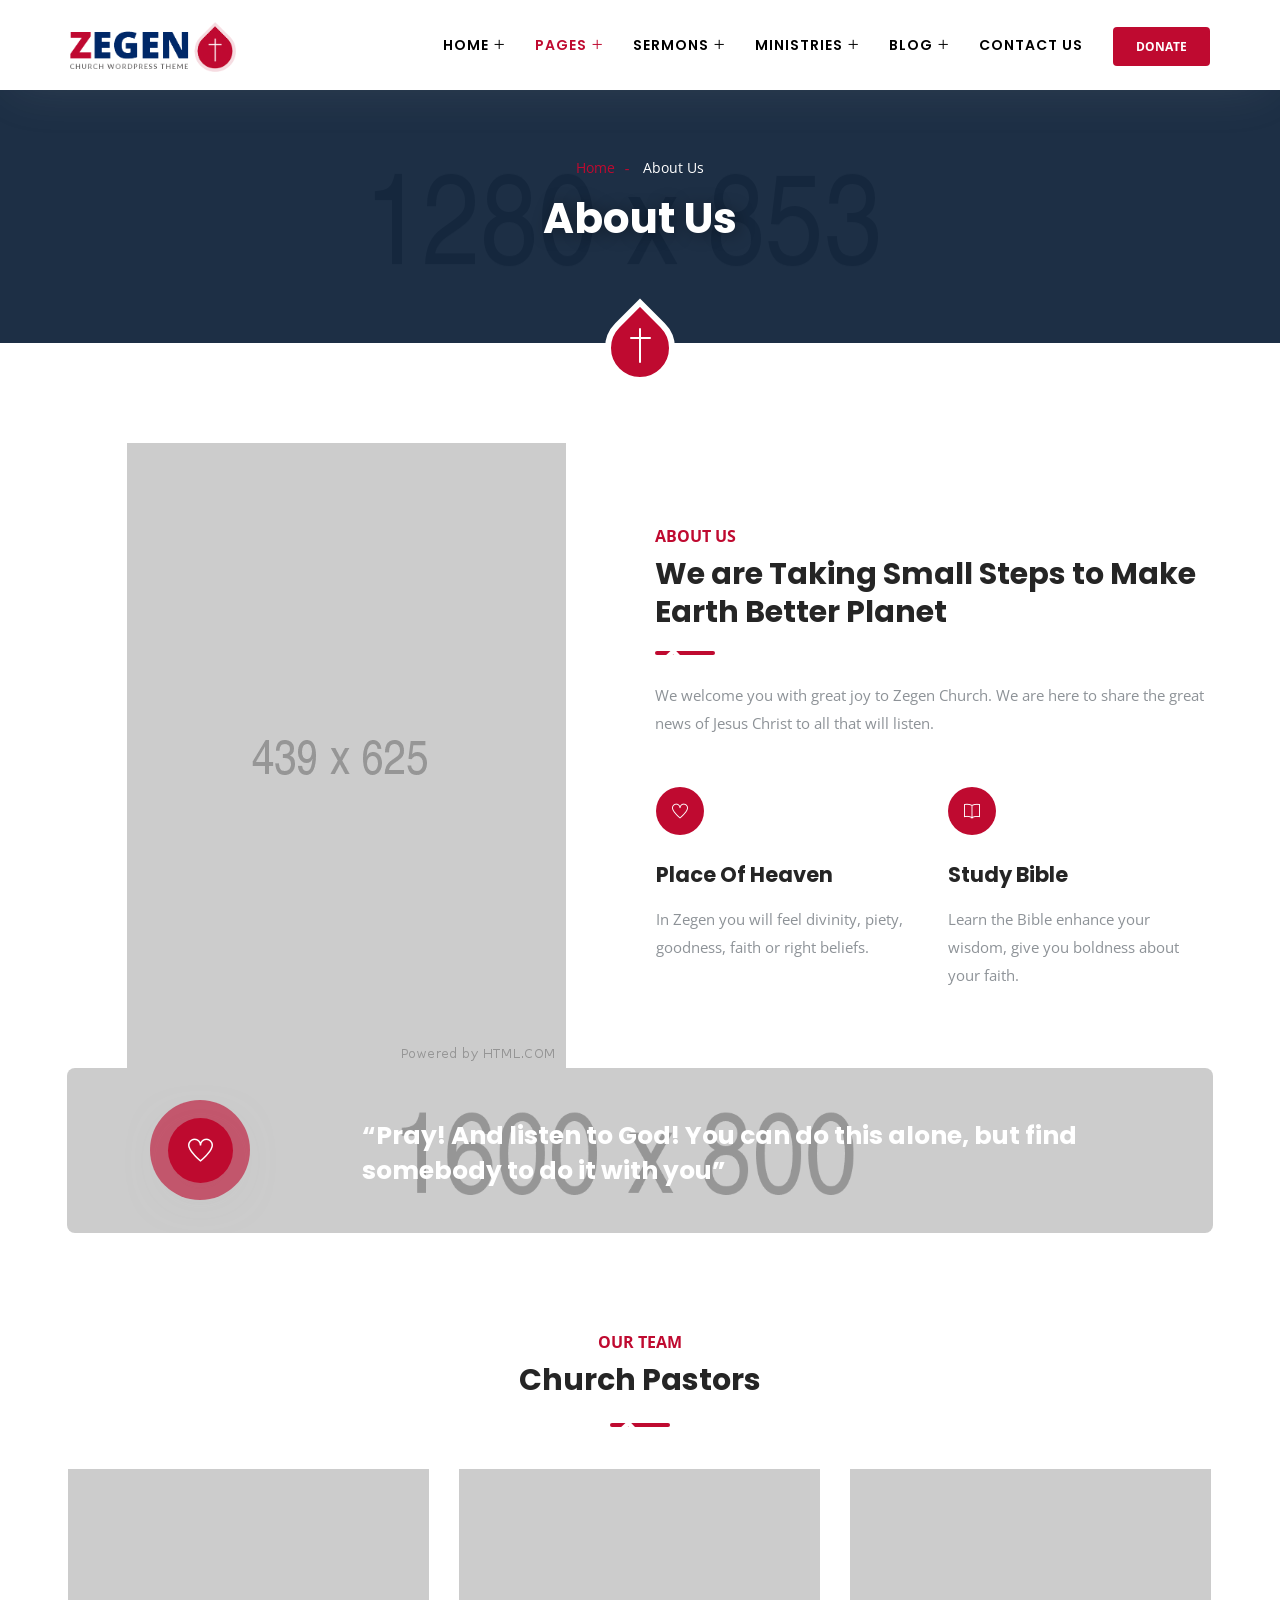
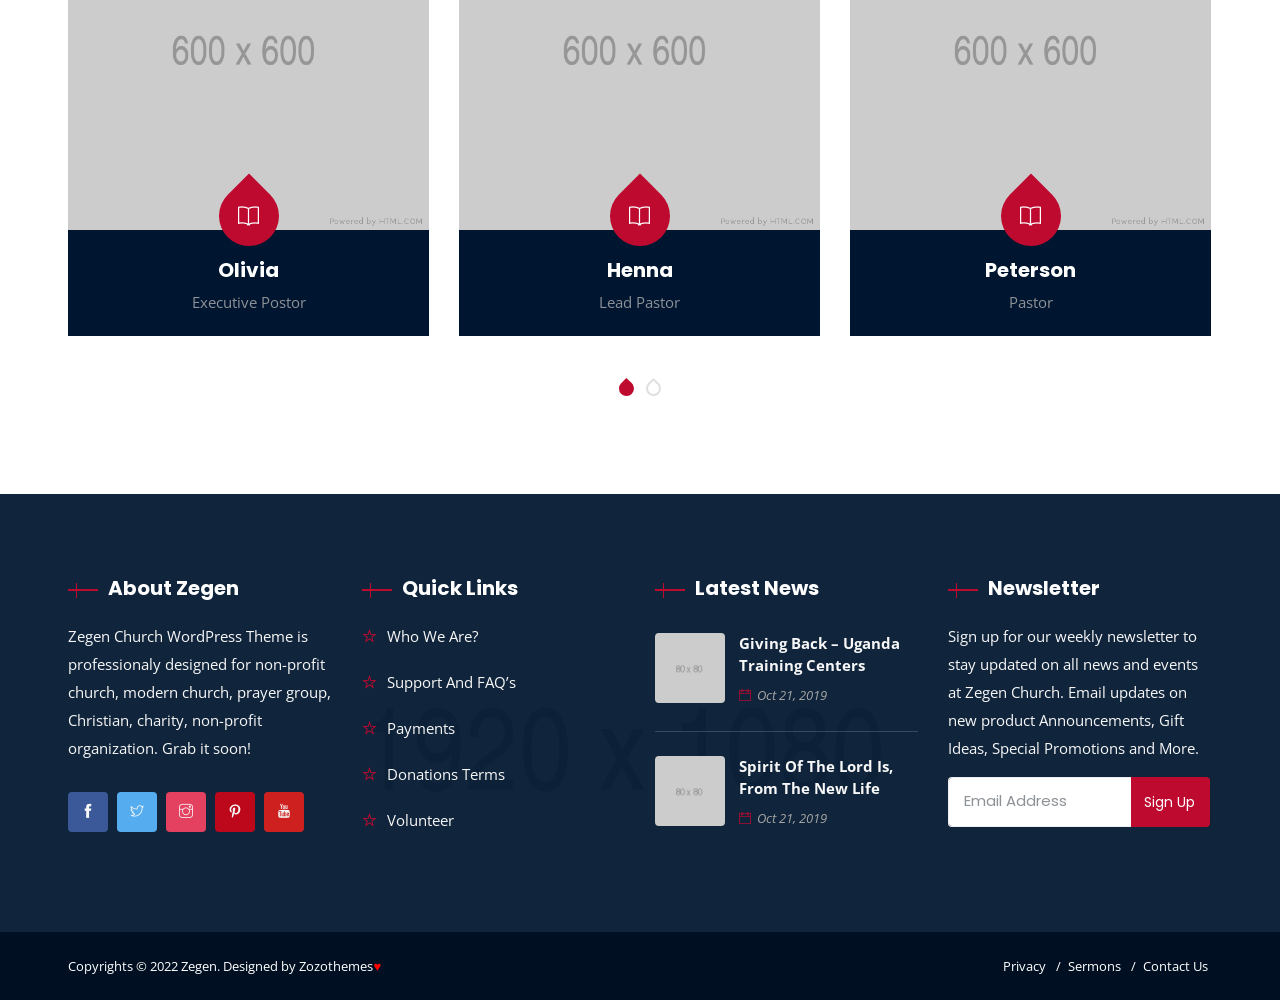
<file: about-us.html>
<!doctype html>
<html class="no-js" lang="zxx">

<head>
    <meta charset="utf-8">
    <meta http-equiv="X-UA-Compatible" content="IE=edge">
    <meta name="viewport" content="width=device-width, initial-scale=1">
	<link href="images/favicon.png" rel="icon" />
    <!--Title-->
    <title>Zegen - About Us</title>
    <!-- CSS -->
    <!-- Font CSS -->
     
    <!-- Bootstrap -->
    <link rel="stylesheet" href="css/bootstrap.min.css">
    <!-- Font Awesome -->
    <link rel="stylesheet" href="css/font-awesome.min.css">
    <!-- Simple Line Icons -->
    <link rel="stylesheet" href="css/simple-line-icons.min.css">
    <!-- Themify Icons -->
    <link rel="stylesheet" href="css/themify-icons.css">
	<!-- Owl Slider -->
    <link rel="stylesheet" href="css/owl.carousel.min.css">
    <link rel="stylesheet" href="css/owl.theme.default.min.css">
	<!-- Magnific Popup -->
    <link rel="stylesheet" href="css/magnific-popup.css">
    <!-- Main Style -->
    <link rel="stylesheet" href="css/color-schemes/red.css">
    <link rel="stylesheet" href="css/style.css" class="main-style">
</head>
<!--Body Start-->
<body data-res-from="1025">
    <!--Page Loader-->
    <div class="page-loader"></div>
    <!--Zmm Wrapper-->
    <div class="zmm-wrapper">
        <a href="#" class="zmm-close close"></a>
        <div class="zmm-inner bg-white typo-dark">
            <div class="text-center mobile-logo-part margin-bottom-30">
                 <a href="index.html" class="img-before"><img src="images/logo-dark.png" class="img-fluid" width="170" height="51" alt="Logo"></a>
            </div>
            <div class="zmm-main-nav">
            </div>            
			<div class="search-form-wrapper margin-top-30">
			    <form class="search-form" role="search">
			        <div class="input-group add-on">
			            <input class="form-control" placeholder="Search for.." name="srch-term" type="text">
			            <div class="input-group-btn">
			                <button class="btn btn-default search-btn" type="submit"><i class="ti-arrow-right"></i></button>
			            </div>
			        </div>
			    </form>
			</div>
        </div>
    </div>
    <!-- Overlay Search -->
    <div class="overlay-search text-center hide">
		<a href="#" class="close close-light overlay-search-close"></a>
		<div class="search-form-wrapper">
			<form class="navbar-form search-form sliding-search-form" role="search">
				<div class="input-group add-on">
					<input class="form-control" placeholder="Search for.." name="srch-term" type="text">
					<div class="input-group-btn">
						<button class="btn btn-default search-btn" type="submit"><i class="ti-arrow-right"></i></button>
					</div>
				</div>
			</form>
		</div>
	</div>
    <!-- Main wrapper-->
    <div class="page-wrapper">
        <div class="page-wrapper-inner">
            <header>
                <!--Mobile Header-->
                <div class="mobile-header bg-white typo-dark">
                    <div class="mobile-header-inner">
                        <div class="sticky-outer">
                            <div class="sticky-head">
                                <div class="basic-container clearfix">
                                    <ul class="nav mobile-header-items pull-left">
                                        <li class="nav-item"><a href="#" class="zmm-toggle img-before"><i class="ti-menu"></i></a></li>
                                    </ul>
                                    <ul class="nav mobile-header-items pull-center">
                                        <li>
                                            <a href="index.html" class="img-before"><img src="images/logo-dark.png" class="img-fluid" width="149" height="45" alt="Logo"></a>
                                        </li>
                                    </ul>
                                    <ul class="nav mobile-header-items pull-right">
                                        <li class="nav-item"><a href="#" class="img-before overlay-search-switch"><i class="icon-magnifier icons"></i></a></li>
                                    </ul>
                                </div>
                                <!-- .basic-container -->
                            </div>
                            <!-- .sticky-head -->
                        </div>
                        <!-- .sticky-outer -->
                    </div>
                    <!-- .mobile-header-inner -->
                </div>
                <!-- .mobile-header -->
                <!--Header-->
                <div class="header-inner header-1">
                    <!--Sticky part-->
                    <div class="sticky-outer">
                        <div class="sticky-head">
                            <!--Navbar-->
                            <nav class="navbar nav-shadow">
                                <div class="basic-container clearfix">
                                    <div class="navbar-inner">
										<!--Overlay Menu Switch-->
                                        <ul class="nav navbar-items pull-left">
                                            <li class="list-item">
                                                <a href="index.html" class="logo-general"><img src="images/logo-dark.png" class="img-fluid" width="166" height="50" alt="Logo" /></a>
												<a href="index.html" class="logo-sticky"><img src="images/logo-dark.png" class="img-fluid" width="166" height="50" alt="Logo" /></a>
                                            </li>
                                        </ul>
										<!-- Menu -->
                                        <ul class="nav navbar-items pull-right">
											<!--List Item-->
                                            <li class="list-item">
                                                <ul class="nav navbar-main menu-dark">
                                                    <li class="dropdown cus-img-menu dropdown-sub"><a href="index.html">Home</a>
														<ul class="dropdown-menu mega-dropdown-menu basic-container dropdown-col-5 clearfix">
                                                            <li class="mega-dropdown-col">                                                                
                                                                <div class="img-menu">
                                                                    <!--News Post-->
                                                                    <div class="img-block">
                                                                        <a href="index.html">
																			<img src="images/screenshot/home-1.jpg" width='400' height='500' alt="screenshot-img">
																		</a>
                                                                    </div>
                                                                    <div class="title-wrap">
																		<p><a href="index.html" class="mega-menu-title">Home</a> / <a href="index-onepage.html" class="mega-menu-title">Home One Page</a> </p>
																	</div>                                                                       
                                                                </div>
                                                            </li>
                                                            <li class="mega-dropdown-col">
                                                                <div class="img-menu">
                                                                    <!--News Post-->
                                                                    <div class="img-block">
                                                                        <a href="index-2.html">
																			<img src="images/screenshot/home-2.jpg" width='400' height='500' alt="screenshot-img">
																		</a>
                                                                    </div>
                                                                    <div class="title-wrap">
																		<p><a href="index-2.html" class="mega-menu-title">Home 2</a></p>
																	</div>                                                                       
                                                                </div>
                                                            </li>
                                                            <li class="mega-dropdown-col">
                                                                <div class="img-menu">
                                                                    <!--News Post-->
                                                                    <div class="img-block">
                                                                        <a href="index-3.html">
																			<img src="images/screenshot/home-3.jpg" width='400' height='500' alt="screenshot-img">
																		</a>
                                                                    </div>
                                                                    <div class="title-wrap">
																		<p><a href="index-3.html" class="mega-menu-title">Home 3</a></p>
																	</div>                                                                       
                                                                </div>
                                                            </li>
                                                            <li class="mega-dropdown-col">
                                                                <div class="img-menu">
                                                                    <!--News Post-->
                                                                    <div class="img-block">
                                                                        <a href="index-4.html">
																			<img src="images/screenshot/home-4.jpg" width='400' height='500' alt="screenshot-img">
																		</a>
                                                                    </div>
                                                                    <div class="title-wrap">
																		<p><a href="index-4.html" class="mega-menu-title">Home 4</a></p>
																	</div>                                                                       
                                                                </div>
                                                            </li>
                                                            <li class="mega-dropdown-col">
                                                                <div class="img-menu">
                                                                    <!--News Post-->
                                                                    <div class="img-block">
                                                                        <a href="index-5.html">
																			<img src="images/screenshot/home-5.jpg" width='400' height='500' alt="screenshot-img">
																		</a>
                                                                    </div>
                                                                    <div class="title-wrap">
																		<p><a href="index-5.html" class="mega-menu-title">Home 5</a></p>
																	</div>                                                                       
                                                                </div>
                                                            </li>
															<li class="mega-dropdown-col">
                                                                <div class="img-menu">
                                                                    <!--News Post-->
                                                                    <div class="img-block">
                                                                        <a href="index-6.html">
																			<img src="images/screenshot/home-6.jpg" width='400' height='500' alt="screenshot-img">
																		</a>
                                                                    </div>
                                                                    <div class="title-wrap">
																		<p><a href="index-6.html" class="mega-menu-title">Home 6</a></p>
																	</div>                                                                       
                                                                </div>
                                                            </li>
															<li class="mega-dropdown-col">
                                                                <div class="img-menu">
                                                                    <!--News Post-->
                                                                    <div class="img-block">
                                                                        <a href="index-7.html">
																			<img src="images/screenshot/home-7.jpg" width='400' height='500' alt="screenshot-img">
																		</a>
                                                                    </div>
                                                                    <div class="title-wrap">
																		<p><a href="index-7.html" class="mega-menu-title">Home 7</a></p>
																	</div>                                                                       
                                                                </div>
                                                            </li>
															<li class="mega-dropdown-col">
                                                                <div class="img-menu">
                                                                    <!--News Post-->
                                                                    <div class="img-block">
                                                                        <a href="index-8.html">
																			<img src="images/screenshot/home-8.jpg" width='400' height='500' alt="screenshot-img">
																		</a>
                                                                    </div>
                                                                    <div class="title-wrap">
																		<p><a href="index-8.html" class="mega-menu-title">Home 8</a></p>
																	</div>                                                                       
                                                                </div>
                                                            </li>
															<li class="mega-dropdown-col">
                                                                <div class="img-menu">
                                                                    <!--News Post-->
                                                                    <div class="img-block">
                                                                        <a href="index-9.html">
																			<img src="images/screenshot/home-9.jpg" width='400' height='500' alt="screenshot-img">
																		</a>
                                                                    </div>
                                                                    <div class="title-wrap">
																		<p><a href="index-9.html" class="mega-menu-title">Home 9</a></p>
																	</div>                                                                       
                                                                </div>
                                                            </li>
															<li class="mega-dropdown-col">
                                                                <div class="img-menu">
                                                                    <!--News Post-->
                                                                    <div class="img-block">
                                                                        <a href="index-10.html">
																			<img src="images/screenshot/home-10.jpg" width='400' height='500' alt="screenshot-img">
																		</a>
                                                                    </div>
                                                                    <div class="title-wrap">
																		<p><a href="index-10.html" class="mega-menu-title">Home 10</a></p>
																	</div>                                                                       
                                                                </div>
                                                            </li>
                                                        </ul>
													</li>
													<li class="dropdown active dropdown-sub"><a href="#">Pages</a>
														<ul class="dropdown-menu">
                                                            <li class="active"><a href="about-us.html">About Us</a></li>
															<li class="dropdown"><a href="events.html">Events</a>
																<ul class="dropdown-menu child-dropdown-menu">
																	<li><a href="events.html">Events Default</a></li>
																	<li><a href="events-2.html">Events 2</a></li>
																	<li><a href="events-3.html">Events 3</a></li>
																	<li><a href="event-details.html">Event Details</a></li>
																</ul>
															</li>
															<li class="dropdown"><a href="gallery.html">Gallery</a>
																<ul class="dropdown-menu child-dropdown-menu">
																	<li><a href="gallery-2-columns.html">Gallery 2 Columns</a></li>
																	<li><a href="gallery-3-columns.html">Gallery 3 Columns</a></li>
																	<li><a href="gallery-4-columns.html">Gallery 4 Columns</a></li>
																</ul>
															</li>
															<li class="dropdown"><a href="#">Gallery Single</a>
																<ul class="dropdown-menu">
																	<li><a href="gallery-standard.html">Standard</a></li>
																	<li><a href="gallery-video.html">Video</a></li>
																	<li><a href="gallery-audio.html">Audio</a></li>
																	<li><a href="single-gallery.html">Single Gallery</a></li>
																	<li><a href="google-maps.html">Google Maps</a></li>
																</ul>
															</li>
															<li class="dropdown"><a href="our-pastors.html">Our Pastors</a>
																<ul class="dropdown-menu">
																	<li>
																		<a href="our-pastors-slide.html">Our Pastors Slide</a>
																	</li>
																</ul>	
															</li>		
															<li class="dropdown"><a href="campaigns.html">Campaigns</a>
																<ul class="dropdown-menu">
																	<li>
																		<a href="donate-now.html">Donate Now</a>
																	</li>
																</ul>
															</li>															
                                                        </ul>
													</li>
													<li class="dropdown dropdown-sub"><a href="sermons.html">Sermons</a>
														<ul class="dropdown-menu">
                                                            <li class="dropdown">
																<a href="sermons-grid.html">Sermons Grid</a>
																<ul class="dropdown-menu">
																	<li><a href="sermons-grid-2.html">Sermons Grid 2</a></li>
																	<li><a href="sermons-grid-3.html">Sermons Grid 3</a></li>
																	<li><a href="sermons-grid-4.html">Sermons Grid 4</a></li>
																</ul>
															</li>
															<li class="dropdown">
																<a href="sermons.html">Sermon List</a>
																<ul class="dropdown-menu">
																	<li><a href="sermons-list-left-sidebar.html">Sermons List Left Sidebar</a></li>
																	<li><a href="sermons-list-right-sidebar.html">Sermons List Right Sidebar</a></li>
																</ul>
															</li>
															<li>
																<a href="sermon-details.html">Sermon Details</a>
															</li>
                                                        </ul>
													</li>
													<li class="dropdown mega-dropdown dropdown-sub relative"><a href="ministries-grid-2.html">Ministries</a>
														<ul class="dropdown-menu mega-dropdown-menu dropdown-col-2">
                                                            <li class="mega-dropdown-col"><a href="#" class="text-uppercase theme-color">Ministry Details</a>
																<ul class="mega-child-dropdown-menu">
																<li><a href="childrens-ministry.html">Childrens Ministry</a></li>
																<li><a href="family-ministry.html">Family Ministry</a></li>
																<li><a href="global-ministry.html">Global Ministry</a></li>
																<li><a href="music-ministry.html">Music Ministry</a></li>
																<li><a href="prison-ministry.html">Prison Ministry</a></li>
																</ul>
															</li>
															<li class="mega-dropdown-col"><a href="#" class="text-uppercase theme-color">Ministry Layouts</a>
																<ul class="mega-child-dropdown-menu">
																	<li><a href="ministries-grid-2.html">Ministries Grid 2</a></li>
																	<li><a href="ministries-grid-3.html">Ministries Grid 3</a></li>
																	<li><a href="ministries-grid-4.html">Ministries Grid 4</a></li>
																	<li><a href="ministries-left-sidebar.html">Ministries Left Sidebar</a></li>
																	<li><a href="ministries-grid-2.html">Ministries Right Sidebar</a></li>
																</ul>
															</li>
                                                        </ul>
													</li>													
                                                    <li class="dropdown dropdown-sub"><a href="blog.html">Blog</a>
														<ul class="dropdown-menu">
															<li class="dropdown"><a href="blog.html">Blog Grid</a>
																<ul class="dropdown-menu">
																	<li><a href="blog-grid-right-sidebar.html">Blog Grid 2</a></li>
																	<li><a href="blog-grid-3.html">Blog Grid 3</a></li>
																	<li><a href="blog-grid-4.html">Blog Grid 4</a></li>
																	<li><a href="blog-grid-left-sidebar.html">Blog Grid Left Sidebar</a></li>
																	<li><a href="blog-grid-right-sidebar.html">Blog Grid Right Sidebar</a></li>
																</ul>
															</li>
															<li class="dropdown"><a href="blog-masonry-3.html">Blog Masonry</a>
																<ul class="dropdown-menu">
																	<li><a href="blog-masonry-right-sidebar.html">Blog Masonry 2</a></li>
																	<li><a href="blog-masonry-3.html">Blog Masonry 3</a></li>
																	<li><a href="blog-masonry-4.html">Blog Masonry 4</a></li>
																	<li><a href="blog-masonry-left-sidebar.html">Blog Masonry + Left Sidebar</a></li>
																	<li><a href="blog-masonry-right-sidebar.html">Blog Masonry + Right Sidebar</a></li>
																</ul>
															</li>															
															<li><a href="blog-single.html">Blog Single</a></li>
														</ul>
													</li>
													<li class="dropdown"><a href="contact-us.html">Contact Us</a></li>
                                                </ul>
                                            </li>
											<!--List Item End-->
											<!--List Item-->
											<li class="list-item">
												<div class="header-navbar-text-1"><a href="https://elementor.zozothemes.com/zegen/donate-now/" class="h-donate-btn">Donate</a></div>
                                            </li>
											<!--List Item End-->
                                        </ul>
										<!-- Menu -->
                                    </div>
                                </div>
                            </nav>
                        </div>
                        <!--sticky-head-->
                    </div>
                    <!--sticky-outer-->
                </div>
            </header>
            <!-- header -->
            <!-- page-header -->
            <div class="page-title-wrap typo-white">
                <div class="page-title-wrap-inner section-bg-img" data-bg="images/page-title.jpg">
					<span class="theme-overlay"></span>
                    <div class="container">
                        <div class="row text-center">
                            <div class="col-md-12">
                                <div class="page-title-inner">
									<div id="breadcrumb" class="breadcrumb margin-bottom-10">
                                        <a href="index.html" class="theme-color">Home</a>
                                        <span class="current">About Us</span>
                                    </div>
                                    <h1 class="page-title mb-0">About Us</h1>                                    
                                </div>
                            </div>
                        </div>
                    </div>
                </div>
            </div>
            <!-- page-header -->
            <!-- Page Content -->
            <div class="content-wrapper pad-none">
                <div class="content-inner">
                    <!-- About Section -->
                    <section id="section-about" class="section-about pad-bottom-none">
                        <div class="container">
                            <!-- Row -->
                            <div class="row d-flex align-items-center">
                                <!-- Col -->
                                <div class="col-lg-6">
                                    <!-- about wrap -->
                                    <div class="about-wrap relative">
                                        <div class="about-wrap-inner">
                                            <!-- about details -->
                                            <div class="about-wrap-details">
                                                <!-- about button -->
                                                <div class="text-center">
                                                    <div class="about-img">
                                                        <img src="images/about-us/about-us-img.png" class="" alt="about-img">
                                                    </div>
                                                    <!-- .col -->
                                                </div>
                                            </div>
                                            <!-- about details End-->
                                        </div>
                                    </div>
                                    <!-- about wrap end -->
                                </div>
                                <!-- .col -->
								<!-- Col -->
                                <div class="col-lg-6">
                                    <div class="title-wrap margin-bottom-50">
                                        <div class="section-title">
                                            <span class="sub-title theme-color text-uppercase">About Us</span>
                                            <h2 class="section-title margin-top-5">We are Taking Small Steps to Make Earth Better Planet</h2>
                                            <span class="border-bottom"></span>
                                        </div>
                                        <div class="pad-top-15">
                                            <p class="margin-bottom-20">We welcome you with great joy to Zegen Church. We are here to share the great news of Jesus Christ to all that will listen.</p>                                            
                                        </div>
                                    </div>
									<div class="row">
										<!-- Feature Box -->
										<div class="col-md-6">
											<div class="feature-box-wrap f-box-style-1 relative">
												<div class="feature-box-details">
													<div class="feature-icon margin-bottom-25">
														<span class="ti-heart b-radius-50 d-block"></span>
													</div>
													<div class="feature-content">
														<div class="feature-title relative margin-bottom-15">
															<h4>Place Of Heaven</h4>
														</div>
														<p class="mb-0">In Zegen you will feel divinity, piety, goodness, faith or right beliefs.</p>
													</div>
												</div>
											</div>
										</div>
										<!-- Feature Box End -->
										<!-- Feature Box -->
										<div class="col-md-6">
											<div class="feature-box-wrap f-box-style-1 relative">
												<div class="feature-box-details">
													<div class="feature-icon margin-bottom-25">
														<span class="ti-book b-radius-50 d-block"></span>
													</div>
													<div class="feature-content">
														<div class="feature-title relative margin-bottom-15">
															<h4>Study Bible</h4>
														</div>
														<p class="mb-0">Learn the Bible enhance your wisdom, give you boldness about your faith.</p>
													</div>
												</div>
											</div>
										</div>
										<!-- Feature Box End -->
									</div>									
                                </div>
                                <!-- Col -->
                            </div>
                            <!-- Row -->
                        </div>
                        <!-- Container -->
                    </section>
                    <!-- About Section End -->
					<!-- Get a Quote Section -->
                    <section id="get-quote-section" class="get-quote-section pad-none">
                        <div class="container">
							<div class="div-bg-img b-radius-8 pad-top-50 pad-bottom-45" data-bg="images/bg/bg-1.jpg">
								<!-- Row -->						
								<div class="row get-quote-2">
									<!-- Col -->
									<div class="col-md-3">
										<!-- video wrap -->
										<div class="video-wrap wrap-stretch relative"><!-- video details -->
											<div class="video-wrap-details">
												<!-- video button -->
												<div class="video-play-btn text-center">			
													<div class="video-icon">
														<a class="popup-youtube box-shadow1" href="https://www.youtube.com/watch?v=1hLBCOlptq8">
															<i class="ti-heart"></i>
														</a>
													</div>														
												</div>
											</div>
											<!-- video details End-->
										</div>
										<!-- video wrap end -->
									</div>
									<!-- Col -->
									<!-- Col -->
									<div class="col-md-9 pe-5">
										<div class="title-wrap mb-0">
											<div class="section-title typo-white mb-0">
												<h2 class="title mb-0">“Pray! And listen to God! You can do this alone, but find somebody to do it with you”</h2>
											</div>																					
										</div>
									</div>
									<!-- Col -->								                           
								</div>
								<!-- Row -->
							</div>	
                        </div>
						<!-- Container -->
                    </section>
                    <!-- Get a Quote Section End -->
                    <!-- Team Section -->
					<section id="team-section" class="team-section pad-top-95 pad-bottom-90">
						<div class="container">
							<!-- Row -->
							<div class="row">
								<div class="offset-md-2 col-md-8">
									<div class="title-wrap text-center">
										<div class="section-title">
											<span class="sub-title theme-color text-uppercase">Our Team</span>
											<h2 class="section-title margin-top-5">Church Pastors</h2>
											<span class="border-bottom center"></span>											
										</div>
									</div>
								</div>
								<!--Team Main Slider-->
								<div class="owl-carousel team-main-wrapper" data-loop="1" data-nav="0" data-dots="1" data-autoplay="1" data-autoplaypause="1" data-autoplaytime="5000" data-smartspeed="1000" data-margin="30" data-items="3" data-items-tab="2" data-items-mob="1">
									<!--Item-->
									<div class="item">
										<div class="team-style-1">
											<!--Team Inner-->										
											<div class="team-inner margin-bottom-20">												
												<div class="team-thumb mb-0 relative">
													<!--Team Overlay-->
													<div class="team-overlay"></div>
													<img src="images/team/team-6.jpg" class="img-fluid thumb w-100" width="480" height="485" alt="team-img" />	
													<div class="team-overlay-details top-left-overlay typo-white text-center">
														<div class="social-icons">
															<a href="#"><span class="ti-facebook"></span></a>
															<a href="#"><span class="ti-twitter"></span></a>					
															<a href="#"><span class="ti-instagram"></span></a>	
															<a href="#"><span class="ti-linkedin"></span></a>									
														</div>
													</div>
												</div>												
												<div class="team-details text-center pad-20">
													<div class="team-name">
														<h3 class="mb-0"><a href="#" class="client-name typo-white">Olivia</a></h3>
													</div>
													<div class="team-designation"><p class="mb-0">Executive Postor</p></div>
												</div>
											</div>
											<!--Team Inner Ends-->
										</div>
									</div>
									<!--Item Ends-->
									<!--Item-->
									<div class="item">
										<div class="team-style-1">
											<!--Team Inner-->										
											<div class="team-inner margin-bottom-20">												
												<div class="team-thumb mb-0 relative">
													<!--Team Overlay-->
													<div class="team-overlay"></div>
													<img src="images/team/team-2.jpg" class="img-fluid thumb w-100" width="480" height="485" alt="team-img" />	
													<div class="team-overlay-details top-left-overlay typo-white text-center">
														<div class="social-icons">
															<a href="#"><span class="ti-facebook"></span></a>
															<a href="#"><span class="ti-twitter"></span></a>					
															<a href="#"><span class="ti-instagram"></span></a>	
															<a href="#"><span class="ti-linkedin"></span></a>									
														</div>
													</div>
												</div>												
												<div class="team-details text-center pad-20">
													<div class="team-name">
														<h3 class="mb-0"><a href="#" class="client-name typo-white">Henna</a></h3>
													</div>
													<div class="team-designation"><p class="mb-0">Lead Pastor</p></div>
												</div>
											</div>
											<!--Team Inner Ends-->
										</div>
									</div>
									<!--Item Ends-->
									<!--Item-->
									<div class="item">
										<div class="team-style-1">
											<!--Team Inner-->										
											<div class="team-inner margin-bottom-20">												
												<div class="team-thumb mb-0 relative">
													<!--Team Overlay-->
													<div class="team-overlay"></div>
													<img src="images/team/team-1.jpg" class="img-fluid thumb w-100" width="480" height="485" alt="team-img" />	
													<div class="team-overlay-details top-left-overlay typo-white text-center">
														<div class="social-icons">
															<a href="#"><span class="ti-facebook"></span></a>
															<a href="#"><span class="ti-twitter"></span></a>					
															<a href="#"><span class="ti-instagram"></span></a>	
															<a href="#"><span class="ti-linkedin"></span></a>									
														</div>
													</div>
												</div>												
												<div class="team-details text-center pad-20">
													<div class="team-name">
														<h3 class="mb-0"><a href="#" class="client-name typo-white">Peterson</a></h3>
													</div>
													<div class="team-designation"><p class="mb-0">Pastor</p></div>
												</div>
											</div>
											<!--Team Inner Ends-->
										</div>
									</div>
									<!--Item Ends-->
									<!--Item-->
									<div class="item">
										<div class="team-style-1">
											<!--Team Inner-->										
											<div class="team-inner margin-bottom-20">												
												<div class="team-thumb mb-0 relative">
													<!--Team Overlay-->
													<div class="team-overlay"></div>
													<img src="images/team/team-4.jpg" class="img-fluid thumb w-100" width="480" height="485" alt="team-img" />	
													<div class="team-overlay-details top-left-overlay typo-white text-center">
														<div class="social-icons">
															<a href="#"><span class="ti-facebook"></span></a>
															<a href="#"><span class="ti-twitter"></span></a>					
															<a href="#"><span class="ti-instagram"></span></a>	
															<a href="#"><span class="ti-linkedin"></span></a>									
														</div>
													</div>
												</div>												
												<div class="team-details text-center pad-20">
													<div class="team-name">
														<h3 class="mb-0"><a href="#" class="client-name typo-white">Jackson</a></h3>
													</div>
													<div class="team-designation"><p class="mb-0">Protestant Clergy</p></div>
												</div>
											</div>
											<!--Team Inner Ends-->
										</div>
									</div>
									<!--Item Ends-->
									<!--Item-->
									<div class="item">
										<div class="team-style-1">
											<!--Team Inner-->										
											<div class="team-inner margin-bottom-20">												
												<div class="team-thumb mb-0 relative">
													<!--Team Overlay-->
													<div class="team-overlay"></div>
													<img src="images/team/team-3.jpg" class="img-fluid thumb w-100" width="480" height="485" alt="team-img" />	
													<div class="team-overlay-details top-left-overlay typo-white text-center">
														<div class="social-icons">
															<a href="#"><span class="ti-facebook"></span></a>
															<a href="#"><span class="ti-twitter"></span></a>					
															<a href="#"><span class="ti-instagram"></span></a>	
															<a href="#"><span class="ti-linkedin"></span></a>									
														</div>
													</div>
												</div>												
												<div class="team-details text-center pad-20">
													<div class="team-name">
														<h3 class="mb-0"><a href="#" class="client-name typo-white">Johnny</a></h3>
													</div>
													<div class="team-designation"><p class="mb-0">Christian Speaker</p></div>
												</div>
											</div>
											<!--Team Inner Ends-->
										</div>
									</div>
									<!--Item Ends-->
									<!--Item-->
									<div class="item">
										<div class="team-style-1">
											<!--Team Inner-->										
											<div class="team-inner margin-bottom-20">												
												<div class="team-thumb mb-0 relative">
													<!--Team Overlay-->
													<div class="team-overlay"></div>
													<img src="images/team/team-5.jpg" class="img-fluid thumb w-100" width="480" height="485" alt="team-img" />	
													<div class="team-overlay-details top-left-overlay typo-white text-center">
														<div class="social-icons">
															<a href="#"><span class="ti-facebook"></span></a>
															<a href="#"><span class="ti-twitter"></span></a>					
															<a href="#"><span class="ti-instagram"></span></a>	
															<a href="#"><span class="ti-linkedin"></span></a>									
														</div>
													</div>
												</div>												
												<div class="team-details text-center pad-20">
													<div class="team-name">
														<h3 class="mb-0"><a href="#" class="client-name typo-white">Sophia Jones</a></h3>
													</div>
													<div class="team-designation"><p class="mb-0">Senior Postor</p></div>
												</div>
											</div>
											<!--Team Inner Ends-->
										</div>
									</div>
									<!--Item Ends-->
								</div>
								<!--Team Owl Slider-->
							</div>
							<!-- Row -->
						</div>
						<!-- Container -->
					</section>
					<!-- Team Section End -->				
                </div>
            </div>
        </div>
        <!-- .page-wrapper-inner -->
    </div>
    <!--page-wrapper-->    

    <!-- Footer -->
    <footer id="footer" class="footer footer-1 footer-bg-img" data-bg="images/bg/footer-bg.jpg">
        <!--Footer Widgets Columns Posibilities 4-->
        <div class="footer-widgets">
            <div class="footer-middle-wrap footer-overlay-dark">
				<div class="color-overlay"></div>
                <div class="container">
                    <div class="row">
                         <div class="col-lg-3 widget text-widget">
							<div class="widget-title">
                                <!-- Title -->
                                <h3 class="title typo-white">About Zegen</h3>
                            </div>
                            <!-- Text -->
                            <div class="widget-text margin-bottom-30">
								<p>Zegen Church WordPress Theme is professionaly designed for  non-profit church, modern church, prayer group, Christian, charity, non-profit organization. Grab it soon!</p>
							</div>
							<div class="social-icons">
								<a href="#" class="social-fb"><span class="ti-facebook"></span></a>
								<a href="#" class="social-twitter"><span class="ti-twitter"></span></a>
								<a href="#" class="social-instagram"><span class="ti-instagram"></span></a>
								<a href="#" class="social-pinterest"><span class="ti-pinterest"></span></a>
								<a href="#" class="social-youtube"><span class="ti-youtube"></span></a>
							</div>                            
                        </div>
						<!-- Col -->
						<div class="col-lg-3 widget text-widget">
							<div class="widget-title">
                                <!-- Title -->
                                <h3 class="title typo-white">Quick Links</h3>
                            </div>
                            <!-- Text -->
                            <div class="menu-quick-links">
								<ul class="menu">
									<li class="menu-item"><a href="#">Who We Are?</a></li>
									<li class="menu-item"><a href="#">Support and FAQ’s</a></li>
									<li class="menu-item"><a href="#">Payments</a></li>
									<li class="menu-item"><a href="#">Donations Terms</a></li>
									<li class="menu-item"><a href="#">Volunteer</a></li>
								</ul>
							</div>                           
                        </div>
                        <!-- Col -->
                        <div class="col-lg-3 widget recent-posts">
                            <div class="widget-title">
                                <!-- Title -->
                                <h3 class="title typo-white">Latest News</h3>
                            </div>
                            <nav>
                                <ul class="footer-list-posts">
                                    <!-- List Items -->
                                    <li>
                                        <div class="side-image">
										<a href="blog-single.html"><img width="80" height="80" src="images/blog/thumb/blog_thumb1-80x80.jpg" class="img-responsive wp-post-image" alt="Blog"></a>
										</div>
										<div class="side-item-text"><a href="blog-single.html">Giving Back – Uganda Training Centers</a>
                                        <span class="post-date d-block">Oct 21, 2019</span>
										</div>
                                    </li>
                                    <li>
										<div class="side-image">
										<a href="blog-single.html"><img width="80" height="80" src="images/blog/thumb/blog_thumb2-80x80.jpg" class="img-responsive wp-post-image" alt="Blog"></a>
										</div>
                                        <div class="side-item-text"><a href="blog-single.html">Spirit Of The Lord Is, From The New Life</a>
                                        <span class="post-date d-block">Oct 21, 2019</span>
										</div>
                                    </li>
                                </ul>
                            </nav>
                        </div>
                        <!-- Col -->
                        <div class="col-lg-3 widget contact-info-widget">
                            <div class="widget-title">
                                <!-- Title -->
                                <h3 class="title typo-white">Newsletter</h3>
                            </div>
                            <p>Sign up for our weekly newsletter to stay updated on all news and events at Zegen Church. Email updates on new product Announcements, Gift Ideas, Special Promotions and More.</p>
							<div class="mailchimp-widget-wrap">
								<!-- subscribe form -->
								<form id="subscribe-form-1" class="subscribe-form" action="inc/function.php">
									<div class="input-group add-on">
										<input type="text" class="form-control" name="mcemail" autocomplete="off" id="mcemail-1" placeholder="Email Address">
										<div class="input-group-btn">
											<button class="btn btn-default subscribe-btn" type="submit">Sign Up</button>
										</div>
									</div>
									<p class="subscribe-status-msg hide"></p>
								</form>
							</div>
                        </div>
						<!-- Col -->
                    </div>
                </div>
            </div>
        </div>
        <!--Footer Copyright Columns Posibilities 4-->
        <div class="footer-copyright">
            <div class="footer-bottom-wrap pad-tb-20 typo-white">
                <div class="container">
                    <div class="row">
                        <div class="col-md-12">
                            <ul class="footer-bottom-items pull-left">
                                <li class="nav-item">
                                    <div class="nav-item-inner">
                                        Copyrights  © 2022 <a href="index.html">Zegen</a>. Designed by <a href="http://zozothemes.com/">Zozothemes</a><span class="heart-color">♥</span>
                                    </div>
                                </li>
                            </ul>
                            <ul class="footer-bottom-items footer-menu pull-right">
                                <li class="nav-item">               
                                    <a href="#">Privacy</a>
                                </li>
								<li class="nav-item">               
                                    <a href="#">Sermons</a>
                                </li>
								<li class="nav-item">               
                                    <a href="#">Contact Us</a>
                                </li>
                            </ul>
                        </div>
                    </div>
                </div>
            </div>
        </div>
    </footer>
    <!-- Footer -->
    <!-- jQuery Lib -->
    <script src="js/jquery.min.js"></script>
    <!-- Bootstrap Js -->
    <script src="js/bootstrap.bundle.min.js"></script>
    <!-- Easing Js -->
    <script src="js/jquery.easing.min.js"></script>
    <!-- Carousel Js Code -->
    <script src="js/owl.carousel.min.js"></script> 
    <!-- Paroller Js -->
    <script src="js/jquery.paroller.min.js"></script>
    <!-- Isotope Js -->
    <script src="js/isotope.pkgd.min.js"></script>
    <!-- Magnific Popup Js -->
    <script src="js/jquery.magnific-popup.min.js"></script>
	<!-- Validator Js -->
    <script src="js/validator.min.js"></script>
    <!-- Smart Resize Js -->
    <script src="js/smartresize.min.js"></script>
    <!-- Appear Js -->
    <script src="js/jquery.appear.min.js"></script>
    <!-- Theme Custom Js -->
    <script src="js/custom.js"></script>
</body>
<!-- Body End -->

</html>
</file>
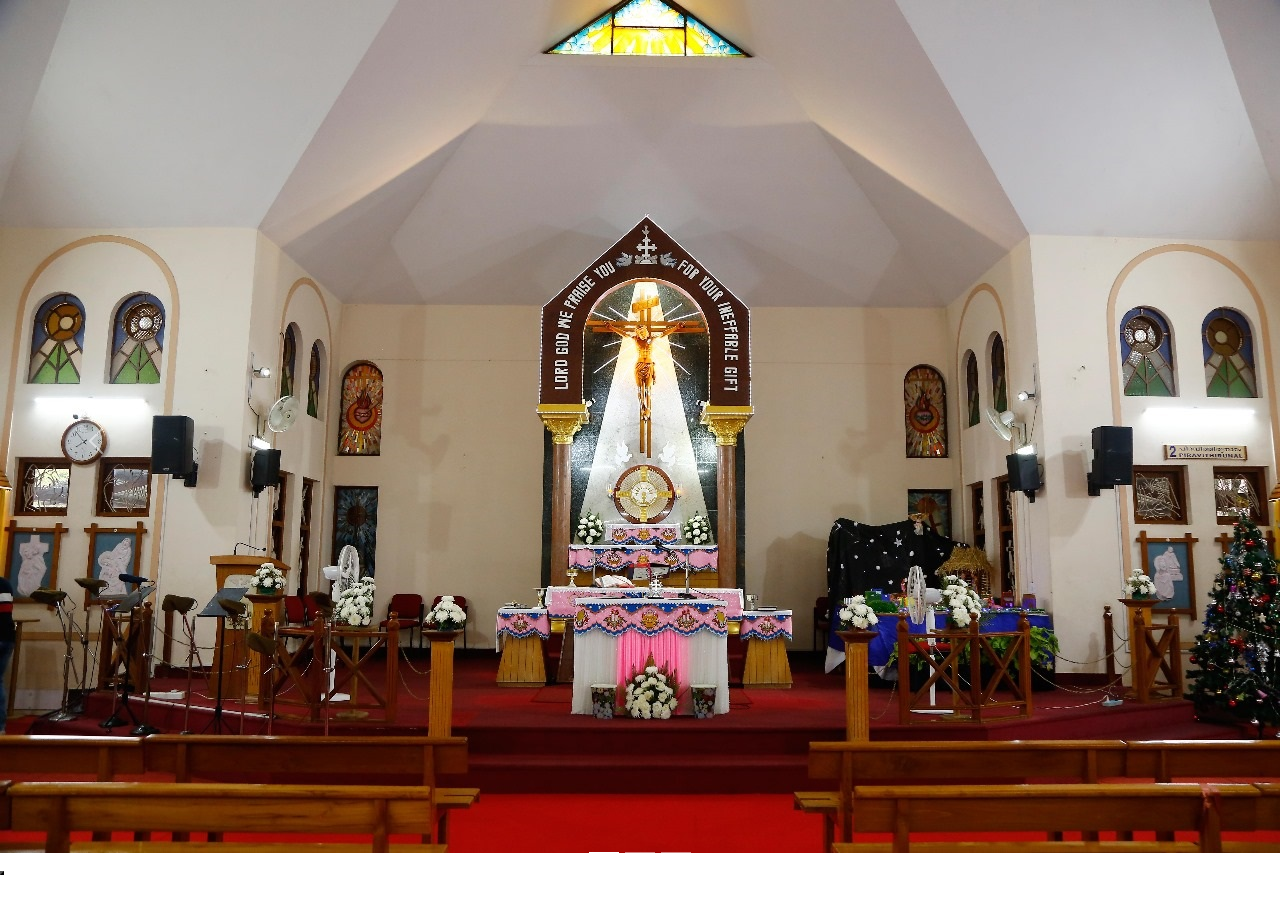
<file: animation.html>
<!DOCTYPE html>
<html lang="en">
<head>
    <meta charset="UTF-8">
    <title>Title</title>
    <link href="https://cdn.jsdelivr.net/npm/bootstrap@5.0.2/dist/css/bootstrap.min.css" rel="stylesheet" integrity="sha384-EVSTQN3/azprG1Anm3QDgpJLIm9Nao0Yz1ztcQTwFspd3yD65VohhpuuCOmLASjC" crossorigin="anonymous">
    <link rel="stylesheet" href="css/style.css">
</head>
<body>

<div id="cusCarousel" class="carousel slide" data-bs-ride="carousel">
  <div class="carousel-indicators">
    <button type="button" data-bs-target="#cusCarousel" data-bs-slide-to="0" class="active" aria-current="true" aria-label="Slide 1"></button>
    <button type="button" data-bs-target="#cusCarousel" data-bs-slide-to="1" aria-label="Slide 2"></button>
    <button type="button" data-bs-target="#cusCarousel" data-bs-slide-to="2" aria-label="Slide 3"></button>
  </div>
  <div class="carousel-inner">
    <div class="carousel-item active">
      <img src="rs-plugin/assets/zmain-slider-1-1536x864.jpg" class="d-block w-100" alt="...">
    </div>
    <div class="carousel-item">
      <img src="rs-plugin/assets/zmain-slider-2-1536x864.jpg" class="d-block w-100" alt="...">
    </div>
    <div class="carousel-item">
      <img src="rs-plugin/assets/zmain-slider-1-1536x864.jpg" class="d-block w-100" alt="...">
    </div>
  </div>
  <button class="carousel-control-prev" type="button" data-bs-target="#cusCarousel" data-bs-slide="prev">
    <span class="carousel-control-prev-icon" aria-hidden="true"></span>
    <span class="visually-hidden">Previous</span>
  </button>
  <button class="" type="button" data-bs-target="#cusCarousel" data-bs-slide="next">
    <span class="" aria-hidden="true"></span>
    <span class="visually-hidden">Next</span>
  </button>
</div>

<script src="https://cdn.jsdelivr.net/npm/bootstrap@5.0.2/dist/js/bootstrap.bundle.min.js" integrity="sha384-MrcW6ZMFYlzcLA8Nl+NtUVF0sA7MsXsP1UyJoMp4YLEuNSfAP+JcXn/tWtIaxVXM" crossorigin="anonymous"></script>
<script src="https://cdn.jsdelivr.net/npm/@popperjs/core@2.9.2/dist/umd/popper.min.js" integrity="sha384-IQsoLXl5PILFhosVNubq5LC7Qb9DXgDA9i+tQ8Zj3iwWAwPtgFTxbJ8NT4GN1R8p" crossorigin="anonymous"></script>
<script src="https://cdn.jsdelivr.net/npm/bootstrap@5.0.2/dist/js/bootstrap.min.js" integrity="sha384-cVKIPhGWiC2Al4u+LWgxfKTRIcfu0JTxR+EQDz/bgldoEyl4H0zUF0QKbrJ0EcQF" crossorigin="anonymous"></script>
</body>
</html>
</file>
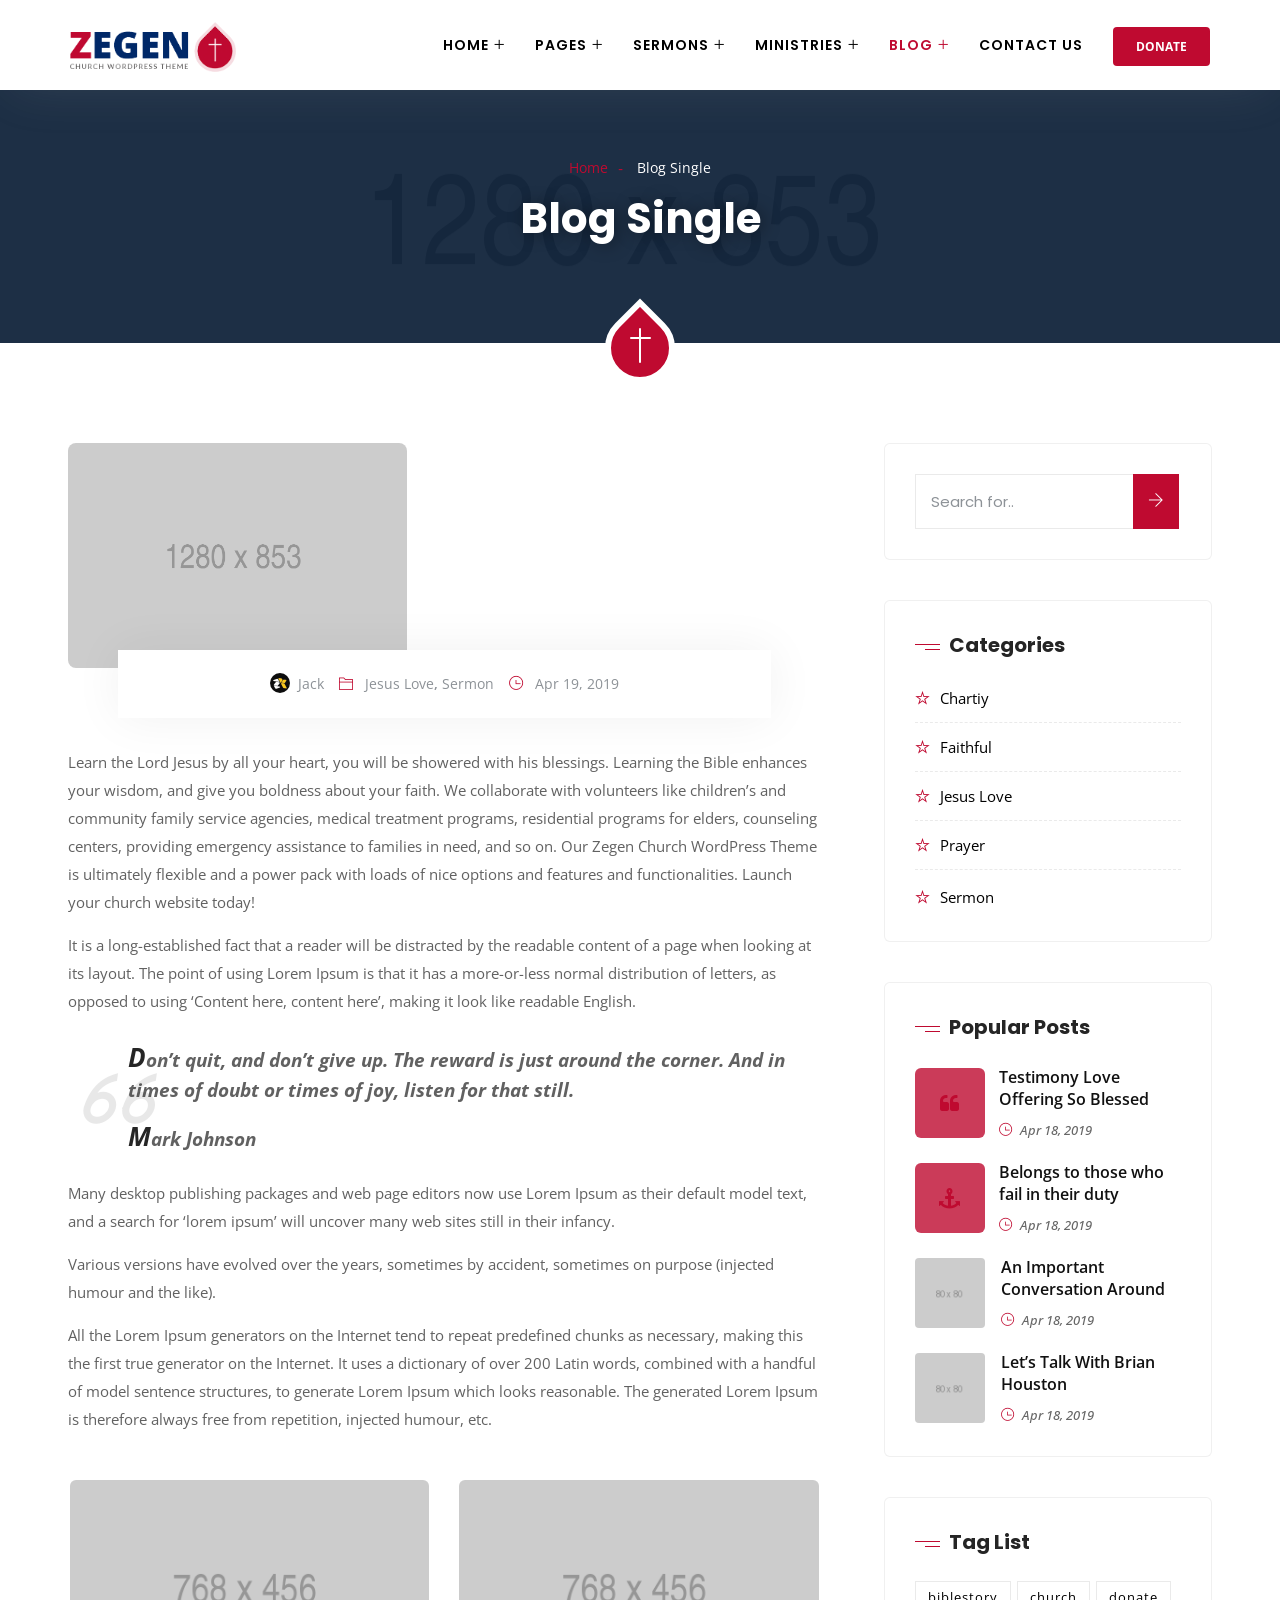
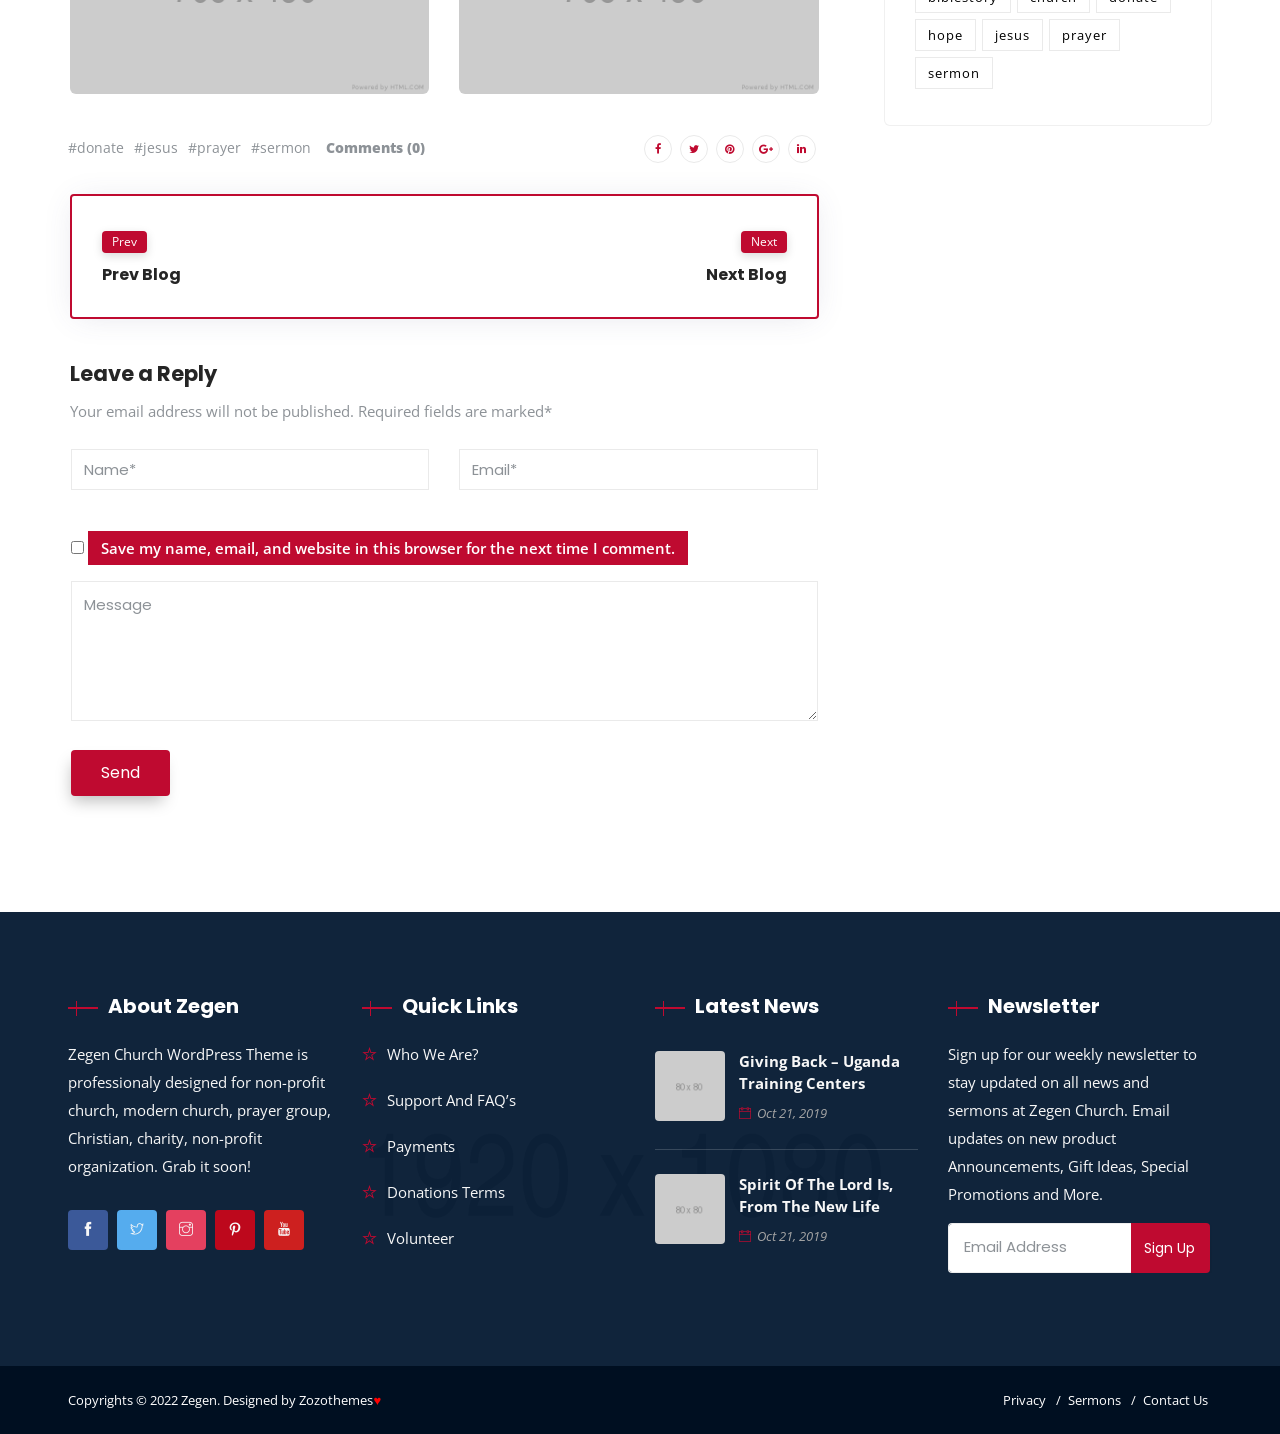
<file: blog-single.html>
<!doctype html>
<html class="no-js" lang="zxx">

<head>
    <meta charset="utf-8">
    <meta http-equiv="X-UA-Compatible" content="IE=edge">
    <meta name="viewport" content="width=device-width, initial-scale=1">
	<link href="images/favicon.png" rel="icon" />
    <!--Title-->
    <title>Zegen - Blog Single</title>
    <!-- CSS -->
    <!-- Bootstrap -->
    <link rel="stylesheet" href="css/bootstrap.min.css">
    <!-- Font Awesome -->
    <link rel="stylesheet" href="css/font-awesome.min.css">
    <!-- Simple Line Icons -->
    <link rel="stylesheet" href="css/simple-line-icons.min.css">
    <!-- Themify Icons -->
    <link rel="stylesheet" href="css/themify-icons.css">
	<!-- Owl Slider -->
    <link rel="stylesheet" href="css/owl.carousel.min.css">
    <link rel="stylesheet" href="css/owl.theme.default.min.css">
	<!-- Magnific Popup -->
    <link rel="stylesheet" href="css/magnific-popup.css">
    <!-- Main Style -->
    <link rel="stylesheet" href="css/color-schemes/red.css">
    <link rel="stylesheet" href="css/style.css" class="main-style">
</head>
<!--Body Start-->
<body data-res-from="1025">
    <!--Page Loader-->
    <div class="page-loader"></div>
    <!--Zmm Wrapper-->
    <div class="zmm-wrapper">
        <a href="#" class="zmm-close close"></a>
        <div class="zmm-inner bg-white typo-dark">
            <div class="text-center mobile-logo-part margin-bottom-30">
                 <a href="index.html" class="img-before"><img src="images/logo-dark.png" class="img-fluid" width="170" height="51" alt="Logo"></a>
            </div>
            <div class="zmm-main-nav">
            </div>            
			<div class="search-form-wrapper margin-top-30">
			    <form class="search-form" role="search">
			        <div class="input-group add-on">
			            <input class="form-control" placeholder="Search for.." name="srch-term" type="text">
			            <div class="input-group-btn">
			                <button class="btn btn-default search-btn" type="submit"><i class="ti-arrow-right"></i></button>
			            </div>
			        </div>
			    </form>
			</div>
        </div>
    </div>
    <!-- Overlay Search -->
    <div class="overlay-search text-center hide">
		<a href="#" class="close close-light overlay-search-close"></a>
		<div class="search-form-wrapper">
			<form class="navbar-form search-form sliding-search-form" role="search">
				<div class="input-group add-on">
					<input class="form-control" placeholder="Search for.." name="srch-term" type="text">
					<div class="input-group-btn">
						<button class="btn btn-default search-btn" type="submit"><i class="ti-arrow-right"></i></button>
					</div>
				</div>
			</form>
		</div>
	</div>
    <!-- Main wrapper-->
    <div class="page-wrapper">
        <div class="page-wrapper-inner">
            <header>
                <!--Mobile Header-->
                <div class="mobile-header bg-white typo-dark">
                    <div class="mobile-header-inner">
                        <div class="sticky-outer">
                            <div class="sticky-head">
                                <div class="basic-container clearfix">
                                    <ul class="nav mobile-header-items pull-left">
                                        <li class="nav-item"><a href="#" class="zmm-toggle img-before"><i class="ti-menu"></i></a></li>
                                    </ul>
                                    <ul class="nav mobile-header-items pull-center">
                                        <li>
                                            <a href="index.html" class="img-before"><img src="images/logo-dark.png" class="img-fluid" width="149" height="45" alt="Logo"></a>
                                        </li>
                                    </ul>
                                    <ul class="nav mobile-header-items pull-right">
                                        <li class="nav-item"><a href="#" class="img-before overlay-search-switch"><i class="icon-magnifier icons"></i></a></li>
                                    </ul>
                                </div>
                                <!-- .basic-container -->
                            </div>
                            <!-- .sticky-head -->
                        </div>
                        <!-- .sticky-outer -->
                    </div>
                    <!-- .mobile-header-inner -->
                </div>
                <!-- .mobile-header -->
                <!--Header-->
                <div class="header-inner header-1">
                    <!--Sticky part-->
                    <div class="sticky-outer">
                        <div class="sticky-head">
                            <!--Navbar-->
                            <nav class="navbar nav-shadow">
                                <div class="basic-container clearfix">
                                    <div class="navbar-inner">
										<!--Overlay Menu Switch-->
                                        <ul class="nav navbar-items pull-left">
                                            <li class="list-item">
                                                <a href="index.html" class="logo-general"><img src="images/logo-dark.png" class="img-fluid" width="166" height="50" alt="Logo" /></a>
												<a href="index.html" class="logo-sticky"><img src="images/logo-dark.png" class="img-fluid" width="166" height="50" alt="Logo" /></a>
                                            </li>
                                        </ul>
										<!-- Menu -->
                                        <ul class="nav navbar-items pull-right">
											<!--List Item-->
                                            <li class="list-item">
                                                <ul class="nav navbar-main menu-dark">
                                                    <li class="dropdown cus-img-menu dropdown-sub"><a href="index.html">Home</a>
														<ul class="dropdown-menu mega-dropdown-menu basic-container dropdown-col-5 clearfix">
                                                            <li class="mega-dropdown-col">                                                                
                                                                <div class="img-menu">
                                                                    <!--News Post-->
                                                                    <div class="img-block">
                                                                        <a href="index.html">
																			<img src="images/screenshot/home-1.jpg" width='400' height='500' alt="screenshot-img">
																		</a>
                                                                    </div>
                                                                    <div class="title-wrap">
																		<p><a href="index.html" class="mega-menu-title">Home</a> / <a href="index-onepage.html" class="mega-menu-title">Home One Page</a> </p>
																	</div>                                                                       
                                                                </div>
                                                            </li>
                                                            <li class="mega-dropdown-col">
                                                                <div class="img-menu">
                                                                    <!--News Post-->
                                                                    <div class="img-block">
                                                                        <a href="index-2.html">
																			<img src="images/screenshot/home-2.jpg" width='400' height='500' alt="screenshot-img">
																		</a>
                                                                    </div>
                                                                    <div class="title-wrap">
																		<p><a href="index-2.html" class="mega-menu-title">Home 2</a></p>
																	</div>                                                                       
                                                                </div>
                                                            </li>
                                                            <li class="mega-dropdown-col">
                                                                <div class="img-menu">
                                                                    <!--News Post-->
                                                                    <div class="img-block">
                                                                        <a href="index-3.html">
																			<img src="images/screenshot/home-3.jpg" width='400' height='500' alt="screenshot-img">
																		</a>
                                                                    </div>
                                                                    <div class="title-wrap">
																		<p><a href="index-3.html" class="mega-menu-title">Home 3</a></p>
																	</div>                                                                       
                                                                </div>
                                                            </li>
                                                            <li class="mega-dropdown-col">
                                                                <div class="img-menu">
                                                                    <!--News Post-->
                                                                    <div class="img-block">
                                                                        <a href="index-4.html">
																			<img src="images/screenshot/home-4.jpg" width='400' height='500' alt="screenshot-img">
																		</a>
                                                                    </div>
                                                                    <div class="title-wrap">
																		<p><a href="index-4.html" class="mega-menu-title">Home 4</a></p>
																	</div>                                                                       
                                                                </div>
                                                            </li>
                                                            <li class="mega-dropdown-col">
                                                                <div class="img-menu">
                                                                    <!--News Post-->
                                                                    <div class="img-block">
                                                                        <a href="index-5.html">
																			<img src="images/screenshot/home-5.jpg" width='400' height='500' alt="screenshot-img">
																		</a>
                                                                    </div>
                                                                    <div class="title-wrap">
																		<p><a href="index-5.html" class="mega-menu-title">Home 5</a></p>
																	</div>                                                                       
                                                                </div>
                                                            </li>
															<li class="mega-dropdown-col">
                                                                <div class="img-menu">
                                                                    <!--News Post-->
                                                                    <div class="img-block">
                                                                        <a href="index-6.html">
																			<img src="images/screenshot/home-6.jpg" width='400' height='500' alt="screenshot-img">
																		</a>
                                                                    </div>
                                                                    <div class="title-wrap">
																		<p><a href="index-6.html" class="mega-menu-title">Home 6</a></p>
																	</div>                                                                       
                                                                </div>
                                                            </li>
															<li class="mega-dropdown-col">
                                                                <div class="img-menu">
                                                                    <!--News Post-->
                                                                    <div class="img-block">
                                                                        <a href="index-7.html">
																			<img src="images/screenshot/home-7.jpg" width='400' height='500' alt="screenshot-img">
																		</a>
                                                                    </div>
                                                                    <div class="title-wrap">
																		<p><a href="index-7.html" class="mega-menu-title">Home 7</a></p>
																	</div>                                                                       
                                                                </div>
                                                            </li>
															<li class="mega-dropdown-col">
                                                                <div class="img-menu">
                                                                    <!--News Post-->
                                                                    <div class="img-block">
                                                                        <a href="index-8.html">
																			<img src="images/screenshot/home-8.jpg" width='400' height='500' alt="screenshot-img">
																		</a>
                                                                    </div>
                                                                    <div class="title-wrap">
																		<p><a href="index-8.html" class="mega-menu-title">Home 8</a></p>
																	</div>                                                                       
                                                                </div>
                                                            </li>
															<li class="mega-dropdown-col">
                                                                <div class="img-menu">
                                                                    <!--News Post-->
                                                                    <div class="img-block">
                                                                        <a href="index-9.html">
																			<img src="images/screenshot/home-9.jpg" width='400' height='500' alt="screenshot-img">
																		</a>
                                                                    </div>
                                                                    <div class="title-wrap">
																		<p><a href="index-9.html" class="mega-menu-title">Home 9</a></p>
																	</div>                                                                       
                                                                </div>
                                                            </li>
															<li class="mega-dropdown-col">
                                                                <div class="img-menu">
                                                                    <!--News Post-->
                                                                    <div class="img-block">
                                                                        <a href="index-10.html">
																			<img src="images/screenshot/home-10.jpg" width='400' height='500' alt="screenshot-img">
																		</a>
                                                                    </div>
                                                                    <div class="title-wrap">
																		<p><a href="index-10.html" class="mega-menu-title">Home 10</a></p>
																	</div>                                                                       
                                                                </div>
                                                            </li>
                                                        </ul>
													</li>
													<li class="dropdown dropdown-sub"><a href="#">Pages</a>
														<ul class="dropdown-menu">
                                                            <li><a href="about-us.html">About Us</a></li>
															<li class="dropdown"><a href="events.html">Events</a>
																<ul class="dropdown-menu child-dropdown-menu">
																	<li><a href="events.html">Events Default</a></li>
																	<li><a href="events-2.html">Events 2</a></li>
																	<li><a href="events-3.html">Events 3</a></li>
																	<li><a href="event-details.html">Event Details</a></li>
																</ul>
															</li>
															<li class="dropdown"><a href="gallery.html">Gallery</a>
																<ul class="dropdown-menu child-dropdown-menu">
																	<li><a href="gallery-2-columns.html">Gallery 2 Columns</a></li>
																	<li><a href="gallery-3-columns.html">Gallery 3 Columns</a></li>
																	<li><a href="gallery-4-columns.html">Gallery 4 Columns</a></li>
																</ul>
															</li>
															<li class="dropdown"><a href="#">Gallery Single</a>
																<ul class="dropdown-menu">
																	<li><a href="gallery-standard.html">Standard</a></li>
																	<li><a href="gallery-video.html">Video</a></li>
																	<li><a href="gallery-audio.html">Audio</a></li>
																	<li><a href="single-gallery.html">Single Gallery</a></li>
																	<li><a href="google-maps.html">Google Maps</a></li>
																</ul>
															</li>
															<li class="dropdown"><a href="our-pastors.html">Our Pastors</a>
																<ul class="dropdown-menu">
																	<li>
																		<a href="our-pastors-slide.html">Our Pastors Slide</a>
																	</li>
																</ul>	
															</li>		
															<li class="dropdown"><a href="campaigns.html">Campaigns</a>
																<ul class="dropdown-menu">
																	<li>
																		<a href="donate-now.html">Donate Now</a>
																	</li>
																</ul>
															</li>															
                                                        </ul>
													</li>
													<li class="dropdown dropdown-sub"><a href="sermons.html">Sermons</a>
														<ul class="dropdown-menu">
                                                            <li class="dropdown">
																<a href="sermons-grid.html">Sermons Grid</a>
																<ul class="dropdown-menu">
																	<li><a href="sermons-grid-2.html">Sermons Grid 2</a></li>
																	<li><a href="sermons-grid-3.html">Sermons Grid 3</a></li>
																	<li><a href="sermons-grid-4.html">Sermons Grid 4</a></li>
																</ul>
															</li>
															<li class="dropdown">
																<a href="sermons.html">Sermon List</a>
																<ul class="dropdown-menu">
																	<li><a href="sermons-list-left-sidebar.html">Sermons List Left Sidebar</a></li>
																	<li><a href="sermons-list-right-sidebar.html">Sermons List Right Sidebar</a></li>
																</ul>
															</li>
															<li>
																<a href="sermon-details.html">Sermon Details</a>
															</li>
                                                        </ul>
													</li>
													<li class="dropdown mega-dropdown dropdown-sub relative"><a href="ministries-grid-2.html">Ministries</a>
														<ul class="dropdown-menu mega-dropdown-menu dropdown-col-2">
                                                            <li class="mega-dropdown-col"><a href="#" class="text-uppercase theme-color">Ministry Details</a>
																<ul class="mega-child-dropdown-menu">
																<li><a href="childrens-ministry.html">Childrens Ministry</a></li>
																<li><a href="family-ministry.html">Family Ministry</a></li>
																<li><a href="global-ministry.html">Global Ministry</a></li>
																<li><a href="music-ministry.html">Music Ministry</a></li>
																<li><a href="prison-ministry.html">Prison Ministry</a></li>
																</ul>
															</li>
															<li class="mega-dropdown-col"><a href="#" class="text-uppercase theme-color">Ministry Layouts</a>
																<ul class="mega-child-dropdown-menu">
																	<li><a href="ministries-grid-2.html">Ministries Grid 2</a></li>
																	<li><a href="ministries-grid-3.html">Ministries Grid 3</a></li>
																	<li><a href="ministries-grid-4.html">Ministries Grid 4</a></li>
																	<li><a href="ministries-left-sidebar.html">Ministries Left Sidebar</a></li>
																	<li><a href="ministries-grid-2.html">Ministries Right Sidebar</a></li>
																</ul>
															</li>
                                                        </ul>
													</li>													
                                                    <li class="active dropdown dropdown-sub"><a href="blog.html">Blog</a>
														<ul class="dropdown-menu">
															<li class="dropdown"><a href="blog.html">Blog Grid</a>
																<ul class="dropdown-menu">
																	<li><a href="blog-grid-right-sidebar.html">Blog Grid 2</a></li>
																	<li><a href="blog-grid-3.html">Blog Grid 3</a></li>
																	<li><a href="blog-grid-4.html">Blog Grid 4</a></li>
																	<li><a href="blog-grid-left-sidebar.html">Blog Grid Left Sidebar</a></li>
																	<li><a href="blog-grid-right-sidebar.html">Blog Grid Right Sidebar</a></li>
																</ul>
															</li>
															<li class="dropdown"><a href="blog-masonry-3.html">Blog Masonry</a>
																<ul class="dropdown-menu">
																	<li><a href="blog-masonry-right-sidebar.html">Blog Masonry 2</a></li>
																	<li><a href="blog-masonry-3.html">Blog Masonry 3</a></li>
																	<li><a href="blog-masonry-4.html">Blog Masonry 4</a></li>
																	<li><a href="blog-masonry-left-sidebar.html">Blog Masonry + Left Sidebar</a></li>
																	<li><a href="blog-masonry-right-sidebar.html">Blog Masonry + Right Sidebar</a></li>
																</ul>
															</li>															
															<li class="active"><a href="blog-single.html">Blog Single</a></li>
														</ul>
													</li>
													<li class="dropdown"><a href="contact-us.html">Contact Us</a></li>
                                                </ul>
                                            </li>
											<!--List Item End-->
											<!--List Item-->
											<li class="list-item">
												<div class="header-navbar-text-1"><a href="https://elementor.zozothemes.com/zegen/donate-now/" class="h-donate-btn">Donate</a></div>
                                            </li>
											<!--List Item End-->
                                        </ul>
										<!-- Menu -->
                                    </div>
                                </div>
                            </nav>
                        </div>
                        <!--sticky-head-->
                    </div>
                    <!--sticky-outer-->
                </div>
            </header>
            <!-- header -->
            <!-- page-header -->
            <div class="page-title-wrap typo-white">
                <div class="page-title-wrap-inner section-bg-img" data-bg="images/page-title.jpg">
					<span class="theme-overlay"></span>
                    <div class="container">
                        <div class="row text-center">
                            <div class="col-md-12">
                                <div class="page-title-inner">
									<div id="breadcrumb" class="breadcrumb margin-bottom-10">
                                        <a href="index.html" class="theme-color">Home</a>
                                        <span class="current">Blog Single</span>
                                    </div>
                                    <h1 class="page-title mb-0">Blog Single</h1>
                                </div>
                            </div>
                        </div>
                    </div>
                </div>
            </div>
            <!-- page-header -->
            <!-- Page Content -->
            <div class="content-wrapper pad-none">
                <div class="content-inner">
                    <!-- Blog Single Section -->
                    <section id="blog-single" class="blog-single">
                        <div class="container">
                            <!-- Blog Main Wrap -->
                            <div class="blog-main-wrap blog-list">
                                <!-- Row -->
                                <div class="row">
                                    <!-- Col -->
                                    <div class="col-lg-8">
                                        <!-- blog-wrap -->
                                        <div class="blog-wrap mb-4 pb-3">
                                            <!-- blog-info-wrap -->
                                            <div class="blog-info-wrap">
                                                <!-- blog img -->
                                                <div class="blog-thumb mb-4 pb-2">
                                                    <img src="images/blog/blog-single.jpg" width="1280" height="853" class="img-fluid b-radius-8" alt="blog-img">
                                                </div>
                                                <!-- Meta -->
                                                <div class="post-meta top-meta margin-bottom-30">
                                                    <ul class="nav">
                                                        <li>
                                                            <a href="#"><span class="author-img">
															<img alt="" src="images/icons/author-icon.jpg" class="avatar avatar-30 photo rounded-circle me-2" height="30" width="30"></span>Jack</a>
                                                        </li>
														<li class="nav-item">
                                                            <div class="post-category">
                                                                <span class="ti-folder me-2 theme-color"></span>
                                                                <a href="#">Jesus Love</a>, <a href="#">Sermon</a>
                                                            </div>
                                                        </li>
                                                        <li class="nav-item">
                                                            <div class="post-date">
                                                                <span class="ti-time me-2 theme-color"></span>
                                                                <a href="#">Apr 19, 2019</a>
                                                            </div>
                                                        </li>                                                                                                                
                                                    </ul>
                                                </div>
                                                <!-- Meta -->
                                                <div class="blog-content pb-4 mb-2">
                                                    <p>Learn the Lord Jesus by all your heart, you will be showered with his blessings. Learning the Bible enhances your wisdom, and give you boldness about your faith. We collaborate with volunteers like children’s and community family service agencies, medical treatment programs, residential programs for elders, counseling centers, providing emergency assistance to families in need, and so on. Our Zegen Church WordPress Theme is ultimately flexible and a power pack with loads of nice options and features and functionalities. Launch your church website today!</p>
													
													<p>It is a long-established fact that a reader will be distracted by the readable content of a page when looking at its layout. The point of using Lorem Ipsum is that it has a more-or-less normal distribution of letters, as opposed to using ‘Content here, content here’, making it look like readable English.</p>

                                                    <blockquote class="blockquote-1">
                                                        <p class="mb-3">Don’t quit, and don’t give up. The reward is just around the corner. And in times of doubt or times of joy, listen for that still.</p>
														<p class="quote-author mb-0">Mark Johnson</p>
                                                    </blockquote>

                                                    <p>Many desktop publishing packages and web page editors now use Lorem Ipsum as their default model text, and a search for ‘lorem ipsum’ will uncover many web sites still in their infancy.</p>
													
													<p>Various versions have evolved over the years, sometimes by accident, sometimes on purpose (injected humour and the like).</p>
													
													<p>All the Lorem Ipsum generators on the Internet tend to repeat predefined chunks as necessary, making this the first true generator on the Internet. It uses a dictionary of over 200 Latin words, combined with a handful of model sentence structures, to generate Lorem Ipsum which looks reasonable. The generated Lorem Ipsum is therefore always free from repetition, injected humour, etc.</p>
                                                </div>
												<!-- Row -->
												<div class="row margin-bottom-40">
													 <!-- Col -->
													<div class="col-md-6">
													   <div class="sermons-thumb relative">
															<img src="images/sermons/sermon-single2.jpg" class="img-fluid b-radius-6" width="768" height="456" alt="sermons-img" />
														</div>
													</div>
													 <!-- Col -->
													<!-- Col -->
													<div class="col-md-6">
													   <div class="sermons-thumb relative">
															<img src="images/sermons/sermon-single3.jpg" class="img-fluid b-radius-6" width="768" height="456" alt="sermons-img" />
														</div>
													</div>                                             
												</div>
												<!-- Row -->
                                                <!-- Meta -->
                                                <div class="post-meta bottom-meta">
													<div class="meta-left pull-left">
														<ul class="nav">
															<li class="nav-item">
																<div class="post-tags">
																	<a href="#">#donate</a><a href="#">#jesus</a><a href="#">#prayer</a><a href="#">#sermon</a>
																</div>
															</li>
															<li class="nav-item">
																<div class="post-comment"><a href="#" rel="bookmark" class="comments-count">Comments (0)</a>
																</div>
															</li>					
														</ul>
													</div>
													<div class="social-icons social-2 icons-circle widget-content pull-right small">
                                                        <a href="#"><span class="fa fa-facebook"></span></a>
                                                        <a href="#"><span class="fa fa-twitter"></span></a>
                                                        <a href="#"><span class="fa fa-pinterest"></span></a>
                                                        <a href="#"><span class="fa fa-google-plus"></span></a>
                                                        <a href="#"><span class="fa fa-linkedin"></span></a>
                                                    </div>
                                                </div>
                                                <!-- Meta -->
                                            </div>
                                            <!-- blog-info-wrap -->
                                        </div>
                                        <!-- blog-wrap -->
										<!-- row -->
										<div class="row pad-top-20 pad-bottom-40">
											<div class="col-md-12">
												<div class="post-navigation-wrapper">
													<div class="prev-nav-link">
														<span class="post-nav-text">Prev</span>
														<a class="prev" href="#"><h4 class="mb-0">Prev Blog</h4></a>
													</div>
													<div class="next-nav-link">
														<span class="post-nav-text">Next</span>
														<a class="next" href="#"><h4 class="mb-0">Next Blog</h4></a>
													</div>
												</div>
											</div>
										</div>
										<!-- row -->
                                        <!-- row -->
                                        <div class="row">
                                            <div class="col-md-12">
                                                <!-- Contact Form -->
                                                <div class="comments-form">
                                                    <h4 class="comment-reply-title">Leave a Reply</h4>
                                                    <p class="mb-4">Your email address will not be published. Required fields are marked*</p>
                                                    <!-- Form -->
                                                    <div class="contact-form-wrap">
                                                        <!-- form inputs -->
                                                        <form id="contact-form-1" class="contact-form" action="inc/function.php" enctype="multipart/form-data">
                                                            <div class="row">
                                                                <div class="col-md-6 mb-3">
                                                                    <!-- form group -->
                                                                    <div class="form-group">
                                                                        <input id="name" class="form-control" name="name" placeholder="Name*" data-bv-field="name" type="text" />
                                                                    </div>
                                                                </div>
                                                                <div class="col-md-6 mb-3">
                                                                    <!-- form group -->
                                                                    <div class="form-group">
                                                                        <input id="email" class="form-control" name="email" placeholder="Email*" data-bv-field="email" type="email">
                                                                    </div>
                                                                </div>
																<div class="col-md-12 mb-3">
																	<input type="checkbox" id="save1" name="save1" value="Bike">
																	<label for="save1"> Save my name, email, and website in this browser for the next time I comment.</label>
																</div>	
                                                                <div class="col-md-12 mb-3">
                                                                    <div class="contact-message">
                                                                        <!-- form group -->
                                                                        <div class="form-group">
                                                                            <textarea id="message" class="form-control textarea" rows="8" name="message" placeholder="Message" data-bv-field="message"></textarea>
                                                                        </div>
                                                                    </div>
                                                                    <!-- form button -->
                                                                    <button type="submit" id="contact-submit" class="btn btn-default mt-3 theme-btn">Send</button>
                                                                </div>
                                                            </div>
                                                            <span class="clearfix"></span>
                                                        </form>
                                                        <!-- form inputs end -->
                                                        <p id="contact-status-msg" class="hide"></p>
                                                    </div>
                                                    <!-- Form End-->
                                                </div>
                                                <!-- contact-form-1 -->
                                            </div>
                                            <!-- Col -->
                                        </div>
                                        <!-- Row -->
                                    </div>
                                    <!-- Col -->
                                    <!-- Sidebar -->
                                    <!-- Col -->
                                    <div class="col-lg-4 ps-5 px-sm-15">
                                        <!-- Sidebar -->
                                        <div class="sidebar right-sidebar">
                                            <!-- Search -->
                                            <div class="widget search-widget">
                                                <div class="search-form-wrapper">
                                                    <form class="search-form" role="search">
                                                        <div class="input-group add-on">
                                                            <input class="form-control" placeholder="Search for.." name="srch-term" type="text">
                                                            <div class="input-group-btn">
                                                                <button class="btn btn-default search-btn" type="submit"><i class="ti-arrow-right"></i></button>
                                                            </div>
                                                        </div>
                                                    </form>
                                                </div>
                                            </div>
                                            <!-- Search -->
											<!-- Categories -->
                                            <div class="widget category-widget">
                                                <div class="widget-title">
                                                    <!-- Title -->
                                                    <h3 class="title">Categories</h3>
                                                </div>
                                                <ul class="category-list">
                                                    <li class="cat-item">
                                                        <a href="#">Chartiy</a>
                                                    </li>
                                                    <li class="cat-item">
                                                        <a href="#">Faithful</a>
                                                    </li>
                                                    <li class="cat-item">
                                                        <a href="#">Jesus Love</a>
                                                    </li>
                                                    <li class="cat-item">
                                                        <a href="#">Prayer</a>
                                                    </li>
                                                    <li class="cat-item">
                                                        <a href="#">Sermon</a>
                                                    </li>
                                                </ul>
                                            </div>
                                            <!-- Categories -->
                                            <!-- Popular Post -->
                                            <div class="widget recent-posts">
                                                <div class="widget-title">
                                                    <!-- Title -->
                                                    <h3 class="title">Popular Posts</h3>
                                                </div>
                                                    <ul class="list-post-content">
                                                    <li>
                                                        <!--Media-->
                                                        <div class="media list-post">
                                                            <div class="side-noimg themebg-color">
																<span class="fa fa-quote-left"></span>																
															</div>                                                            
                                                            <div class="media-body">
                                                                 <a href="sermon-single.html">Testimony Love Offering So Blessed</a>
                                                                <div class="meta-items mt-2">
                                                                    <span class="post-date"><i class="ti-time me-2 theme-color"></i>Apr 18, 2019</span>
                                                                </div>
                                                            </div>
                                                        </div>
                                                        <!-- Media End -->
                                                    </li>
                                                    <li>
                                                        <!--Media-->
                                                        <div class="media list-post">
                                                            <div class="side-noimg themebg-color">
																<span class="fa fa-anchor"></span>																
															</div>
                                                            <div class="media-body">
                                                                <a href="sermon-single.html">Belongs to those who fail in their duty</a>
                                                                <div class="meta-items mt-2">
                                                                    <span class="post-date"><i class="ti-time me-2 theme-color"></i>Apr 18, 2019</span>
                                                                </div>
                                                            </div>
                                                        </div>
                                                        <!-- Media End -->
                                                    </li>
                                                    <li>
                                                        <!--Media-->
                                                        <div class="media list-post">
                                                            <span class="popular-thumb me-3">
                                                                <img width="70" height="70" class="rounded" src="images/blog/thumb/blog_thumb3-80x80.jpg" alt="">
                                                            </span>
                                                            <div class="media-body">
                                                                <a href="sermon-single.html">An Important Conversation Around</a>
                                                                <div class="meta-items mt-2">
                                                                    <span class="post-date"><i class="ti-time me-2 theme-color"></i>Apr 18, 2019</span>
                                                                </div>
                                                            </div>
                                                        </div>
                                                        <!-- Media End -->
                                                    </li>
													<li>
                                                        <!--Media-->
                                                        <div class="media list-post">
                                                            <span class="popular-thumb me-3">
                                                                <img width="70" height="70" class="rounded" src="images/blog/thumb/blog_thumb1-80x80.jpg" alt="">
                                                            </span>
                                                            <div class="media-body">
                                                                <a href="sermon-single.html">Let’s Talk With Brian Houston</a>
                                                                <div class="meta-items mt-2">
                                                                    <span class="post-date"><i class="ti-time me-2 theme-color"></i>Apr 18, 2019</span>
                                                                </div>
                                                            </div>
                                                        </div>
                                                        <!-- Media End -->
                                                    </li>
                                                </ul>
                                            </div>
                                            <!-- Popular Post -->                                            
                                            <!-- Tag Cloud -->
                                            <div class="widget tag-cloud mb-0">
                                                <div class="widget-title">
                                                    <!-- Title -->
                                                    <h3 class="title">Tag List</h3>
                                                </div>
                                                <div class="tagcloud">
                                                    <a href="#" class="tag-cloud-link">biblestory</a>
                                                    <a href="#" class="tag-cloud-link">church</a>
                                                    <a href="#" class="tag-cloud-link">donate</a>
                                                    <a href="#" class="tag-cloud-link">hope</a>
                                                    <a href="#" class="tag-cloud-link">jesus</a>
                                                    <a href="#" class="tag-cloud-link">prayer</a>
                                                    <a href="#" class="tag-cloud-link">sermon</a>
                                                </div>
                                            </div>
                                            <!-- Tag Cloud -->
                                        </div>
                                        <!-- Sidebar -->
                                    </div>
                                    <!-- Col -->
                                </div>
                                <!-- Row -->
                            </div>
                            <!-- Blog Main Wrap -->
                        </div>
                        <!-- Container -->
                    </section>
                    <!-- Blogs Section End -->
                </div>
            </div>
        </div>
        <!-- .page-wrapper-inner -->
    </div>
    <!--page-wrapper-->

    <!-- Footer -->
    <footer id="footer" class="footer footer-1 footer-bg-img" data-bg="images/bg/footer-bg.jpg">
        <!--Footer Widgets Columns Posibilities 4-->
        <div class="footer-widgets">
            <div class="footer-middle-wrap footer-overlay-dark">
				<div class="color-overlay"></div>
                <div class="container">
                    <div class="row">
                         <div class="col-lg-3 widget text-widget">
							<div class="widget-title">
                                <!-- Title -->
                                <h3 class="title typo-white">About Zegen</h3>
                            </div>
                            <!-- Text -->
                            <div class="widget-text margin-bottom-30">
								<p>Zegen Church WordPress Theme is professionaly designed for  non-profit church, modern church, prayer group, Christian, charity, non-profit organization. Grab it soon!</p>
							</div>
							<div class="social-icons">
								<a href="#" class="social-fb"><span class="ti-facebook"></span></a>
								<a href="#" class="social-twitter"><span class="ti-twitter"></span></a>
								<a href="#" class="social-instagram"><span class="ti-instagram"></span></a>
								<a href="#" class="social-pinterest"><span class="ti-pinterest"></span></a>
								<a href="#" class="social-youtube"><span class="ti-youtube"></span></a>
							</div>                            
                        </div>
						<!-- Col -->
						<div class="col-lg-3 widget text-widget">
							<div class="widget-title">
                                <!-- Title -->
                                <h3 class="title typo-white">Quick Links</h3>
                            </div>
                            <!-- Text -->
                            <div class="menu-quick-links">
								<ul class="menu">
									<li class="menu-item"><a href="#">Who We Are?</a></li>
									<li class="menu-item"><a href="#">Support and FAQ’s</a></li>
									<li class="menu-item"><a href="#">Payments</a></li>
									<li class="menu-item"><a href="#">Donations Terms</a></li>
									<li class="menu-item"><a href="#">Volunteer</a></li>
								</ul>
							</div>                           
                        </div>
                        <!-- Col -->
                        <div class="col-lg-3 widget recent-posts">
                            <div class="widget-title">
                                <!-- Title -->
                                <h3 class="title typo-white">Latest News</h3>
                            </div>
                            <nav>
                                <ul class="footer-list-posts">
                                    <!-- List Items -->
                                    <li>
                                        <div class="side-image">
										<a href="blog-single.html"><img width="80" height="80" src="images/blog/thumb/blog_thumb1-80x80.jpg" class="img-responsive wp-post-image" alt="Blog"></a>
										</div>
										<div class="side-item-text"><a href="blog-single.html">Giving Back – Uganda Training Centers</a>
                                        <span class="post-date d-block">Oct 21, 2019</span>
										</div>
                                    </li>
                                    <li>
										<div class="side-image">
										<a href="blog-single.html"><img width="80" height="80" src="images/blog/thumb/blog_thumb2-80x80.jpg" class="img-responsive wp-post-image" alt="Blog"></a>
										</div>
                                        <div class="side-item-text"><a href="blog-single.html">Spirit Of The Lord Is, From The New Life</a>
                                        <span class="post-date d-block">Oct 21, 2019</span>
										</div>
                                    </li>
                                </ul>
                            </nav>
                        </div>
                        <!-- Col -->
                        <div class="col-lg-3 widget contact-info-widget">
                            <div class="widget-title">
                                <!-- Title -->
                                <h3 class="title typo-white">Newsletter</h3>
                            </div>
                            <p>Sign up for our weekly newsletter to stay updated on all news and sermons at Zegen Church. Email updates on new product Announcements, Gift Ideas, Special Promotions and More.</p>
							<div class="mailchimp-widget-wrap">
								<!-- subscribe form -->
								<form id="subscribe-form-1" class="subscribe-form" action="inc/function.php">
									<div class="input-group add-on">
										<input type="text" class="form-control" name="mcemail" autocomplete="off" id="mcemail-1" placeholder="Email Address">
										<div class="input-group-btn">
											<button class="btn btn-default subscribe-btn" type="submit">Sign Up</button>
										</div>
									</div>
									<p class="subscribe-status-msg hide"></p>
								</form>
							</div>
                        </div>
						<!-- Col -->
                    </div>
                </div>
            </div>
        </div>
        <!--Footer Copyright Columns Posibilities 4-->
        <div class="footer-copyright">
            <div class="footer-bottom-wrap pad-tb-20 typo-white">
                <div class="container">
                    <div class="row">
                        <div class="col-md-12">
                            <ul class="footer-bottom-items pull-left">
                                <li class="nav-item">
                                    <div class="nav-item-inner">
                                        Copyrights  © 2022 <a href="index.html">Zegen</a>. Designed by <a href="http://zozothemes.com/">Zozothemes</a><span class="heart-color">♥</span>
                                    </div>
                                </li>
                            </ul>
                            <ul class="footer-bottom-items footer-menu pull-right">
                                <li class="nav-item">               
                                    <a href="#">Privacy</a>
                                </li>
								<li class="nav-item">               
                                    <a href="#">Sermons</a>
                                </li>
								<li class="nav-item">               
                                    <a href="#">Contact Us</a>
                                </li>
                            </ul>
                        </div>
                    </div>
                </div>
            </div>
        </div>
    </footer>
    <!-- Footer -->
    <!-- jQuery Lib -->
    <script src="js/jquery.min.js"></script>
    <!-- Popper Js Support for Bootstrap -->
    <script src="js/popper.min.js"></script>
    <!-- Bootstrap Js -->
    <script src="js/bootstrap.min.js"></script>
    <!-- Easing Js -->
    <script src="js/jquery.easing.min.js"></script>
    <!-- Paroller Js -->
    <script src="js/jquery.paroller.min.js"></script>
    <!-- Appear Js -->
    <script src="js/jquery.appear.min.js"></script>
    <!-- Smart Resize Js -->
    <script src="js/smartresize.min.js"></script>
    <!-- Validator Js -->
    <script src="js/validator.min.js"></script>
    <!-- Theme Custom Js -->
    <script src="js/custom.js"></script>
</body>
<!-- Body End -->

</html>
</file>
<file: css/themify-icons.css>
@font-face {
	font-family: 'themify';
	src:url('../fonts/themify.eot');
	src:url('../fonts/themify.eot?#iefix') format('embedded-opentype'),
		url('../fonts/themify.woff') format('woff'),
		url('../fonts/themify.ttf') format('truetype'),
		url('../fonts/themify.svg') format('svg');
	font-weight: normal;
	font-style: normal;
}

[class^="ti-"], [class*=" ti-"] {
	font-family: 'themify';
	speak: none;
	font-style: normal;
	font-weight: normal;
	font-variant: normal;
	text-transform: none;
	line-height: 1;

	/* Better Font Rendering =========== */
	-webkit-font-smoothing: antialiased;
	-moz-osx-font-smoothing: grayscale;
}

.ti-wand:before {
	content: "\e600";
}
.ti-volume:before {
	content: "\e601";
}
.ti-user:before {
	content: "\e602";
}
.ti-unlock:before {
	content: "\e603";
}
.ti-unlink:before {
	content: "\e604";
}
.ti-trash:before {
	content: "\e605";
}
.ti-thought:before {
	content: "\e606";
}
.ti-target:before {
	content: "\e607";
}
.ti-tag:before {
	content: "\e608";
}
.ti-tablet:before {
	content: "\e609";
}
.ti-star:before {
	content: "\e60a";
}
.ti-spray:before {
	content: "\e60b";
}
.ti-signal:before {
	content: "\e60c";
}
.ti-shopping-cart:before {
	content: "\e60d";
}
.ti-shopping-cart-full:before {
	content: "\e60e";
}
.ti-settings:before {
	content: "\e60f";
}
.ti-search:before {
	content: "\e610";
}
.ti-zoom-in:before {
	content: "\e611";
}
.ti-zoom-out:before {
	content: "\e612";
}
.ti-cut:before {
	content: "\e613";
}
.ti-ruler:before {
	content: "\e614";
}
.ti-ruler-pencil:before {
	content: "\e615";
}
.ti-ruler-alt:before {
	content: "\e616";
}
.ti-bookmark:before {
	content: "\e617";
}
.ti-bookmark-alt:before {
	content: "\e618";
}
.ti-reload:before {
	content: "\e619";
}
.ti-plus:before {
	content: "\e61a";
}
.ti-pin:before {
	content: "\e61b";
}
.ti-pencil:before {
	content: "\e61c";
}
.ti-pencil-alt:before {
	content: "\e61d";
}
.ti-paint-roller:before {
	content: "\e61e";
}
.ti-paint-bucket:before {
	content: "\e61f";
}
.ti-na:before {
	content: "\e620";
}
.ti-mobile:before {
	content: "\e621";
}
.ti-minus:before {
	content: "\e622";
}
.ti-medall:before {
	content: "\e623";
}
.ti-medall-alt:before {
	content: "\e624";
}
.ti-marker:before {
	content: "\e625";
}
.ti-marker-alt:before {
	content: "\e626";
}
.ti-arrow-up:before {
	content: "\e627";
}
.ti-arrow-right:before {
	content: "\e628";
}
.ti-arrow-left:before {
	content: "\e629";
}
.ti-arrow-down:before {
	content: "\e62a";
}
.ti-lock:before {
	content: "\e62b";
}
.ti-location-arrow:before {
	content: "\e62c";
}
.ti-link:before {
	content: "\e62d";
}
.ti-layout:before {
	content: "\e62e";
}
.ti-layers:before {
	content: "\e62f";
}
.ti-layers-alt:before {
	content: "\e630";
}
.ti-key:before {
	content: "\e631";
}
.ti-import:before {
	content: "\e632";
}
.ti-image:before {
	content: "\e633";
}
.ti-heart:before {
	content: "\e634";
}
.ti-heart-broken:before {
	content: "\e635";
}
.ti-hand-stop:before {
	content: "\e636";
}
.ti-hand-open:before {
	content: "\e637";
}
.ti-hand-drag:before {
	content: "\e638";
}
.ti-folder:before {
	content: "\e639";
}
.ti-flag:before {
	content: "\e63a";
}
.ti-flag-alt:before {
	content: "\e63b";
}
.ti-flag-alt-2:before {
	content: "\e63c";
}
.ti-eye:before {
	content: "\e63d";
}
.ti-export:before {
	content: "\e63e";
}
.ti-exchange-vertical:before {
	content: "\e63f";
}
.ti-desktop:before {
	content: "\e640";
}
.ti-cup:before {
	content: "\e641";
}
.ti-crown:before {
	content: "\e642";
}
.ti-comments:before {
	content: "\e643";
}
.ti-comment:before {
	content: "\e644";
}
.ti-comment-alt:before {
	content: "\e645";
}
.ti-close:before {
	content: "\e646";
}
.ti-clip:before {
	content: "\e647";
}
.ti-angle-up:before {
	content: "\e648";
}
.ti-angle-right:before {
	content: "\e649";
}
.ti-angle-left:before {
	content: "\e64a";
}
.ti-angle-down:before {
	content: "\e64b";
}
.ti-check:before {
	content: "\e64c";
}
.ti-check-box:before {
	content: "\e64d";
}
.ti-camera:before {
	content: "\e64e";
}
.ti-announcement:before {
	content: "\e64f";
}
.ti-brush:before {
	content: "\e650";
}
.ti-briefcase:before {
	content: "\e651";
}
.ti-bolt:before {
	content: "\e652";
}
.ti-bolt-alt:before {
	content: "\e653";
}
.ti-blackboard:before {
	content: "\e654";
}
.ti-bag:before {
	content: "\e655";
}
.ti-move:before {
	content: "\e656";
}
.ti-arrows-vertical:before {
	content: "\e657";
}
.ti-arrows-horizontal:before {
	content: "\e658";
}
.ti-fullscreen:before {
	content: "\e659";
}
.ti-arrow-top-right:before {
	content: "\e65a";
}
.ti-arrow-top-left:before {
	content: "\e65b";
}
.ti-arrow-circle-up:before {
	content: "\e65c";
}
.ti-arrow-circle-right:before {
	content: "\e65d";
}
.ti-arrow-circle-left:before {
	content: "\e65e";
}
.ti-arrow-circle-down:before {
	content: "\e65f";
}
.ti-angle-double-up:before {
	content: "\e660";
}
.ti-angle-double-right:before {
	content: "\e661";
}
.ti-angle-double-left:before {
	content: "\e662";
}
.ti-angle-double-down:before {
	content: "\e663";
}
.ti-zip:before {
	content: "\e664";
}
.ti-world:before {
	content: "\e665";
}
.ti-wheelchair:before {
	content: "\e666";
}
.ti-view-list:before {
	content: "\e667";
}
.ti-view-list-alt:before {
	content: "\e668";
}
.ti-view-grid:before {
	content: "\e669";
}
.ti-uppercase:before {
	content: "\e66a";
}
.ti-upload:before {
	content: "\e66b";
}
.ti-underline:before {
	content: "\e66c";
}
.ti-truck:before {
	content: "\e66d";
}
.ti-timer:before {
	content: "\e66e";
}
.ti-ticket:before {
	content: "\e66f";
}
.ti-thumb-up:before {
	content: "\e670";
}
.ti-thumb-down:before {
	content: "\e671";
}
.ti-text:before {
	content: "\e672";
}
.ti-stats-up:before {
	content: "\e673";
}
.ti-stats-down:before {
	content: "\e674";
}
.ti-split-v:before {
	content: "\e675";
}
.ti-split-h:before {
	content: "\e676";
}
.ti-smallcap:before {
	content: "\e677";
}
.ti-shine:before {
	content: "\e678";
}
.ti-shift-right:before {
	content: "\e679";
}
.ti-shift-left:before {
	content: "\e67a";
}
.ti-shield:before {
	content: "\e67b";
}
.ti-notepad:before {
	content: "\e67c";
}
.ti-server:before {
	content: "\e67d";
}
.ti-quote-right:before {
	content: "\e67e";
}
.ti-quote-left:before {
	content: "\e67f";
}
.ti-pulse:before {
	content: "\e680";
}
.ti-printer:before {
	content: "\e681";
}
.ti-power-off:before {
	content: "\e682";
}
.ti-plug:before {
	content: "\e683";
}
.ti-pie-chart:before {
	content: "\e684";
}
.ti-paragraph:before {
	content: "\e685";
}
.ti-panel:before {
	content: "\e686";
}
.ti-package:before {
	content: "\e687";
}
.ti-music:before {
	content: "\e688";
}
.ti-music-alt:before {
	content: "\e689";
}
.ti-mouse:before {
	content: "\e68a";
}
.ti-mouse-alt:before {
	content: "\e68b";
}
.ti-money:before {
	content: "\e68c";
}
.ti-microphone:before {
	content: "\e68d";
}
.ti-menu:before {
	content: "\e68e";
}
.ti-menu-alt:before {
	content: "\e68f";
}
.ti-map:before {
	content: "\e690";
}
.ti-map-alt:before {
	content: "\e691";
}
.ti-loop:before {
	content: "\e692";
}
.ti-location-pin:before {
	content: "\e693";
}
.ti-list:before {
	content: "\e694";
}
.ti-light-bulb:before {
	content: "\e695";
}
.ti-Italic:before {
	content: "\e696";
}
.ti-info:before {
	content: "\e697";
}
.ti-infinite:before {
	content: "\e698";
}
.ti-id-badge:before {
	content: "\e699";
}
.ti-hummer:before {
	content: "\e69a";
}
.ti-home:before {
	content: "\e69b";
}
.ti-help:before {
	content: "\e69c";
}
.ti-headphone:before {
	content: "\e69d";
}
.ti-harddrives:before {
	content: "\e69e";
}
.ti-harddrive:before {
	content: "\e69f";
}
.ti-gift:before {
	content: "\e6a0";
}
.ti-game:before {
	content: "\e6a1";
}
.ti-filter:before {
	content: "\e6a2";
}
.ti-files:before {
	content: "\e6a3";
}
.ti-file:before {
	content: "\e6a4";
}
.ti-eraser:before {
	content: "\e6a5";
}
.ti-envelope:before {
	content: "\e6a6";
}
.ti-download:before {
	content: "\e6a7";
}
.ti-direction:before {
	content: "\e6a8";
}
.ti-direction-alt:before {
	content: "\e6a9";
}
.ti-dashboard:before {
	content: "\e6aa";
}
.ti-control-stop:before {
	content: "\e6ab";
}
.ti-control-shuffle:before {
	content: "\e6ac";
}
.ti-control-play:before {
	content: "\e6ad";
}
.ti-control-pause:before {
	content: "\e6ae";
}
.ti-control-forward:before {
	content: "\e6af";
}
.ti-control-backward:before {
	content: "\e6b0";
}
.ti-cloud:before {
	content: "\e6b1";
}
.ti-cloud-up:before {
	content: "\e6b2";
}
.ti-cloud-down:before {
	content: "\e6b3";
}
.ti-clipboard:before {
	content: "\e6b4";
}
.ti-car:before {
	content: "\e6b5";
}
.ti-calendar:before {
	content: "\e6b6";
}
.ti-book:before {
	content: "\e6b7";
}
.ti-bell:before {
	content: "\e6b8";
}
.ti-basketball:before {
	content: "\e6b9";
}
.ti-bar-chart:before {
	content: "\e6ba";
}
.ti-bar-chart-alt:before {
	content: "\e6bb";
}
.ti-back-right:before {
	content: "\e6bc";
}
.ti-back-left:before {
	content: "\e6bd";
}
.ti-arrows-corner:before {
	content: "\e6be";
}
.ti-archive:before {
	content: "\e6bf";
}
.ti-anchor:before {
	content: "\e6c0";
}
.ti-align-right:before {
	content: "\e6c1";
}
.ti-align-left:before {
	content: "\e6c2";
}
.ti-align-justify:before {
	content: "\e6c3";
}
.ti-align-center:before {
	content: "\e6c4";
}
.ti-alert:before {
	content: "\e6c5";
}
.ti-alarm-clock:before {
	content: "\e6c6";
}
.ti-agenda:before {
	content: "\e6c7";
}
.ti-write:before {
	content: "\e6c8";
}
.ti-window:before {
	content: "\e6c9";
}
.ti-widgetized:before {
	content: "\e6ca";
}
.ti-widget:before {
	content: "\e6cb";
}
.ti-widget-alt:before {
	content: "\e6cc";
}
.ti-wallet:before {
	content: "\e6cd";
}
.ti-video-clapper:before {
	content: "\e6ce";
}
.ti-video-camera:before {
	content: "\e6cf";
}
.ti-vector:before {
	content: "\e6d0";
}
.ti-themify-logo:before {
	content: "\e6d1";
}
.ti-themify-favicon:before {
	content: "\e6d2";
}
.ti-themify-favicon-alt:before {
	content: "\e6d3";
}
.ti-support:before {
	content: "\e6d4";
}
.ti-stamp:before {
	content: "\e6d5";
}
.ti-split-v-alt:before {
	content: "\e6d6";
}
.ti-slice:before {
	content: "\e6d7";
}
.ti-shortcode:before {
	content: "\e6d8";
}
.ti-shift-right-alt:before {
	content: "\e6d9";
}
.ti-shift-left-alt:before {
	content: "\e6da";
}
.ti-ruler-alt-2:before {
	content: "\e6db";
}
.ti-receipt:before {
	content: "\e6dc";
}
.ti-pin2:before {
	content: "\e6dd";
}
.ti-pin-alt:before {
	content: "\e6de";
}
.ti-pencil-alt2:before {
	content: "\e6df";
}
.ti-palette:before {
	content: "\e6e0";
}
.ti-more:before {
	content: "\e6e1";
}
.ti-more-alt:before {
	content: "\e6e2";
}
.ti-microphone-alt:before {
	content: "\e6e3";
}
.ti-magnet:before {
	content: "\e6e4";
}
.ti-line-double:before {
	content: "\e6e5";
}
.ti-line-dotted:before {
	content: "\e6e6";
}
.ti-line-dashed:before {
	content: "\e6e7";
}
.ti-layout-width-full:before {
	content: "\e6e8";
}
.ti-layout-width-default:before {
	content: "\e6e9";
}
.ti-layout-width-default-alt:before {
	content: "\e6ea";
}
.ti-layout-tab:before {
	content: "\e6eb";
}
.ti-layout-tab-window:before {
	content: "\e6ec";
}
.ti-layout-tab-v:before {
	content: "\e6ed";
}
.ti-layout-tab-min:before {
	content: "\e6ee";
}
.ti-layout-slider:before {
	content: "\e6ef";
}
.ti-layout-slider-alt:before {
	content: "\e6f0";
}
.ti-layout-sidebar-right:before {
	content: "\e6f1";
}
.ti-layout-sidebar-none:before {
	content: "\e6f2";
}
.ti-layout-sidebar-left:before {
	content: "\e6f3";
}
.ti-layout-placeholder:before {
	content: "\e6f4";
}
.ti-layout-menu:before {
	content: "\e6f5";
}
.ti-layout-menu-v:before {
	content: "\e6f6";
}
.ti-layout-menu-separated:before {
	content: "\e6f7";
}
.ti-layout-menu-full:before {
	content: "\e6f8";
}
.ti-layout-media-right-alt:before {
	content: "\e6f9";
}
.ti-layout-media-right:before {
	content: "\e6fa";
}
.ti-layout-media-overlay:before {
	content: "\e6fb";
}
.ti-layout-media-overlay-alt:before {
	content: "\e6fc";
}
.ti-layout-media-overlay-alt-2:before {
	content: "\e6fd";
}
.ti-layout-media-left-alt:before {
	content: "\e6fe";
}
.ti-layout-media-left:before {
	content: "\e6ff";
}
.ti-layout-media-center-alt:before {
	content: "\e700";
}
.ti-layout-media-center:before {
	content: "\e701";
}
.ti-layout-list-thumb:before {
	content: "\e702";
}
.ti-layout-list-thumb-alt:before {
	content: "\e703";
}
.ti-layout-list-post:before {
	content: "\e704";
}
.ti-layout-list-large-image:before {
	content: "\e705";
}
.ti-layout-line-solid:before {
	content: "\e706";
}
.ti-layout-grid4:before {
	content: "\e707";
}
.ti-layout-grid3:before {
	content: "\e708";
}
.ti-layout-grid2:before {
	content: "\e709";
}
.ti-layout-grid2-thumb:before {
	content: "\e70a";
}
.ti-layout-cta-right:before {
	content: "\e70b";
}
.ti-layout-cta-left:before {
	content: "\e70c";
}
.ti-layout-cta-center:before {
	content: "\e70d";
}
.ti-layout-cta-btn-right:before {
	content: "\e70e";
}
.ti-layout-cta-btn-left:before {
	content: "\e70f";
}
.ti-layout-column4:before {
	content: "\e710";
}
.ti-layout-column3:before {
	content: "\e711";
}
.ti-layout-column2:before {
	content: "\e712";
}
.ti-layout-accordion-separated:before {
	content: "\e713";
}
.ti-layout-accordion-merged:before {
	content: "\e714";
}
.ti-layout-accordion-list:before {
	content: "\e715";
}
.ti-ink-pen:before {
	content: "\e716";
}
.ti-info-alt:before {
	content: "\e717";
}
.ti-help-alt:before {
	content: "\e718";
}
.ti-headphone-alt:before {
	content: "\e719";
}
.ti-hand-point-up:before {
	content: "\e71a";
}
.ti-hand-point-right:before {
	content: "\e71b";
}
.ti-hand-point-left:before {
	content: "\e71c";
}
.ti-hand-point-down:before {
	content: "\e71d";
}
.ti-gallery:before {
	content: "\e71e";
}
.ti-face-smile:before {
	content: "\e71f";
}
.ti-face-sad:before {
	content: "\e720";
}
.ti-credit-card:before {
	content: "\e721";
}
.ti-control-skip-forward:before {
	content: "\e722";
}
.ti-control-skip-backward:before {
	content: "\e723";
}
.ti-control-record:before {
	content: "\e724";
}
.ti-control-eject:before {
	content: "\e725";
}
.ti-comments-smiley:before {
	content: "\e726";
}
.ti-brush-alt:before {
	content: "\e727";
}
.ti-youtube:before {
	content: "\e728";
}
.ti-vimeo:before {
	content: "\e729";
}
.ti-twitter:before {
	content: "\e72a";
}
.ti-time:before {
	content: "\e72b";
}
.ti-tumblr:before {
	content: "\e72c";
}
.ti-skype:before {
	content: "\e72d";
}
.ti-share:before {
	content: "\e72e";
}
.ti-share-alt:before {
	content: "\e72f";
}
.ti-rocket:before {
	content: "\e730";
}
.ti-pinterest:before {
	content: "\e731";
}
.ti-new-window:before {
	content: "\e732";
}
.ti-microsoft:before {
	content: "\e733";
}
.ti-list-ol:before {
	content: "\e734";
}
.ti-linkedin:before {
	content: "\e735";
}
.ti-layout-sidebar-2:before {
	content: "\e736";
}
.ti-layout-grid4-alt:before {
	content: "\e737";
}
.ti-layout-grid3-alt:before {
	content: "\e738";
}
.ti-layout-grid2-alt:before {
	content: "\e739";
}
.ti-layout-column4-alt:before {
	content: "\e73a";
}
.ti-layout-column3-alt:before {
	content: "\e73b";
}
.ti-layout-column2-alt:before {
	content: "\e73c";
}
.ti-instagram:before {
	content: "\e73d";
}
.ti-google:before {
	content: "\e73e";
}
.ti-github:before {
	content: "\e73f";
}
.ti-flickr:before {
	content: "\e740";
}
.ti-facebook:before {
	content: "\e741";
}
.ti-dropbox:before {
	content: "\e742";
}
.ti-dribbble:before {
	content: "\e743";
}
.ti-apple:before {
	content: "\e744";
}
.ti-android:before {
	content: "\e745";
}
.ti-save:before {
	content: "\e746";
}
.ti-save-alt:before {
	content: "\e747";
}
.ti-yahoo:before {
	content: "\e748";
}
.ti-wordpress:before {
	content: "\e749";
}
.ti-vimeo-alt:before {
	content: "\e74a";
}
.ti-twitter-alt:before {
	content: "\e74b";
}
.ti-tumblr-alt:before {
	content: "\e74c";
}
.ti-trello:before {
	content: "\e74d";
}
.ti-stack-overflow:before {
	content: "\e74e";
}
.ti-soundcloud:before {
	content: "\e74f";
}
.ti-sharethis:before {
	content: "\e750";
}
.ti-sharethis-alt:before {
	content: "\e751";
}
.ti-reddit:before {
	content: "\e752";
}
.ti-pinterest-alt:before {
	content: "\e753";
}
.ti-microsoft-alt:before {
	content: "\e754";
}
.ti-linux:before {
	content: "\e755";
}
.ti-jsfiddle:before {
	content: "\e756";
}
.ti-joomla:before {
	content: "\e757";
}
.ti-html5:before {
	content: "\e758";
}
.ti-flickr-alt:before {
	content: "\e759";
}
.ti-email:before {
	content: "\e75a";
}
.ti-drupal:before {
	content: "\e75b";
}
.ti-dropbox-alt:before {
	content: "\e75c";
}
.ti-css3:before {
	content: "\e75d";
}
.ti-rss:before {
	content: "\e75e";
}
.ti-rss-alt:before {
	content: "\e75f";
}
</file>
<file: css/color-schemes/red.css>
/* =============================================== */
/* ---------------->>> COLORS STYLES <<<------------- */
/* ================================================ */ 

/* Zmm Wrapper */
.close:before, .close:after {
	background-color: #bf0a30;
}
.form-control:focus,
.search-form-wrapper .form-control:focus,
.overlay-search .search-form-wrapper .form-control:focus {
    border-color: #bf0a30 !important;
}
/* Page Title */
.page-title-wrap:before {
    background: #bf0a30;
}
/*Link Colors*/
a:hover, a:active, a:focus, .post-meta li a:hover,
.nav.author-social>li>a:hover {
	color: #bf0a30;
}
.post-comments span.author:before, 
.post-comments span.date:before, 
a.comment-reply-link i, .blog-link .link:hover,
.zig-zag-col .entry-meta i {
    color: #bf0a30;
}
/*Bg Dark Colors*/
.bg-theme {
    background: #bf0a30;
}
.bg-semi-transparent-dark ul.nav.navbar-main > li > a:hover, 
.bg-semi-transparent-dark .mega-dropdown .dropdown-menu > li > ul > li > a:hover,
.bg-transparent.typo-white ul.nav.navbar-main > li > a:hover {
	color: #bf0a30;
}
.bg-1 {
    background-color: #00162FEB;
}
.bg-2 {
    background-color: #BF0A30D9;
}
.bg-3 {
    background-color: #00162F;
}
/* Topbar Colors */
.topbar a:hover, .topbar a:hover i, .header-1 .topbar.typo-white a:hover,
.error-page > h1 {
    color: #bf0a30;
}
.topbar.top-bar-bg-color {
    background: #bf0a30;
}
/* Logobar Colors */
.logobar .header-info a:hover {
    color: #bf0a30;
}
/*Main Menu Colors*/
.navbar ul.nav.navbar-main > li > a:hover, .navbar ul.nav.navbar-main > li.active > a,
ul.nav.navbar-main.theme-main-menu > li > a.active, .navbar ul.nav.navbar-main.menu-white > li.active > a, .bg-dark .dropdown-menu > li.active > a,
.dropdown-menu > li.active > a, .navbar ul.nav.navbar-main.menu-white > li.active > a:hover, 
.header-sticky .navbar ul.nav.navbar-main.menu-white > li.active > a {
	color: #bf0a30;
}
.mega-dropdown .dropdown-menu > li > ul > li > a:hover,
.bg-dark .mega-dropdown .dropdown-menu > li > ul > li > a:hover,
.sticky-main-wrapper ul.nav.navbar-nav > li > a:hover,
.sticky-main-wrapper ul.nav.navbar-nav > li.active > a,
.bg-dark .dropdown-menu > li > a:hover, .zmm-wrapper .zmm-dropdown-toggle {
	color: #bf0a30;
}
.bg-dark .search-form .search-btn,
.search-form .search-btn {
	background: #bf0a30;
}
footer.bg-light a:hover, footer.bg-dark a:hover,
footer.bg-overlay-dark a:hover, footer.bg-overlay-light a:hover,
.sidebar .recent-posts .list-post a:hover,
.sidebar .popular-posts .list-post a:hover {
	color: #bf0a30;
}
/*Theme Colors*/
.theme-color, 
.typo-white .theme-color,
.typo-dark .theme-color {
	color: #bf0a30;
}
.themeh-color, 
.typo-white .themeh-color,
.typo-dark .themeh-color {
	color: #bf0a30;
}
/*Gradient Colors*/
.gradient-bg {
    background: -webkit-linear-gradient(56deg, #3380de 35%, #bf0a30 65%);
    background: linear-gradient(56deg, #3380de 35%, #bf0a30 65%);
}
.pricing-table-wrapper.pricing-style-1:hover .pricing-table-head, 
.pricing-table-active.pricing-table-wrapper.pricing-style-1 .pricing-table-head {
    background: -webkit-linear-gradient(-172deg, #3380de 35%, #bf0a30 65%);
    background: linear-gradient(-172deg, #3380de 35%, #bf0a30 65%);
}
.pricing-style-1:hover .pricing-inner-wrapper > *:nth-child(2), .pricing-table-active.pricing-style-1 .pricing-inner-wrapper > *:nth-child(2),
.pricing-style-1 .btn-default:hover {
    background: -webkit-linear-gradient(-180deg, #3380de 40%, #bf0a30 90%) !important;
    background: linear-gradient(-180deg, #3380de 40%, #bf0a30 90%) !important;
}
.blog-list-style-1 .blog-thumb:before,
.blog-list-style-2 .blog-thumb:before {
	background: linear-gradient(to bottom, rgba(51,128,222,0.8) 0%, rgba(0,96,214,0.8) 75%);
    background: -webkit-linear-gradient(to bottom, rgba(51,128,222,0.8) 0%, rgba(0,96,214,0.8) 75%);
    background: -moz-linear-gradient(to bottom, rgba(51,128,222,0.8) 0%, rgba(0,96,214,0.8) 75%);
}
.cobbles-overlay-wrap:before {
    background: -webkit-linear-gradient(-150deg, #3380de 35%, #bf0a30 65%);
    background: linear-gradient(-150deg, #3380de 35%, #bf0a30 65%);
}
.ministries-box-style-1 .ministries-icon {
    background: -webkit-linear-gradient(-150deg, #3380de 35%, #bf0a30 65%);
    background: linear-gradient(-150deg, #3380de 35%, #bf0a30 65%);
}
.team-style-2 .team-overlay .team-thumb:before {
	background: linear-gradient(to bottom, rgba(51,128,222,0.8) 0%, rgba(0,96,214,0.8) 75%);
    background: -webkit-linear-gradient(to bottom, rgba(51,128,222,0.8) 0%, rgba(0,96,214,0.8) 75%);
    background: -moz-linear-gradient(to bottom, rgba(51,128,222,0.8) 0%, rgba(0,96,214,0.8) 75%);
}
/*Hover Colors*/
.bg-dark a:hover, .typo-dark a:hover {
	color: #bf0a30;
}
.typo-dark .btn:hover, .bg-dark .btn:hover {
	color: #fff;
}
/* Hover Bg Colors*/
.hvr-theme:hover {
	background-color: #bf0a30;
}
/*Background Overlay Colors*/
.theme-overlay {
    background: rgba(0,21,47,0.86);
}
.theme-overlay2 {
	background-color: rgb(7 14 32 / 82%);
}
/*Icon Colors*/
.icon-theme, .day-count-icon > span {
	color: #bf0a30;
}
.full-view-wrapper .close:before, .full-view-wrapper .close:after,
.overlay-search .close:before, .overlay-search .close:after,
.f-box-style-4 .feature-title:before, .events-title:before {
    background: #bf0a30;	
}
/*Woo Commerce Colors*/
.onsale, .cart-count {
    background: #bf0a30;	
}
.product-details a:hover {
	color: #bf0a30;
}
/*Social Icon Colors*/
.social-icons.icons-circle a > span,
.post-meta .social-icons.small.icons-circle a > span:hover,
.social-icons.icons-squared a > span {
    background: #bf0a30;
}
.header-inner .bg-dark .social-icons span:hover {
	color: #bf0a30;
}
/*Button Colors*/
.btn, button, .btn-default, .h-btn > .btn:hover,
.header-1 .h-btn.btn-2 > .btn,
.header-3 .sticky-head.header-sticky {
    background: #bf0a30;
}
.btn-outline {
    border-color: #bf0a30 !important;
}
.header-1 .navbar .navbar-main.menu-white > li > a:hover,
.header-1 .header-sticky .navbar .navbar-main.menu-white > li > a:hover {
	color: #bf0a30 !important;
}
.h-btn > .btn, .has-feedback.has-success .form-control-feedback {
	color: #bf0a30 !important;
}
.header-navbar-text-1 .h-donate-btn,
.navbar .header-phone {
    background: #bf0a30;
}
/*Border Colors*/
.feature-box-wrap.f-box-style-3, .contact-form-3 .form-control:focus,
.contact-form-3 .btn, . team-style-1 .form-control:focus,
.contact-form-1 .btn, .contact-form-5 .form-control:focus,
.contact-form-5 .btn, .h-btn > .btn:hover, 
.team-style-3 .team-details {
    border-color: #bf0a30;
}
.pricing-table-wrapper .btn:hover {
	border: 2px solid #bf0a30;	
 }
.pricing-table-wrapper .btn:hover {
	border: 1px solid #bf0a30;	
 }
.blog-single .blog-info-wrap blockquote.blockquote-2 {
     border: 5px solid #bf0a30;
}
.dropdown:hover > .dropdown-menu {
    border-top-color: #bf0a30;
}
.f-box-style-3 .feature-icon span,
.single-portfolio .portfolio-meta {
    background: #bf0a30;
}
.form-control:focus, .form-control:active {
    border-bottom: solid 1px #bf0a30;
}
.blog-classic .blog-inner>.blog-thumb:before {
    border-top-color: #bf0a30;
    border-bottom-color: #bf0a30;
}
.blog-classic .blog-inner>.blog-thumb:after {
    border-left-width: 2px;
    border-left-style: solid;
    border-right-width: 2px;
    border-right-style: solid;
    border-right-color: #bf0a30;
    border-left-color: #bf0a30;
}
.b-dot {
    border: dotted #bf0a30;
}
.feature-box-wrap.f-box-style-2:after {
    border-bottom-color: #bf0a30;
}
.border-bottom, .border-top1 {
    background: #bf0a30;
}
.br-dotted {
	border: 10px dotted #bf0a30;
}
.br-solid {
	border: 8px solid #bf0a30;
}
/*Owl Slider Colors*/
.typo-dark .owl-dot.active span,
.typo-white .owl-dot.active span,
.owl-dot.active span,
.owl-carousel .owl-nav button.owl-next:hover, 
.owl-carousel .owl-nav button.owl-prev:hover {
    color: #bf0a30;
}
.typo-dark .owl-dot.active span,
.typo-white .owl-dot.active span,
.owl-dot.active span,
.owl-carousel .owl-nav button.owl-next, 
.owl-carousel .owl-nav button.owl-prev {
    color: #bf0a30;
}
.typo-white .owl-carousel .owl-nav button.owl-next span, 
.typo-white .owl-carousel .owl-nav button.owl-prev span {
    color: #bf0a30;
}
.owl-dot.active span,
.owl-prev span:after,
.owl-next span:after {
    background: #bf0a30;
}
/* Portfolio Colors*/
.portfolio-icons a {
    background: #bf0a30;
}
.portfolio-filter > ul > li.active > a, span.portfolio-meta-icon,
.custom-post-nav a:hover i {
    color: #bf0a30;
}
.portfolio-filter.portfolio-filter-2 > ul > li > a:before,
.portfolio-default .portfolio-item .portfolio-icons a,
.portfolio-classic .portfolio-overlay-wrap .portfolio-icons a {
    background: #bf0a30;
}
/*Team Colors*/
.team-style-7 .team-details > .bottom-dot,
.team-style-1 .team-thumb:after {
    background: #bf0a30;
}
.team-style-1 .team-details::before {
    border-bottom-color: #bf0a30 !important;
}
.team-inner .team-overlay {
	background: rgba(0,21,47,0.8);
}
.team-style-1 .team-inner .team-overlay-details .social-icons a:hover span {
    color: #bf0a30;
}
/*Testimonials Colors*/
.quote:before, .testimonials-style-1 .testimonials-thumb:before {
    background: #bf0a30;
}
.testimonials-style-1 .testimonials-desc .blockquote-1:before {
    color: #bf0a30;
}
.testimonials-style-1 .testimonials-desc::before {
    color: #bf0a30;
}
/*Blog Colors*/
.blog-style-1 .blog-inner .blog-link a.link, 
.blog-style-2 .blog-inner .blog-link a.link,
.blog-style-3 .blog-inner .blog-link a.link,
.blog-style-3 .blog-details .post-date i,
.blog-single .post-meta ul li a:hover,
.blog-single .post-meta .social-icons a > span::before,
.post-navigation-wrapper a.prev h4:hover, .post-navigation-wrapper a.next h4:hover {
	color: #bf0a30;
}
.blog-style-1 .blog-inner .top-meta .post-date a,
.blog-style-2 .blog-details .post-date a,
.post-navigation-wrapper .prev-nav-link .post-nav-text, 
.post-navigation-wrapper .next-nav-link .post-nav-text {
	background: #bf0a30;
}
.post-navigation-wrapper {
	border: solid 2px #bf0a30;
}
/*Featurebox Colors*/
.feature-title-4 a, span.feature-count,
.f-box.c-page .feature-content a:hover, .feature-box-btn .btn-link,
.f-box-style-2:hover .f-box-inner .btn-link:hover, .f-list-4 a:hover,
.contact-info.info-2 .f-list-4 .feature-list-icon span {
	color: #bf0a30;
}
.f-box-style-1 .feature-box-details .feature-icon span,
.f-list-2.feature-list-icon span,
.f-list-4 .feature-list-icon span,
.f-list-5 .feature-list-icon span,
.contact-info.info-2 .f-list-4:hover .feature-list-icon span {
	background: #bf0a30;
}
.f-box-style-3::after {
    background-color: #bf0a30;
}
.feature-box-wrap.f-box-style-4:hover,
.feature-box-wrap.f-box-style-4:hover .feature-icon::before {
    background-color: #bf0a30;
}
.feature-box-wrap.f-box-style-4:hover .feature-icon::before {
    border: solid 6px #bf0a30;
}
.flip-box-inner.imghvr-flip-3d-horz .flip-box-front,
.flip-box-inner.imghvr-flip-3d-horz .flip-box-back .flip-box-title:after,
.feature-box-wrap.f-box-style-2:hover .feature-icon span {
	background-color: #bf0a30;
}
.flip-box-inner.imghvr-flip-3d-horz .flip-box-back .flip-box-title,
.feature-box-wrap.f-box-style-2 .feature-icon span,
.feature-box-wrap.f-box-style-2 .feature-btn a {
	color: #bf0a30;
}
.ft-border {
    border: 15px solid #bf0a30;
}
.bg-ct1 {
    background-color: #00162F;
}
.bg-ct2 {
    background-color: #00162FF7;
}
/*Timeline Colors*/
.timeline-left .timeline > li.timeline-inverted > .timeline-panel:after {
    border-left-color: #bf0a30;
    border-right-color: #bf0a30;
}
.timeline-left .timeline > li > .timeline-sep-title > .timeline-top-title {
    color: #bf0a30;
}
/*Ministries Shortcode*/
.ministries-category-list a:hover,
.ministries-category-list .active a,
.ministries-box-style-2 .ministries-icon-img-wrap img {
    background: #bf0a30;
}
.ministries-box-style-2 .ministries-link .link {
    color: #bf0a30;
}
.ministries-box-style-2 {
	border-bottom-color: #bf0a30 !important;
}

.ministries-box-style-3 .ministries-title:before {
	background: #bf0a30;
}
.ministries-box-style-3::before {
    border-top: 4px solid #bf0a30;
    border-bottom: 4px solid #bf0a30;
}
.ministries-box-style-3::after {
	border-left: 4px solid #bf0a30;
    border-right: 4px solid #bf0a30;
}
.ministries-box-style-4 .invisible-number {
	background: #bf0a30;
}
/*Events Shortcode*/
.events-style-1 .events-item .event-date,
.events-style-1 .events-item .read-more a,
.events-style-2 .events-details .event-date,
.events-style-2 .events-details .read-more a,
.events-style-3 .events-details .read-more a,
.events-style-4 .events-details .read-more a {
    color: #bf0a30;
}
.events-style-1 .events-item .event-date::before,
.events-style-1 .events-item .event-date::after,
.events-style-2 .events-details .event-date::before,
.events-style-2 .events-details .event-date::after,
.events-style-3 .events-inner .event-date,
.events-style-4 .events-inner .event-date {
	background: #bf0a30;
}
.events-style-4 .events-inner .events-details .event-title {
	border-left: dotted 4px #bf0a30;
}
.event-info h4, .event-venue h4, .event-contact-title h4 {
    background-color: #bf0a30;
}
/*Blog Shortcode*/
.tag-cloud a.tag-cloud-link:hover,
.blog-grid .post-meta li a.author-name,
.blog-list .blog-inner .post-date a {
    background: #bf0a30;
}
.blog-list .blog-link a {
    border-bottom: solid 2px #bf0a30;
}
.category-list > li {
    border-bottom: 1px dashed #eaeaea;
}
.category-list > li > a:before,
.blog-list .blog-link .link {
    color: #bf0a30;
}
/*Accordion Shortcode*/
.accordion-style-2 .card.accordion-panel .card-inner {
	border-top: 3px solid #bf0a30;
}
/*Counter Colors*/
span.v-border, .counter-value.h-border:before {
    background: #bf0a30;
}
/*Day Counter Colors*/
.day-counter-2 .counter-elements::after,
.day-counter-3 .counter-elements::after {
    background: rgba(191,10,48,0.1);
}
/*Tab Colors*/

.tab-body.tab-style-3 .nav-tabs .nav-link.active::after {
    border-top-color: #bf0a30;
}
.tab-body.tab-style-5 .nav-tabs .nav-link.active {
    color: #bf0a30;
}
/*Progress Colors*/
.progress-bar,
.campaigns-link a {
    background: #bf0a30;
}
.campaign-time-left .days-left {
	color: #bf0a30;
}
/*Footer Colors*/
.footer-middle-wrap .widget-title .title::before,
.footer-middle-wrap .widget-title .title::after,
.v-sticky-main-wrapper .widget-title .title::after,
.v-sticky-main-wrapper .widget-title .title::before {
	background: #bf0a30;
}
.menu-quick-links ul li a:before,
.recent-posts .footer-list-posts > li .post-date::before,
.footer-text a {
	color: #bf0a30;
}
/*Widget Colors*/
.contact-widget-info>p>span:before,
.side-noimg span {
	color: #bf0a30;
}
.sidebar .widget-title .title:before,
.sidebar .widget-title .title:after,
.subscribe-form .input-group-btn button {
    background: #bf0a30;
}
/*Selectors Colors*/
::selection {
	background: #bf0a30;
    color: #fff;
    text-shadow: none;                                                                  
}
::-moz-selection {
    background: #bf0a30;
    color: #fff;
    text-shadow: none;
}
::-webkit-selection {
    background: #bf0a30;
    color: #fff;
    text-shadow: none;
}
.video-icon a.popup-youtube,
.video-icon a.popup-youtube::before,
.video-icon a.popup-youtube::after {
	background: #bf0a30;
}
.sermon-view-wrapper,
.sermon-play-list li a, .sermon-tool-list li a,
.nav.pagination > li.nav-item a,
.sermon-grid-2 .sermon-inner .sermon-link > a {
	background: #bf0a30;
}
.sermon-info a, .sermon-grid-2 .sermon-inner .sermon-link > a.btn-link,
.single-sermon .sermon-play-list li a:hover i, 
.single-sermon .sermon-tool-list li a:hover i {
    color: #bf0a30;
}
.donate-form .donation-fields .donation_amount:checked {
    background: #bf0a30;
}
/* new*/
.ministries-box-style-2 .ministries-inner .ministries-thumb::before {
	background-color: rgba(191,10,48,0.88);
}
.theme-overlay3 {
	background: rgba(191,10,48,0.89);
}
.Concept-SubTitle{
	color:#bf0a30;
}
.rev-btn {
    background-color: #bf0a30 !important;
}
.events-style-1 .events-item .event-date,.events-style-2 .events-details .event-date {
    background: rgba(191,10,48,0.13);
}
.ministries-box-style-2 .ministries-inner .ministries-thumb::before {
    background-color: rgba(191,10,48,0.88);
}
.side-noimg{
	background: rgb(191,10, 48, 0.8);
}
.header-4 .main-logo::before{
	background: #bf0a30;
}
</file>
<file: css/style.css>
/* =============================================== */
/* ---------------->>> CSS STYLES <<<------------- */
/* ================================================ */ 
/*									
	01. Global Style
		- Heading
		- Shadow Styles
		- Border Radius Styles
		- Icon Styles
		- Transitions
		- BG Color
	02. Typography
		- Bg Theme
		- Background Overlay
	03. Header Styles	
		- Topbar
		- Logobar 
		- Navbar
		- Header Variations
	04. Button Styles	
	05. Page Content
	06. Menu Styles
		- Dropdown Menu
		- Mega Menu	
		- Mobile Header
	06. Revolution Slider
	07. Owl Carousel
		- Navigations
		- Post Navigation
	08. Team
	09. Blog Single Post
		- Blog Author Info
		- Comments Info
	10. Blog Shortcode
		- Blog List
		- Zig Zag
		- Blog Classic
		- Blog Grid
	11. Portfolio Shortcode
		- Cobbles Shortcode Styles
		- Single Portfolio
	12. Testimonials Shortcode
	13. Timeline Shortcode
		- Timeline Left Layout
	14. Featurebox Shortcode
	15. Counter Shortcode
	16. Client Slider
	17. Ministries
		- Ministries Single Page
	18. Pricing Tables Shortcode
	19. Tab Shortcode
	20. Accordion
	22. Contact Form
		- Dark Inputs
	23. Video Popup
	24. Mailchimp Shortcode
	25. Circle Progress
	26. Progress Bar
	27. Related Slider
	28. Call To Action
	29.	Events Shortcode
	30. Shop Page
		- Shop Single Page
		- Cart Page
		- Checkout Page
	31. Footer Styles
	32. Widgets Styles
	33. Animations
	34. RTL ( Right to Left )
	35. Responsive
	36. Spacings
	
/************************************
  01. Global Style 
*************************************/

@import url('https://fonts.googleapis.com/css?family=Poppins:700,600,500,400|Open+Sans:800,700,600,400|Roboto:400|Great+Vibes:400|Barlow+Condensed:300|Damion:400|Dancing Script:400');

body {
	font-family: 'Open Sans';
	-webkit-font-smoothing: antialiased;
	overflow-x: hidden;
	font-size: 15px;
	color: #8d9297;
	font-weight: 400;
	line-height: 28px;
}
.row {
    --bs-gutter-x: 1.7rem;
}
.row>* {
    padding-left: 15px;
    padding-right: 15px;
}
/* Page Loader */
.page-loader {
	position: fixed;
	left: 0px;
	top: 0px;
	width: 100%;
	height: 100%;
	z-index: 9999;
	background: url(../images/page-loader.gif) 50% 50% no-repeat rgb(249,249,249);
}
input,
button,
select,
textarea {
  font-family: 'Poppins';
}
select{
  width: 100%;
}
.input-group>.form-control:focus {
    box-shadow: none;
}

:active,
:focus {
    outline: 0;
}
a {
    text-decoration: none;
    outline:none;
    cursor: pointer;
	color: #000000;
}
a:focus, a:hover, a:active {
    text-decoration: none;
    outline:none;
}
.link:hover {
    color: #111;
}
.link {
	transition: all 0.3s ease-in-out 0s;
	-moz-transition: all 0.3s ease-in-out 0s;
	-webkit-transition: all 0.3s ease-in-out 0s;
	-o-transition: all 0.3s ease-in-out 0s;
	-ms-transition: all 0.3s ease-in-out 0s;
}
p {
    margin-bottom: 15px;
}
ul {
    list-style: none;
	padding: 0;
}
ul:last-child, ol li:last-child {
	margin-bottom: 0px;
}
ol li {
    margin-bottom: 8px;
}
img, video {
    max-width: 100%;
    height: auto;
}
img {
	display:block;
	margin:0 auto;
}
select {
    height: 40px;
    line-height: 40px;
    padding: 0 10px;
}
select:focus {
	outline:0;
}
input:focus {
    outline: 0;
}
span:focus {
    outline: 0;
}
::selection {
	color:#fff;
}
pre {
    background: #eeeeee none repeat scroll 0 0;
    margin-bottom: 1.6em;
    max-width: 100%;
    overflow: auto;
    padding: 1.6em;
}
table {
    border: 1px solid #e1e1e1;
    padding: 5px 10px;
}
table th {
    border-bottom: 1px solid #e1e1e1;
}
table td {
    border-top: solid 1px #e1e1e1;
}
input {
    border: 1px solid #cccccc;
}
table {
	margin-bottom: 15px;
}
iframe {
    border: none;
}
.media {
    display: -webkit-box;
    display: -ms-flexbox;
    display: flex;
    -webkit-box-align: start;
    -ms-flex-align: start;
    align-items: flex-start;
}
.media-body {
    -webkit-box-flex: 1;
    -ms-flex: 1;
    flex: 1;
}
/* Heading */
h1, h2, h3, h4, h5, h6 {
	font-weight: 700;
	font-family: "Poppins";
	color: #252525;
}
h1 {
    font-size: 36px;
    line-height: 44px;
}
h2 {
    font-size: 30px;
    line-height: 38px;
}
h3 {
    font-size: 28px;
    line-height: 36px;
}
h4 {
    font-size: 21px;
    line-height: 30px;
}
h5 {
    font-size: 20px;
    line-height: 30px;
}
h6 {
    font-size: 16px;
    line-height: 26px;
}
/* Text meant only for screen readers. */
.screen-reader-text {
  border: 0;
  clip: rect(1px, 1px, 1px, 1px);
  clip-path: inset(50%);
  height: 1px;
  margin: -1px;
  overflow: hidden;
  padding: 0;
  position: absolute !important;
  width: 1px;
  word-wrap: normal !important;
}
.upper{
	text-transform:uppercase;
}
.lower{
	text-transform:lowercase;
}
.text-small{
	font-size: 12px;
    line-height: 18px;
}
hr{
  border: 0;
  border-top: 1px solid #e1e1e1;
  border-top: 1px solid rgba(0,0,0,.1);
  border-bottom: 0 none;
}
hr.white{
  border: 0;
  border-top: 1px solid #e1e1e1;
  border-top: 1px solid rgba(255,255,255,1);
  border-bottom: 0 none;
}
/*Font Weight*/
.font-w-100 {font-weight: 100;}
.font-w-200 {font-weight: 200;}
.font-w-300 {font-weight: 300;}
.font-w-400 {font-weight: 400;}
.font-w-500 {font-weight: 500;}
.font-w-600 {font-weight: 600;}
.font-w-700 {font-weight: 700;}

/* Shadow Styles */
.box-shadow {
    -moz-box-shadow: 1px 2px 20px 0px rgba(230, 230, 230, 0.8);   
    -webkit-box-shadow: 1px 2px 20px 0px rgb(230 230 230 / 80%);
    box-shadow: 1px 2px 20px 0px rgb(230 230 230 / 80%);	
}
.box-shadow1, .hvr-box-shadow:hover {
  -webkit-box-shadow: 0 10px 50px -12px rgba(171, 171, 171, 0.63);
    -moz-box-shadow: 0 10px 50px -12px rgba(171, 171, 171, 0.63);
    box-shadow: 0 10px 50px -12px rgba(171, 171, 171, 0.63);	
}
.box-shadow2 {
    -webkit-box-shadow: 0 10px 36px -12px rgba(26, 188, 156, 0.48);
    -moz-box-shadow: 0 10px 36px -12px rgba(26, 188, 156, 0.48);
    box-shadow: 0 10px 36px -12px rgba(26, 188, 156, 0.48);
}
.nav-shadow {
    -webkit-box-shadow: 0 10px 50px -12px rgba(171, 171, 171, 0.14);
    -moz-box-shadow: 0 10px 50px -12px rgba(171, 171, 171, 0.14);
    box-shadow: 0 10px 50px -12px rgba(171, 171, 171, 0.14);
}
/* Border Radius Styles */
.b-radius-0 { 
	border-radius: 0;
	-webkit-border-radius: 0;
	-moz-border-radius: 0;
}
.b-radius-5 {
	border-radius: 5px;
	-webkit-border-radius: 5px;
	-moz-border-radius: 5px;
}
.b-radius-6 {
	border-radius: 6px;
	-webkit-border-radius: 6px;
	-moz-border-radius: 6px;
}
.b-radius-8 {
	border-radius: 8px;
	-webkit-border-radius: 8px;
	-moz-border-radius: 8px;
}
.b-radius-10 {
	border-radius: 10px !important;
	-webkit-border-radius: 10px !important;
	-moz-border-radius: 10px !important;
}
.b-radius-15 {
	border-radius: 15px;
	-webkit-border-radius: 15px;
	-moz-border-radius: 15px;
}
.b-radius-20 {
	border-radius: 20px;
	-webkit-border-radius: 20px;
	-moz-border-radius: 20px;
}
.b-radius-30 {
	border-radius: 30px;
	-webkit-border-radius: 30px;
	-moz-border-radius: 30px;
}
.b-radius-50 {
	border-radius: 50%;
	-webkit-border-radius: 50%;
	-moz-border-radius: 50%;
}

/* Hover Bg */
.hvr-theme:hover {
    -webkit-transition: all .35s ease;
    -moz-transition: all .35s ease;
    -o-transition: all .35s ease;
    transition: all .35s ease;
}
.hvr-theme:hover * {
    color: #fff;
}
/*Icon Styles*/
.icon-light {
	color: #fff;
}
.icon-dark {
	color: #111;
}
.i-2x {
    font-size: 2em;
}
.i-3x {
    font-size: 3em;
}
.i-4x {
    font-size: 4em;
}
.i-5x {
    font-size: 5em;
}
/*Letter Spacing Style*/
.ltrs0 {
    letter-spacing: 0;
}

.ltrs1 {
    letter-spacing: 1px;
}

.ltrs2 {
    letter-spacing: 2px;
}

.ltrs3 {
    letter-spacing: 3px;
}

.ltrs4 {
    letter-spacing: 4px;
}

.ltrs5 {
    letter-spacing: 5px;
}
.h-0 {
    height: 0;
}
.w-0 {
	width: 0;
}
/* Transitions */
section a, footer a {
	transition: all 0.3s ease-in-out 0s;
	-moz-transition: all 0.3s ease-in-out 0s;
	-webkit-transition: all 0.3s ease-in-out 0s;
	-o-transition: all 0.3s ease-in-out 0s;
	-ms-transition: all 0.3s ease-in-out 0s;
}
/*--------------------------------------------------------------
02. Typography
--------------------------------------------------------------*/

.bg-dark a, .typo-white, .typo-white a, .typo-white p, .typo-white h1, .typo-white h2, .typo-white h3, .typo-white h4, .typo-white h5, .typo-white h6, .typo-white .portfolio-filter li a, .typo-white span {
    color: #fff;
}

.typo-dark, .typo-dark a, .typo-dark p, .typo-dark h1, .typo-dark h2, .typo-dark h4, .typo-dark h5, .typo-dark h6, .typo-dark .portfolio-filter li a, .typo-dark span {
    color: #222;
}
.typo-white .owl-dot span {
    background: #fff;
}
.typo-dark .owl-dot span {
    background: #111;
}
.bg-grey {
	background: #f7f7f7;
} 
.bg-blue-shade {
	background: #fafcff;
}
.bg-dark, .bg-dark .sticky-nav-wrapper .sticky-nav-inner {
    background-color: #343a40;
}
/*Bg Theme*/
.bg-overlay-theme .btn {
    background: #111;
}
.bg-fixed {
	background-attachment: fixed;
}
/*Background*/
.bg-light, .bg-light .header-sticky {
	background: #ffffff !important;
}
.bg-dark, .bg-dark .header-sticky {
	background: #111 !important;
}
/*Background Overlay*/
.black-overlay,
.black-overlay1,
.black-overlay2 {
    position: absolute;
    top: 0;
    right: 0;
    bottom: 0;
    left: 0;
}
.black-overlay {
    background: rgba(0,0,0,0.7);
}
.black-overlay1 {
    background: rgba(0, 0, 0, 0.9);
}
.black-overlay2 {
    background: rgba(0, 0, 0, 0.3);
}
.white-overlay {
    background: rgba(255, 255, 255, 0.88);
    position: absolute;
    top: 0;
    right: 0;
    bottom: 0;
    left: 0;
}
.theme-overlay,
.theme-overlay2,
.theme-overlay3 {
    position: absolute;
    top: 0;
    right: 0;
    bottom: 0;
    left: 0;
}
section, .relative {
    position: relative;
}
section {
	padding: 100px 0;
}
/*Classes*/
.o-hide {
	overflow: hidden;
}
.o-visible {
    overflow: visible;
}
/*Default Styles*/
.basic-container {
    margin: 0 auto;
    max-width: 1170px;
    padding: 0 15px;
	position: relative;
    width: 100%;
}
.container {
    max-width: 1170px;
}
.pull-right {
	float: right;
}
.pull-left {
    float: left;
}
.nav.pull-center {
	-webkit-opacity: 0;
	-moz-opacity: 0;
	opacity: 0;
	display: inline-block;
	text-align: center;
	float: left;
}
.nav.pull-center.show-opacity {
	 -webkit-opacity: 1;
	 -moz-opacity: 1;
	 opacity: 1;
	 -webkit-transition: opacity ease 0.35s;
	 -moz-transition: opacity ease 0.35s;
	 transition: opacity ease 0.35s;
}
ul.nav.navbar-main > li: first-child > a {
    padding-left: 0;
}
ul.nav.navbar-main > li: last-child > a,
.header-inner ul.nav.navbar-main > li:last-child > a {
    padding-right: 0;
}
.header-inner ul.nav.navbar-main > li:first-child > a {
    padding-left: 0;
}
ul.nav.navbar-main > li:last-child > a {
    padding-right: 0;
}

/*------------------------------------
	03. Header Styles
--------------------------------------*/
.logobar-items img, .topbar-items img, .navbar-items img {
    display: inline-block;
}
.header-contact {
    padding: 0 25px;
    padding-top: 30px;
}
.header-contact > a {
    display: block;
	padding-bottom: 5px;
}
.header-contact > a > i {
    padding-right: 10px;
}
.header-absolute {
    background: rgba(0, 0, 0, 0) none repeat scroll 0 0;
    left: 0;
    position: absolute;
    right: 0;
    z-index: 999;
}
.header-inner.header-1.header-absolute {
	position: absolute;
}
/* Topbar */
.topbar-items > li {
	height: 60px;
    line-height: 60px;
}
.topbar a {
    color: #636363;
}
.topbar .social-icons a:hover {
	color: #fff;
}
.page-wrapper {
	margin: 0 auto;
}
.page-wrapper.boxed {
	max-width: 1170px;
}
.topbar ul.nav.header-info.header-logins > li {
    padding: 0 5px;
    font-weight: 600;
}
.topbar ul.nav.header-info > li:first-child {
    padding-left: 0;
}
.topbar ul.nav.header-info > li {
    padding: 0px 15px;
}
.topbar ul.nav.header-info.header-logins {
    padding-right: 30px;
}
.header-address {
    font-size: 15px;
    font-weight: 400;
    font-family: 'Poppins';
}
.header-address span {
    padding-right: 8px;
}
.topbar .social-icons a {
    width: 50px;
    height: 60px;
    line-height: 60px;
    margin-right: 0px;
    border-left: solid 1px rgba(255,255,255,0.07);
}
.topbar .social-icons a:last-child {
    border-right: solid 1px rgba(255,255,255,0.07);
}
.topbar .social-icons a span {
    width: 40px;
    height: 40px;
    line-height: 40px;
    margin-right: 0;
}
.topbar-items > li:not(:last-of-type) {
    padding-right: 30px;
}
.topbar .social-icons a.social-fb:hover span {
    color: #3b5999;
}
.topbar .social-icons a.social-twitter:hover span {
    color: #55acee;
}
.topbar .social-icons a.social-instagram:hover span {
    color: #e4405f;
}
.topbar .social-icons a.social-pinterest:hover span {
    color: #bd081c;
}
.topbar .social-icons a.social-youtube:hover span {
    color: #cd201f;
}
.topbar .social-icons a.social-dribble:hover span {
    color: #ea4c89;
}
/* Logobar */
.logobar-items > li, .logobar-items .navbar-nav > li > a {
	line-height: 130px;
}
.logobar .header-info p, .logobar .header-info a {
    color: #9D9D9D;
	font-size: 14px;
}
.logobar-items.logobar-center > li {
	display: inline-block;
    height: 130px;
    line-height: 130px;
}
.logobar .header-info .header-icon > i {
    font-size: 28px;
}
.logobar-items.logobar-free.logobar-center, .navbar-items.navbar-free.navbar-center {
    left: auto;
	float: none;
    position: relative;
	-webkit-transform: none;
	-moz-transform: none;
	-o-transform: none;
    transform: none;
}
.logobar-items.logobar-free.logobar-center {
	background: none;
}
.logobar-items a.center-logo: hover {
	background: none;
}
.logobar-items .center-logo img {
	line-height: 150px;
	padding: 0 20px;
}
.header-info .media-body h6 {
    font-size: 15px;
    padding-bottom: 5px;
}
/* Navbar */
.navbar {
	border-radius: 0;
	-webkit-border-radius: 0;
	-moz-border-radius: 0;	
	padding: 0;
}
.navbar-items > li, .navbar-items .navbar-nav > li > a {
	line-height: 100px;
}
.navbar-nav > li > a {
	padding: 0 10px;
	float: left;
}
.navbar-items > li {
	float: left;
}
.img-before: : before {
	content: '';
	display: inline-block;
    height: 100%;
    vertical-align: middle;
}
.sticky-head.header-sticky .navbar .logo-sticky {
    display: block;
}
.sticky-head .navbar .logo-sticky, .sticky-head.header-sticky .navbar .logo-general {
    display: none;
}
.navbar .navbar-main.menu-white > li > a {
    color: #fff;
}
.navbar.bg-theme .navbar-main.menu-white > li > a:hover,
.navbar .navbar-main.menu-white > li > a:hover,
.header-sticky .navbar .navbar-main.menu-white > li > a:hover {
    color: #eaeaea !important;
}
.header-1 .header-sticky .navbar .navbar-main.menu-white > li > a {
    color: #000;
}
.header-sticky .navbar .navbar-main.menu-white > li > a {
    color: #fff;
}
.header-sticky .navbar.bg-theme .navbar-main.menu-white > li > a {
    color: #fff;
}
.nav.navbar-items li.list-item:not(:last-child) {
    padding-right: 30px;
}
.header-navbar-text-1 .h-donate-btn {
    font-size: 12px !important;
    font-weight: 700 !important;
    line-height: 17px;
    padding: 11px 23px !important;
    border-radius: 4px;
    color: #fff !important;
	text-transform: uppercase;
	position: relative;
}
.header-navbar-text-1 .h-donate-btn:hover:before {
    width: 100%;
    transition: all 0.3s ease-in-out 0s;
    -webkit-transition: all 0.3s ease-in-out 0s;
    -moz-transition: all 0.3s ease-in-out 0s;
    -ms-transition: all 0.3s ease-in-out 0s;
    -o-transition: all 0.3s ease-in-out 0s;
    top: 0;
}
.header-3 .h-donate-btn {
    background: rgb(255 255 255 / 41%);
}
.header-3 .sticky-head.header-sticky .basic-container {
    padding: 0 15px !important;
}
.header-navbar-text-1 .h-donate-btn:before {
    content: "";
    position: absolute;
    left: 0;
    bottom: 0;
    right: 0;
    top: 50%;
    background: rgba(255, 255, 255, 0.21);
    z-index: 0;
    width: 0;
    border-radius: 4px;
    transition: all 0.3s ease-in-out 0s;
    -webkit-transition: all 0.3s ease-in-out 0s;
    -moz-transition: all 0.3s ease-in-out 0s;
    -ms-transition: all 0.3s ease-in-out 0s;
    -o-transition: all 0.3s ease-in-out 0s;
}
.navbar .header-phone {
    padding: 13px 20px;
    font-size: 15px;
    font-weight: 600;    
    border-radius: 30px;
    letter-spacing: 0.5px;
    color: #fff;
    transition: all .3s;
}
.navbar .header-phone:hover {
	background: #000;
}
.navbar .header-phone span {
    vertical-align: -2px;
}
/* Header Variations */
/* Floating Header */
.header-floating {
    position: absolute;
    left: 100px;
    right: 100px;
    top: 0;
    z-index: 9;
}
/* Full Width Header */
header.header-full {
    z-index: 9;
    position: relative;
}
.header-full .basic-container {
    width: 100%;
    max-width: 100%;
}
/* Semi Transparent Header */
.bg-semi-transparent {
    background: rgba(255,255,255,0.7);
}
.bg-transparent, .bg-semi-transparent, .bg-semi-transparent-dark {
    position: absolute;
    top: 0;
    right: 0;
    left: 0;
}
.header-sticky nav.navbar.bg-semi-transparent {
    background: #fff;
}
/* Header Dark */
.bg-dark .form-control {
    background: #4b5258;
    border-color: #5f6468;
}
.bg-dark .dropdown-menu {
    background: #fff;
}
.bg-dark .dropdown-menu > li > a {
    border-top: 1px solid #4b5258;
}
.bg-dark .mega-dropdown .dropdown-menu > li > a {
    border-bottom-color: #4b5258;
}
.bg-dark .mega-dropdown .dropdown-menu > li > a:hover {
    background: transparent;
}
.bg-dark .search-form .search-btn,
.bg-dark ul.nav.navbar-main > li > a,
.bg-dark .mega-dropdown .dropdown-menu > li > a,
.bg-dark .dropdown-menu > li > a,
.bg-dark .mega-dropdown .dropdown-menu > li > ul > li > a {
    color: #fff;
}
/*Header Absolute*/
header.header-absolute {
    background: rgba(0,0,0,0) none repeat scroll 0 0;
    left: 0;
    position: absolute;
    right: 0;
    z-index: 999;
}
/* Search Box */
.search-form input.form-control {
    margin-bottom: 0;
}
.search-form-wrapper {
	display: inline-block;
	vertical-align: middle;
}
.navbar-items > li > .search-form-wrapper > .navbar-form, .navbar-items > li > .expanding-search .search-form-wrapper > .navbar-form {
	display: inline;
}
.input-group-btn > .btn {
	left: -2px;
	border-radius: 0;
	-webkit-border-radius: 0;
	-moz-border-radius: 0;
}
.search-form .search-btn {
	height: 40px;
	color: #fff;
}
/*  Close icon style */
.close {
	position: absolute;
    right: 14px;
    top: 14px;
    width: 32px;
    height: 32px;
    opacity: 0.7;
    border-radius: 30px;
	-webkit-border-radius: 30px;
	-moz-border-radius: 30px;
}
.close:hover {
  opacity: 1;
}
.close:before, .close:after {
	position: absolute;
    left: 15px;
    content: ' ';
    height: 13px;
    width: 2px;
    top: 9px;
}
.close:before {
	-ms-transform: rotate(45deg); /* IE 9 */
    -webkit-transform: rotate(45deg); /* Chrome, Safari, Opera */
    -moz-transform: rotate(45deg);
	transform: rotate(45deg);
}
.close:after {
	-ms-transform: rotate(-45deg); /* IE 9 */
    -webkit-transform: rotate(-45deg); /* Chrome, Safari, Opera */
    -moz-transform: rotate(-45deg);
	transform: rotate(-45deg);
}
/*Header Icon*/
.header-icon > i {
    font-size: 34px;
}

/* Header */
.header-inner .social-icons span,
.zmm-inner .social-icons span {
    margin-right: 5px;
    text-align: center;
}
.header-inner .h-btn {
    display: list-item;
}
.h-btn > .btn {
    padding: 10px 35px;
    background: transparent;
    border: solid 2px;
    font-weight: 600;
}
.h-btn > .btn:hover {
    border: solid 2px;
}
/*Header 1*/
.header-inner.header-1 {
    position: relative;
    z-index: 9;
}
.header-1 .logobar {
    color: #111;
    font-weight: 400;
    font-size: 16px;
    letter-spacing: .5px;
	border-bottom: solid 1px #eaeaea;
}
.header-1 .logobar-items > li, 
.header-1 .logobar-items .navbar-nav > li > a {
    line-height: 110px;
}
.header-1 .navbar-items > li, 
.header-1 .navbar-items .navbar-nav > li > a {
    line-height: 90px;
}
.header-1 .header-sticky .nav-inner, 
.header-1 .header-sticky .navbar-items > li, 
.header-1 .header-sticky .navbar-items .navbar-nav > li > a, 
.header-1 .sticky-scroll.show-menu .nav-inner, 
.header-1 .sticky-scroll.show-menu .navbar-items > li, 
.header-1 .sticky-scroll.show-menu .navbar-items .navbar-nav > li > a {
    line-height: 70px;
}
.header-1 .header-sticky .logo-sticky img {
    max-height: 65px;
    padding: 10px 0;
    width: 100%;
}
.bg-dark .mega-dropdown .dropdown-menu > li > a, 
.bg-dark .dropdown-menu > li > a, 
.bg-dark .mega-dropdown .dropdown-menu > li > ul > li > a {
    color: #2b2b2b;
    border: none;
    line-height: 1.4;
    padding: 10px 20px;
}
.header-1 .full-view-switch,
.header-2 .full-view-switch,
.header-3 .full-view-switch {
    position: relative;
	display: block;
}
.header-1 .h-btn.btn-2 > .btn {
    padding: 13px 30px 13px 30px;
    line-height: 1;
    color: #fff;
    border: none;
}
.header-1 .h-btn.btn-2 > .btn:hover {
    background: #111;
}

/*Header 2*/
.header-1 .topbar,
.header-2 .topbar {
    border-bottom: 1px solid rgba(255,255,255,0.07);
    font-size: 13px;
}
.header-1 .topbar {
    color: #636363;
}
.header-1 .topbar.typo-white {
    color: #fff;
    border-bottom: none;
}
.header-2 .topbar,
.header-2 .topbar a,
.header-1 .topbar.typo-white a {
    color: #fff;
}
.header-2 .social-icons a {
    margin-right: 0;
}
.header-2 .full-view-wrapper .close.full-view-close {
    right: 30px;
}
.header-2 .logobar-items > li, 
.header-2 .logobar-items .navbar-nav > li > a {
    line-height: 110px;
}
.header-2 .navbar-items > li, 
.header-2 .navbar-items .navbar-nav > li > a {
    line-height: 90px;
}
.header-2 .header-sticky .nav-inner, 
.header-2 .header-sticky .navbar-items > li, 
.header-2 .header-sticky .navbar-items .navbar-nav > li > a, 
.header-2 .sticky-scroll.show-menu .nav-inner, 
.header-2 .sticky-scroll.show-menu .navbar-items > li, 
.header-2 .sticky-scroll.show-menu .navbar-items .navbar-nav > li > a {
    line-height: 70px;
}
.header-2 .topbar-items > li {
    height: 60px;
    line-height: 60px;
}
.header-2 .navbar .basic-container {
    padding: 0 25px;
}
.header-2 .sticky-head.header-sticky .navbar .basic-container {
    padding: 0 15px;
}
.header-2 .navbar-items img {
    margin-top: -4px;
}
/*Header 3*/
.header-3 .logobar {
    color: #111;
    font-weight: 400;
    font-size: 16px;
    letter-spacing: .5px;
	border-bottom: solid 1px #eaeaea;
}
.header-3 .logobar-items > li, 
.header-3 .logobar-items .navbar-nav > li > a {
    line-height: 110px;
}
.header-3 .navbar-items > li, 
.header-3 .navbar-items .navbar-nav > li > a {
    line-height: 90px;
}
.header-3 .header-sticky .nav-inner, 
.header-3 .header-sticky .navbar-items > li, 
.header-3 .header-sticky .navbar-items .navbar-nav > li > a, 
.header-3 .sticky-scroll.show-menu .nav-inner, 
.header-3 .sticky-scroll.show-menu .navbar-items > li, 
.header-3 .sticky-scroll.show-menu .navbar-items .navbar-nav > li > a {
    line-height: 70px;
}
.header-3 .header-sticky .logo-sticky img {
    max-height: 65px;
    padding: 10px 0;
    width: 100%;
}
.header-3 .h-btn.btn-2 > .btn {
    padding: 13px 30px 13px 30px;
    line-height: 1;
    color: #fff;
    border: none;
}
.header-3 .h-btn.btn-2 > .btn:hover {
    background: #111;
}
.header-3 .topbar .social-icons a:last-child {
    border-right: solid 1px #eaeaea;
}
.header-3 .topbar .social-icons a {
    border-left: solid 1px #eaeaea;
}
.header-3 .topbar .social-icons.br-type-2 a {
    border-left: solid 1px #cbcbcb;
}
.header-3 .topbar .social-icons.br-type-2 a:last-child {
    border-right: solid 1px #cbcbcb;
}
/*Header 4*/
.header-4 {
    position: relative;
    z-index: 9;
}
.header-4 .logobar-items > li, 
.header-4 .logobar-items .navbar-nav > li > a {
    line-height: 110px;
}
.header-4 .navbar-items > li, 
.header-4 .navbar-items .navbar-nav > li > a {
    line-height: 90px;
}
.header-4 .header-sticky .nav-inner, 
.header-4 .header-sticky .navbar-items > li, 
.header-4 .header-sticky .navbar-items .navbar-nav > li > a, 
.header-4 .sticky-scroll.show-menu .nav-inner, 
.header-4 .sticky-scroll.show-menu .navbar-items > li, 
.header-4 .sticky-scroll.show-menu .navbar-items .navbar-nav > li > a {
    line-height: 70px;
}
.header-4 .header-sticky .logo-sticky img {
    max-height: 65px;
    padding: 10px 0;
    width: 100%;
}
.header-4 .topbar .social-icons a:last-child {
    border-right: solid 1px #424242;
}
.header-4 .topbar .social-icons a {
    border-left: solid 1px #424242;
}
.header-4 .topbar {
    background: rgba(0,22,47,1);
}
.header-4 .menu-item-logo {
    padding: 0 30px;
}
.header-4 .main-logo {
    padding: 12px 15px;
    position: relative;
    width: 90px;
    height: 90px;
}
.header-4 .main-logo::before {
    content: "";
    position: absolute;
    width: 100px;
    height: 100px;
    top: -9px;
    left: -5px;
    z-index: 0;
    border-radius: 50%;
    border: solid #fff 6px;
    border-top-left-radius: 0;
    transform: rotate(45deg);
}
.header-4 .sticky-head.header-sticky .main-logo::before {
	content: none;
}
.header-4 .sticky-head.header-sticky .main-logo {
    padding: initial;
    position: unset;
    width: inherit;
    height: inherit;
}
.header-4 .main-logo > *.logo-general {
    line-height: 1;
    display: block;
}
.header-4 .main-logo img {
    max-height: 61px;
    margin-top: -9px;
    position: relative;
    padding: 10px 0;
}
/*Header 5*/
.header-inner.header-5 {
    position: relative;
    z-index: 9;
}
.header-5 .logobar-items > li, 
.header-5 .logobar-items .navbar-nav > li > a {
    line-height: 100px;
}
.header-5 .navbar-items > li, 
.header-5 .navbar-items .navbar-nav > li > a {
    line-height: 80px;
}
/*---------------------------
	04. Button Styles
-----------------------------*/
.btn:focus, button:focus, .btn-default:focus,  .btn-primary:focus {
	box-shadow: none;
	outline: none;
	background: #333;
}
.btn.btn-default:not(:disabled):not(.disabled).active:focus, 
.btn.btn-default:not(:disabled):not(.disabled):active:focus, 
.btn.show>.btn-default.dropdown-toggle:focus,
.btn.btn-secondary:not(:disabled):not(.disabled).active:focus, 
.btn.btn-secondary:not(:disabled):not(.disabled):active:focus, 
.btn.show>.btn-secondary.dropdown-toggle:focus {
	box-shadow: none;
	outline: none;
	background: #333;
}
.btn.btn-primary:not(:disabled):not(.disabled).active, 
.btn.btn-primary:not(:disabled):not(.disabled):active, 
.btn.show>.btn-primary.dropdown-toggle {
	box-shadow: none;
	outline: none;
	background: #333;
}
.btn.btn-primary {
    border: none;
}
.btn, .btn-default {
    font-size: 16px;
    line-height: 1;
    padding: 15px 30px;
	color: #fff;
    border-radius: 4px 4px 4px 4px;
    -webkit-border-radius: 4px 4px 4px 4px;
    -moz-border-radius: 4px 4px 4px 4px;
    -ms-border-radius: 4px 4px 4px 4px;
    -o-border-radius: 4px 4px 4px 4px;
	border: unset;
    box-shadow: -3px 9px 16px -4px rgb(0 0 0 / 26%);
	position: relative;
}
.btn::before, .btn-default::before {
    content: "";
    position: absolute;
    left: 0;
    bottom: 0;
    right: 0;
    top: 50%;
    background: rgba(255, 255, 255, 0.21);
    z-index: 0;
    width: 0;
    border-radius: 4px;
    transition: all 0.3s ease-in-out 0s;
    -webkit-transition: all 0.3s ease-in-out 0s;
    -moz-transition: all 0.3s ease-in-out 0s;
    -ms-transition: all 0.3s ease-in-out 0s;
    -o-transition: all 0.3s ease-in-out 0s;
}
.btn:hover::before, .btn-default:hover::before {
    width: 100%;
    transition: all 0.3s ease-in-out 0s;
    -webkit-transition: all 0.3s ease-in-out 0s;
    -moz-transition: all 0.3s ease-in-out 0s;
    -ms-transition: all 0.3s ease-in-out 0s;
    -o-transition: all 0.3s ease-in-out 0s;
    top: 0;
}
.btn:hover, button:hover, .btn-default:hover {
	color: #fff;
}
.btn.btn-2 {
    padding: 10px 30px;
    font-size: 14px;
}
.btn-outline {
    background: transparent;
    border: 3px solid;
}
.transparent {
    background: transparent;
}
/* Blockquote */
.blog-single .blockquote-1 {
    font-size: 19px;
    line-height: 30px;
    color: #252525;
    font-weight: 700;
    position: relative;
    font-style: italic;
    padding: 10px 30px 10px 60px;
    margin-bottom: 15px;
    margin-top: 17px;
}
.blog-single .blockquote-1::before {
    content: "\e67f";
    font-family: themify;
    font-size: 70px;
    position: absolute;
    left: 10px;
    top: 50%;
    transform: translateY(-50%);
    opacity: 0.1;
}
.blog-single .blockquote-1 p:first-letter {
    color: #252525 !important;
    font-size: 26px !important;
    padding: 0 !important;
}
blockquote.blockquote-2 {
    margin: 0 0 20px;
    border-left: 5px solid #eee;
    border-right: 0;
    padding: 12px 40px;
    color: #606060;
}
blockquote.blockquote-2 {
    font-size: 18px;
    font-weight: 500;
    font-style: italic;
}
/* Page Title */
.page-title-wrap {
    position: relative;
}
.page-title-wrap::before {
    content: "";
    width: 70px;
    height: 70px;
    position: absolute;
    bottom: -40px;
    z-index: 1;
    left: 0;
    right: 0;
    margin: auto;
    border-radius: 50%;
    border: solid #fff 6px;
    border-top-left-radius: 0;
    transform: rotate(45deg);
}
.page-title-wrap-inner::before {
    content: "";
    width: 21px;
    height: 2px;
    position: absolute;
    bottom: 4px;
    right: 0;
    left: 0;
    background: #fff;
    margin: auto;
    z-index: 1;
    border-radius: 6px;
}
.page-title-wrap-inner::after {
    content: "";
    width: 2px;
    height: 35px;
    position: absolute;
    bottom: -20px;
    right: 0;
    left: -1px;
    background: #fff;
    margin: auto;
    z-index: 1;
    border-radius: 6px;
}
.page-title-wrap-inner {
    padding: 64px 0 96px;
}
.page-title-wrap-inner .container >* {
    position: relative;
    z-index: 1;
}
h1.page-title {
    text-transform: capitalize;
    margin-bottom: 0;
    font-size: 42px;
    line-height: 1.3;
    -ms-word-break: break-word;
    word-break: break-word;
    text-shadow: 3px 1px 17px rgb(0 0 0 / 40%);
}
.breadcrumb {
    background: transparent;
    padding: 0;
    margin: 0;
    display: block;
    font-size: 14px;
}
.breadcrumb>a:hover {
    color: #fff;
}
.breadcrumb>a::after {
    content: "-";
    font-family: fontawesome;
    padding: 0 10px;
}
.breadcrumb li > a {
    font-size: 13px;
}
.breadcrumb li.active {
    font-size: 13px;
}
.breadcrumb>li+li:before {
    padding: 0 5px;
    color: #ccc;
    content: "/\00a0";
}
/* Full Width Search Wrapper */
.logobar {
	position: relative;
}
.full-view-wrapper {
	left: 0;
    position: absolute;
    top: 0;
    width: 100%;
	height: 100%;
	background: #fff;
	z-index: 999;
    padding: 0 40px;
    border: none;
}
.header-2 .full-view-wrapper {
    padding: 0 30px;
}
.full-view-wrapper .form-control {
    border: none;
    font-size: 20px;
    padding: 0;
    margin-bottom: 0;
    height: 100%;
}
.full-view-wrapper .close:before, .full-view-wrapper .close:after {
    height: 25px;
    top: 3px;
}
.full-view-wrapper .close.full-view-close {
    right: 34px;
}
.bg-dark .full-view-wrapper .form-control {
    background: #fff;
    border: none;
    font-size: 18px;
}
.full-view-wrapper .navbar-form.search-form {
	margin: 0;
    padding: 0;
	height: 100%;
}
.full-view-wrapper .navbar-form.search-form .input-group {
	width: 100%;
	height: 100%;
}
.close.full-view-close {
	z-index: 9;
	top: 50%;
    -webkit-transform: translateY(-50%);
	-moz-transform: translateY(-50%);
	transform: translateY(-50%);
}
/*Search Box - Overlay Search*/
.overlay-search, .overlay-menu-wrapper {
	position: fixed;
	top: 0;
	left: 0;
	height: 100%;
	width: 100%;
	background: rgba(0,0,0,0.84);
	z-index: 9999;
}
.overlay-search .search-form-wrapper {
    position: absolute;
    top: 50%;
    -webkit-transform: translateY(-50%);
	-moz-transform: translateY(-50%);
	transform: translateY(-50%);
    width: 100%;
	left: 0;
    margin: 0 auto;
	right: 0;
	width: 60%;
}
.overlay-search .close:before, .overlay-search .close:after {
    height: 16px;
    width: 2px;
    top: 9px;
    opacity: 1;
}
.overlay-search .form-control {
    font-size: 18px;
	padding: 12px 15px;
}
.overlay-search .close {
    opacity: 1;
}
.overlay-search .search-form-wrapper .form-control {
    background: transparent;
    font-size: 20px;
    height: 60px;
    padding: 5px 30px 0 0;
    color: #fff;
    border: 0;
    border-bottom: 3px solid #eaeaea;
	border-radius: 0;
}
.overlay-search .search-form-wrapper .input-group-btn {
    position: absolute;
    right: 0;
}
.overlay-search .search-form-wrapper .input-group-btn button {
    border: none;
    cursor: pointer;
    padding: 9px 0px 9px 5px;
    background: transparent;
    line-height: 48px;
}
/* Sticky Nav Sidebars */
.sticky-nav-wrapper {
	z-index: 9999;
}
.sticky-nav-wrapper .sticky-nav-inner {
	position: fixed;
	overflow-y: scroll;
    overflow-x: hidden;
	height: 100%;
	width: 335px;
	top: 0;
	padding: 65px 30px 40px;
	z-index: 9999;
	background: #fff;
	-webkit-transition: all ease 0.7s;
    -moz-transition: all ease 0.7s;
    -o-transition: all ease 0.7s;
    transition: all ease 0.7s;
	box-shadow: 14px 31px 24px rgb(0 0 0 / 29%);
}
/*---------------------------
	05. Page Content
-----------------------------*/

body {
	overflow-x: hidden;
}
body.active,
body.push-active,
body.push-active .page-wrapper {
	overflow: hidden;
}
body.push-active .page-wrapper,
body.push-active .page-wrapper .page-wrapper-inner {
    position: relative;
}
body.push-active .page-wrapper: before {
    background: rgba(0, 0, 0, 0.7);
    content: "";
    height: 100%;
    position: absolute;
    width: 100%;
    z-index: 99;
}
.sticky-nav-wrapper .navbar-items li {
	float: none;
}
.sticky-nav-wrapper .navbar-items li > a {
	line-height: 30px;
}
.page-wrapper,
.page-wrapper-inner {
	position: relative;
	background: #fff;
	-webkit-transition: all ease 0.3s;
    -moz-transition: all ease 0.3s;
    -o-transition: all ease 0.3s;
    transition: all ease 0.3s;
}

.page-wrapper.left-push .sticky-nav-inner,
.page-wrapper.left-overlay .sticky-nav-inner {
	left: -260px;
}
.page-wrapper.right-push .sticky-nav-inner,
.page-wrapper.right-overlay .sticky-nav-inner {
	right: -260px;
}
body.push-active .page-wrapper.left-push .sticky-nav-inner,
body.overlay-active .page-wrapper.left-overlay .sticky-nav-inner,
.page-wrapper.left-sticky .sticky-nav-inner,
.page-wrapper.left-push .page-wrapper-inner {
	left: 0;
}
body.push-active .page-wrapper.left-push .page-wrapper-inner {
	left: 260px;
}
body.push-active .page-wrapper.right-push .sticky-nav-inner,
body.overlay-active .page-wrapper.right-overlay .sticky-nav-inner,
.page-wrapper.right-sticky .sticky-nav-inner,
.page-wrapper.right-push .page-wrapper-inner {
	right: 0;
}
body.push-active .page-wrapper.right-push .page-wrapper-inner {
	right: 260px;
}
.sticky-nav-wrapper.left-sticky .sticky-nav-inner {
    left: 0;
}
.sticky-nav-wrapper.right-sticky .sticky-nav-inner {
    right: 0;
}
.page-wrapper.left-sticky, .page-wrapper.right-sticky {
	max-width: 100%;
}
.page-wrapper.left-sticky {
    padding-left: 260px;
}
.page-wrapper.right-sticky {
    padding-right: 260px;
}
.overlay-menu-wrapper {
	display: none;
}
.hide {
    display: none;
}
section {
	overflow: hidden;
}
section.h-100 {
    padding: 150px 0;
}
/*Error 404*/
.error-page > h1 {
    font-size: 200px;
    line-height: 173px;
    font-weight: 100;
}
.error-description > p {
    font-size: 38px;
    letter-spacing: 2px;
    text-transform: uppercase;
    line-height: 39px;
    color: #808080;
}

/*Coming Soon*/
.coming-soon .social-icons.icons-circle a > span:hover {
    background: #fff;
    color: #000;
}
/* Day Counter Styles */
.day-counter {
    margin: 0 -10px;
}
.day-counter > div {
    display: inline-block;
    margin: 0 10px 30px;
	position: relative;
}
.under-maintain-content .day-counter > div:before {
    content: "";
    position: absolute;
    width: 2px;
    height: 22px;
    background: #fff;
    top: 50%;
    right: -10px;
    transform: translateY(-50%);
}
.under-maintain-content .day-counter > div:last-child:before {
    content: unset;
}
.day-count-details > .count-view {
    line-height: unset;
    margin-bottom: 14px;
    font-size: 35px;
}
.day-count-details > span {
    font-size: 16px;
	line-height: 28px;
}
.cs-wrap .mailchimp-inner p.subscribe-status-msg {
    margin-top: 30px;
    letter-spacing: 0;
    border: solid 2px #8BC34A;
    padding: 10px;
}
.counter-item {
    position: absolute;
    left: 0;
    right: 0;
    bottom: 0;
    margin: 0 auto;
    text-align: center;
    top: 50%;
    transform: translateY(-50%);
    -ms-transform: translateY(-50%);
    -webkit-transform: translateY(-50%);
    -moz-transform: translateY(-50%);
    -o-transform: translateY(-50%);
}
.counter-elements {
	position: relative;
}
.day-count-icon > span {
	font-size: 32px;
}
.under-maintain-btn .btn {
    background: #fff;
    color: #000;
}
.under-maintain-content .day-count-details > span {
    color: #fff;
}
/*Content Styles*/
.content-wrapper {
    padding: 75px 0;
	background: #fff;
}
/* stop the glowing blue shadow */
.add-on .form-control: focus {
	box-shadow: none;
	-webkit-box-shadow: none; 
	-moz-box-shadow: none; 
	border-color: #cccccc; 
}
/* Forms */
.form-control {
    border-radius: 4px;
    -webkit-border-radius: 4px;
    -moz-border-radius: 4px;
    height: 50px;
    font-family: "Poppins";
    font-weight: 400;
    margin-bottom: 13px;
    padding: 0 15px;
    color: #8d9297;
    border: solid 1px #eaeaea;
}
.form-group {
    margin-bottom: 0;
}
.form-control:focus, .form-control:active {
	box-shadow: none;
	outline: none;
}
.form-th-color .form-group.has-error i.form-control-feedback, .form-th-color .form-group.has-error .help-block {
    color: #fff;
}
.height-zero {
    height: 0;
    width: 0;
	padding: 0;
	margin: 0;
    border: none;
    box-shadow: none;
}
.form-group.height-zero {
    width: 100%;
    transform: translateY(54px);
}
.captcha-parent {
    margin-top: 36px;
}
.contact-form-section.form-with-img .contact-form-4 {
    padding: 40px 35px 40px 35px;
    border-radius: 10px 0px 0px 10px;
    box-shadow: 7px 5px 30px 0px rgb(72 73 121 / 15%);
}
.contact-form-section .contact-img img {
    border-radius: 0px 10px 10px 0px;
}
/*Custom Text in Header Sections*/
.custom-text {
    display: table-cell;
    height: 100px;
    vertical-align: middle;
}

/*Overlay Menu Style*/
.overlay-menu-wrapper {
	background: rgba(0,0,0,0.8);
}
.overlay-menu-wrapper .overlay-menu-inner {
	position: absolute;
	top: 50%;
	left: 0;
	right: 0;
	-webkit-transform: translateY(-50%);	
	-moz-transform: translateY(-50%);
	-o-transform: translateY(-50%);
	-ms-transform: translateY(-50%);
	transform: translateY(-50%);
}
/*Sticky Part*/
.sticky-outer {
	height: auto;
	position: relative;
}
.header-sticky nav.navbar {
    box-shadow: 0 6px 12px rgba(0,0,0,.175);
    -webkit-box-shadow: 0 6px 12px rgba(0, 0, 0, 0.05);
    -moz-box-shadow: 0 6px 12px rgba(0,0,0,.175);
    -ms-box-shadow: 0 6px 12px rgba(0,0,0,.175);
    -o-box-shadow: 0 6px 12px rgba(0,0,0,.175);
}
.sticky-head.header-sticky .navbar.b-radius-10 {
    border-radius: 0 !important;
	-webkit-border-radius: 0 !important;
	-moz-border-radius: 0 !important;
}
.sticky-outer .sticky-scroll.show-menu, .sticky-outer nav.navbar, nav.navbar .nav-inner, nav.navbar .navbar-items > li, nav.navbar .navbar-items .navbar-nav > li > a, .logobar-items > li {
	-webkit-transition: all 0.4s ease 0s;
	-moz-transition: all 0.4s ease 0s;
	-o-transition: all 0.4s ease 0s;
	-ms-transition: all 0.4s ease 0s;
    transition: all 0.4s ease 0s;
}
.sticky-outer .header-sticky, .sticky-outer .sticky-scroll.show-menu {
    left: 0;
    position: fixed;
    right: 0;
    top: 0;
	z-index: 99;
    background: #fff;
}
.sticky-outer .header-sticky, .sticky-outer .sticky-scroll.show-menu {
    box-shadow: 0 0 20px -1px rgb(0 0 0 / 10%);
    -ms-box-shadow: 0 0 20px -1px rgba(0,0,0,.1);
    -moz-box-shadow: 0 0 20px -1px rgba(0,0,0,.1);
    -o-box-shadow: 0 0 20px -1px rgba(0,0,0,.1);
    -webkit-box-shadow: 0 0 20px -1px rgb(0 0 0 / 10%);
    -webkit-animation-name: header_sticky;
    animation-name: header_sticky;
    -webkit-animation-duration: 1s;
    animation-duration: 1s;
    -webkit-animation-timing-function: ease-out;
    animation-timing-function: ease-out;
    -webkit-transition: all 0.8s ease 0s;
    -moz-transition: all 0.8s ease 0s;
    -o-transition: all 0.8s ease 0s;
    -ms-transition: all 0.8s ease 0s;
    transition: all 0.8s ease 0s;
}
/*Sticky Menu*/
@-webkit-keyframes header_sticky {
  0%   {margin-top:-150px;
  		opacity:0;}
  50%  {margin-top: -90px;
  opacity:0.5;}
  100% {margin-top: 0; opacity:1;}
}
@keyframes header_sticky {
  0%   {margin-top:-150px;opacity:0;}
  50%  {margin-top: -90px;opacity:0.5;}
  100% {margin-top: 0;opacity:1;}
}
.page-wrapper.boxed .sticky-outer .header-sticky, .page-wrapper.boxed .sticky-outer .sticky-scroll.show-menu {
	left: auto;
	right: auto;
}

.header-sticky .nav-inner, .header-sticky .navbar-items > li, .header-sticky .navbar-items .navbar-nav > li > a,
.sticky-scroll.show-menu .nav-inner, .sticky-scroll.show-menu .navbar-items > li, .sticky-scroll.show-menu .navbar-items .navbar-nav > li > a {
	line-height: 70px;
}
.header-sticky .logobar-items > li, .sticky-scroll.show-menu .logobar-items > li {
	line-height: 100px;
}
.sticky-outer .sticky-head, .sticky-outer .sticky-scroll {
	height: auto;
}

/*---------------------------
	06. Menu Styles
-----------------------------*/

/* Main Menu */
ul.nav.navbar-main > li > a {
    padding: 0 15px;
}
ul.nav.navbar-main > li > a {
    color: #000000;
    display: block;
    font-family: Poppins;
    font-weight: 600;
    font-size: 14px;
	letter-spacing: 1px;
    text-transform: uppercase;
}
ul.nav.navbar-main > li > a.full-view-switch {
    font-size: 18px;
    padding-left: 15px;
}
/* Dropdown Menu */
.dropdown-menu {
	font-family: Poppins;
    border-radius: 0 0 5px 5px;
    -moz-border-radius: 0 0 5px 5px;
    -webkit-border-radius: 0 0 5px 5px;
    -o-border-radius: 0 0 5px 5px;
    -ms-border-radius: 0 0 5px 5px;
    padding: 0;
    border: 0;
    display: block;
    opacity: 0;
    visibility: hidden;
    min-width: 255px;
    transform: scaleY(0);
    -webkit-transform: scaleY(0);
    -moz-transform: scaleY(0);
    -ms-transform: scaleY(0);
    -o-transform: scaleY(0);
    transform-origin: center top 0;
    -webkit-transform-origin: center top 0;
    -moz-transform-origin: center top 0;
    -ms-transform-origin: center top 0;
    -o-transform-origin: center top 0;
    transition: all 0.3s ease-in-out 0s;
    -webkit-transition: all 0.3s ease-in-out 0s;
    -moz-transition: all 0.3s ease-in-out 0s;
    -ms-transition: all 0.3s ease-in-out 0s;
    -o-transition: all 0.3s ease-in-out 0s;
    box-shadow: 0 16px 50px rgb(0 0 0 / 8%);
    -webkit-box-shadow: 0 16px 50px rgb(0 0 0 / 8%);
    -moz-box-shadow: 0 16px 50px rgba(0,0,0,.08);
    -ms-box-shadow: 0 16px 50px rgba(0,0,0,.08);
    -o-box-shadow: 0 16px 50px rgba(0,0,0,.08);
}
.dropdown:hover > .dropdown-menu {
    opacity: 1;
    visibility: visible;
    transform: scaleY(1);
    -webkit-transform: scaleY(1);
    -moz-transform: scaleY(1);
    -ms-transform: scaleY(1);
    -o-transform: scaleY(1);
}
li.dropdown:hover > ul.dropdown-menu {
    display: block;
	margin-top: 0;
}
.dropdown-menu > li > a {
	padding: 10px 20px;
    font-size: 14px;
    line-height: 22px;
    font-weight: 600;
    border-bottom-width: 1px;
    border-bottom-color: rgba(245,245,245,1);
    border-bottom-style: solid;
	display: block;
}
.dropdown-menu > li > a:hover {
    padding-left: 25px;
}
.dropdown-menu > li > a, .dropdown-menu > li > a:hover {
    transition: all 0.3s ease-in-out 0s;
    -webkit-transition: all 0.3s ease-in-out 0s;
    -moz-transition: all 0.3s ease-in-out 0s;
    -ms-transition: all 0.3s ease-in-out 0s;
    -o-transition: all 0.3s ease-in-out 0s;
}
.dropdown-menu > li:last-child > a {
    border: none;
    padding-bottom: 0;
}
.dropdown-menu:not(.mega-dropdown-menu) > li:first-child > a {
    padding-top: 20px;
}
.dropdown-menu:not(.mega-dropdown-menu) > li:last-child > a {
    padding-bottom: 20px;
}
ul.sub-nav {
    padding-left: 15px;
}
.theme-mobile-menu li a {
    display: block;
	font-weight: 600;
    line-height: 45px;
}
.dropdown .dropdown-menu > li.dropdown > a:after {    
    content: "\e61a";
    font-family: themify;
    font-size: 10px;
    font-weight: 600;
	position: absolute;
    right: 20px;
}
.dropdown .dropdown-menu > li.dropdown:hover > a:after {
    content: "\e61a";
    font-family: themify;
    position: absolute;
    right: 20px;
}
nav {
	z-index: 1;
}
.navbar .nav-inner {
	position: relative;
	text-align: center;
}
.dropdown-menu .dropdown-menu {
	position: absolute;
	top: 0;
	left: 100%;
}
.navbar-main li.dropdown:nth-last-child(2) ul ul.dropdown-menu {
    left: -100%;
}
.navbar-items.nav-left-child {
	position: absolute;
	left: 0;
	display: inline-block;
}
.navbar-items.nav-center-child {
	display: inline-block;
	float: none;
}
.navbar-items.nav-right-child {
	position: absolute;
	right: 0;
	display: inline-block;
}
/* Mega Menu */
.mega-dropdown .dropdown-menu {
     padding: 20px 0;
}
.mega-dropdown .dropdown-menu > li > ul > li > a {
    padding: 10px 20px;
    font-size: 14px;
    line-height: 22px;
    font-weight: 600;
    border-bottom-width: 1px;
    border-bottom-color: rgba(245,245,245,1);
    border-bottom-style: solid;
	display: block;
}
.mega-dropdown-menu li a:hover {
    padding-left: 25px !important;
}
.mega-dropdown-menu li a, .mega-dropdown-menu li a:hover {
    transition: all 0.3s ease-in-out 0s;
    -webkit-transition: all 0.3s ease-in-out 0s;
    -moz-transition: all 0.3s ease-in-out 0s;
    -ms-transition: all 0.3s ease-in-out 0s;
    -o-transition: all 0.3s ease-in-out 0s;
}
.dropdown-menu.mega-dropdown-menu > li:first-child > a {
    padding: 0px 20px 10px;
}
.dropdown-menu.mega-dropdown-menu > li:last-child > a {
    padding: 0px 20px 10px;
    border-bottom-width: 1px;
    border-bottom-color: rgba(245,245,245,1);
    border-bottom-style: solid;
}
.mega-dropdown .dropdown-menu > li > ul > li:last-child > a {
    border: none;
    padding-bottom: 0;
}
.mega-dropdown .dropdown-menu > li > a:hover {
    background: transparent;
}
.mega-dropdown .dropdown-menu > li > ul > li:last-child {
    padding-bottom: 0;
}
.dropdown-menu.mega-dropdown-menu {
	width: 470px;
	top: auto;
	left: 0;
    right: 0;
	position: absolute;
}
.dropdown-col-1 .mega-dropdown-col {
	width: 100%
}
.dropdown-col-2 .mega-dropdown-col {
	width: 50%
}
.dropdown-col-3 .mega-dropdown-col {
	width: 33.333%
}
.dropdown-col-4 .mega-dropdown-col {
	width: 25%
}
.dropdown-col-5 .mega-dropdown-col {
	width: 20%
}
.mega-dropdown-menu.mega-dropdown-medium {
	width: 66.666%
}
.mega-dropdown-menu.mega-dropdown-small {
	width: 50%
}
.mega-dropdown-menu .mega-dropdown-col {
	float: left;
}
.dropdown-menu > li {
    line-height: 2;
}
.cus-img-menu {
    position: static;
}
.mega-dropdown-menu.dropdown-col-5 {
    padding: 20px 5px 0;
    width: 1140px;
}
.mega-dropdown-menu.dropdown-col-5 li {
    -ms-flex: 0 0 20%;
    flex: 0 0 20%;
    max-width: 20%;
    padding: 0 15px;
}
.cus-img-menu .mega-dropdown-menu li .img-block {
    overflow: hidden;
}
.mega-dropdown-menu.dropdown-col-5 li img {
    box-shadow: 0 6px 10px rgb(0 0 0 / 8%);
    border-radius: 7px;
}
.cus-img-menu .mega-dropdown-menu li a:hover {
    padding-left: 0 !important;
}
.mega-dropdown-menu.dropdown-col-5 li img {
    box-shadow: 0 6px 10px rgb(0 0 0 / 8%);
    border-radius: 7px;
    margin-bottom: 15px;
    transform: translateY(0);
    transition: all ease 0.35s;
}
.cus-img-menu .mega-dropdown-menu li .img-block:hover img {
    transition: all ease 0.35s;
    transform: translateY(-6px);
}
.cus-img-menu .mega-dropdown-menu li .title-wrap {
	text-align: center;
	margin-bottom: 0;
}
.cus-img-menu .mega-dropdown-menu li .title-wrap a {
    transition: all ease 0.35s;
    display: inline-block;
    font-size: 14px;
    line-height: 30px;
    font-weight: 700;
}

/*Mobile Header*/
.mobile-header-items > li {
	height: 60px;
	line-height: 60px;
	-webkit-transition: all ease 0.35s;
	transition: all ease 0.35s;
}
.header-sticky .mobile-header-items > li, .show-menu .mobile-header-items > li {
    height: 60px;
    line-height: 60px;
}
.mobile-header-items li a img {
	margin-bottom: 6px;
    padding: 5px 0;
	-webkit-transition: all ease 0.35s;
	transition: all ease 0.35s;
    display: inline-block;
}
.header-sticky .mobile-header-items.pull-center, .show-menu .mobile-header-items.pull-center {
    left: 50%;
    margin-left: 0 !important;
    position: absolute;
    transform: translateX(-50%);
}
/* Zmm Wrapper */
.zozo-page-wrapper {
	position: relative;
	background-color: #fff;
}
.zmm-wrapper {
    background: #fff; 
    height: 100%;
    left: -100%;
    position: fixed;
    top: 0;
    width: 100%;
	max-width: 400px;
    z-index: 999999;
	display: block;
}
.zmm-wrapper .zmm-inner {
    padding: 45px 15px;
}
body.zmm-open .zmm-wrapper {
	overflow-y: scroll;
}
body.zmm-open {
	overflow: hidden;
}
.zmm-wrapper .dropdown {
    position: relative;
}
.zmm-wrapper .zmm-dropdown-toggle {
    padding: 0 12px;
    position: absolute;
    right: 0px;
    top: 0;
    cursor: pointer;
    line-height: 45px;
}
.zmm-wrapper .zmm-inner .navbar-nav li a {
	line-height: 20px;
    padding-bottom: 10px;
    padding-left: 15px;
    padding-top: 10px;
    display: block;
    position: relative;
}
.zmm-main-nav .navbar-main li {
    position: relative;
    line-height: 40px;
}
a.zmm-toggle i,
.mobile-header-items a i {
    font-size: 20px;
}
.zmm-inner .zmm-main-nav .sub-nav {
	display: none;
}
/* Section Title */
.section-title {
    margin-bottom: 35px;
    position: relative;
}
.title-wrap .section-description {
    font-size: 18px;
    line-height: 30px;
}
.title-wrap {
    margin-bottom: 70px;
}
.title-wrap.text-center .section-description {
    max-width: 580px;
    margin: 0 auto;
}
.sub-title {
    font-size: 16px;
    font-weight: 700;
}
.border-bottom {
    width: 60px;
    height: 4px;
    position: absolute;
    left: 0;
    right: 0;
    border-radius: 50px;
	-webkit-border-radius: 50px;
	-moz-border-radius: 50px;
    bottom: -24px;
    border-bottom: none !important;
	overflow: hidden;
}
.border-bottom::before {
    content: "\e648";
    position: absolute;
    left: -5px;
    top: -2px;
    border-radius: 6px;
    transform: rotate(2deg);
    font-family: "themify";
    font-weight: 900;
    font-size: 45px;
    color: #fff;
}
.border-top1 {
    width: 50px;
    height: 5px;
    position: absolute;
    left: 0;
    right: 0;
    border-radius: 5px;
	-webkit-border-radius: 5px;
	-moz-border-radius: 5px;
    top: -5px;
}
.border-white {
	background: #ffffff;
}
.cta-2 .cta-btn:hover {
    color: #fff;
}
.border-bottom.center {
    width: 60px;
    height: 4px;
    position: absolute;
    left: 0;
    right: 0;
    margin: auto;
    border-radius: 5px;
	-webkit-border-radius: 5px;
	-moz-border-radius: 5px;
    bottom: -28px;
    border-bottom: none;
}
/*Border Class*/
.border {
	border: solid 1px #eaeaea !important;
}
.d-border {
	border: solid 1px #4a4a4a !important;
}
.lh-1 {
	line-height: 1;
}
.lh-2 {
	line-height: 1.7;
}
.lh-3 {
	line-height: 3;
}
.lh-4 {
	line-height: 4;
}
.i-border {
    border: solid 1px;
}
.second-color {
	color: #4facfe;
}
.third-color {
	color: #43e97b;
}
.fourth-color {
	color: #fa709a;
}
/*---------------------------
06. Revolution Slider
-----------------------------*/
.rev_slider_wrapper .btn.btn-classic {
    background: #fff;
    color: #111;
}
.rev_slider_wrapper .btn.btn-classic:hover {
    background: #333;
    color: #fff;
}
.rev_slider_wrapper .btn-transparent {
    background: transparent;
}
.rev_slider_wrapper .btn-transparent > span > i {
    margin-right: 10px !important;
}
/*-------------------------------
	07. Owl Carousel
---------------------------------*/
.owl-carousel, .owl-carousel .owl-item {
    position: relative;
}
/* Navigations*/
.owl-carousel .owl-nav button.owl-next, 
.owl-carousel .owl-nav button.owl-prev {
    width: 35px;
    height: 35px;
}
.owl-carousel .owl-dots {
    text-align: center;
    margin-top: 20px;
}
.owl-carousel .owl-dot {
    display: inline-block;
}
.owl-dot.active span {
	border: none;
}
.owl-dot span {
    display: block;
    height: 15px;
    margin: 0 6px;
    width: 15px;
    border-radius: 0% 50% 50% 50%;
    -webkit-border-radius: 0% 50% 50% 50%;
    -moz-border-radius: 0% 50% 50% 50%;
    -ms-border-radius: 0% 50% 50% 50%;
    -o-border-radius: 0% 50% 50% 50%;
    border: 2px solid #dfdfdf;
    z-index: 999999;
    background: #fff;
    transform: rotate(44deg);
}
.owl-prev, .owl-next {
    display: inline-block;
    background: #111;
    padding: 0 10px;
    color: #fff;
	right: 20px;
    left: inherit;
    top: -70px;
	position: absolute;
}

.owl-prev {
    margin-right: 55px;
}
.owl-prev span:after,
.owl-next span:after {
	content: "";
    width: 35px;
    height: 35px;
    position: absolute;
    bottom: 0;
	z-index: -1;
	margin: auto;
    border-radius: 6px;
    transform: rotate(-45deg);
}
.owl-prev span:after {
    left: 2px;
    right: 0;
}
.owl-next span:after {
    left: 0;
    right: 0;
}
.owl-prev:hover span:after, .owl-next:hover span:after {
    background: #000;
}
.owl-next span:before {
    content: "\f105";
}
.owl-prev span:before {
    content: "\f104";
}
.owl-next span:before,
.owl-prev span:before {
    font: normal normal normal 14px/1 FontAwesome;
    font-size: 18px;
    line-height: 35px;
	color: #fff;
}
.owl-next span, .owl-prev span {
    font-size: 0;
}
/*Post Navigation*/
.post-navigation>.prev-nav-link>a.disabled, 
.post-navigation>.next-nav-link>a.disabled, 
.post-navigation>a.disabled, 
.post-navigation>a.disabled {
    display: none;
}
.post-navigation {
    padding: 30px 0;
    border-width: 1px 0 1px 0;
    border-style: solid;
    color: #f2f2f2;
    display: inline-block;
    width: 100%;
    clear: both;
    float: none;
}
.post-navigation>div>a {
    display: block;
}
.post-navigation > .next-nav-link {
    float: right;
    text-align: right;
}
.post-navigation > .prev-nav-link {
    float: left;
    text-align: left;
}
.post-navigation>.prev-nav-link>a>*, 
.post-navigation>.next-nav-link>a>* {
    font-size: 17px;
    display: table-cell;
    vertical-align: middle;
    padding: 0 10px;
}
.post-navigation>.prev-nav-link>a>h4, 
.post-navigation>.next-nav-link>a>h4 {
    -webkit-transition: all .5s ease .15s;
    transition: all .5s ease .15s;
}
/*Post Pagination*/
.pagination li.nav-item {
    display: inherit;
}
.nav.pagination > li.nav-item.active a, 
.nav.pagination > li.nav-item.active span {
    color: #000;
    border-bottom: 2px solid #000;
}
.nav.pagination > li.nav-item a, 
.nav.pagination > li.nav-item span {
    margin-right: 20px;
    line-height: 35px;
}
.nav.pagination > li.nav-item.active span, .nav.pagination > li.nav-item a {
    padding: 3.5px 20px;
    color: #fff;
    margin-right: 5px;
    border-radius: 4px;
    margin: 4px;
}
.nav.pagination > li.nav-item.active span, .nav.pagination > li.nav-item a.last-page {
    background: #000;
}
.nav.pagination > li.nav-item a:hover {
    background: #000;
}
.nav.pagination > li.nav-item a.icon i {
    vertical-align: middle;
}
.nav.pagination > li.nav-item a.icon {
    padding: 3.5px 15px;
    font-size: 13px;
}
/*-------------------------------
	08. Team
---------------------------------*/
.team-thumb {
    margin-bottom: 25px;
}
/* Team Overlay */
.team-overlay.circle-overlay .team-thumb:before {
     border-radius: 50%;
	 -webkit-border-radius: 50%;
	-moz-border-radius: 50%;
}
.team-inner .team-overlay-details.top-left-overlay {
    position: absolute;
    top: 15px;
    left: 15px;
    z-index: 1;
}
.team-inner:hover .team-thumb:before,
.team-inner:hover .team-overlay-details {
    opacity: 1;
}
.team-overlay-details .social-icons {
    opacity: 0;
}
.team-inner:hover .team-overlay,
.team-style-1 .team-inner:hover .team-overlay-details .social-icons {
    opacity: 1;
    transform: rotateY(0deg) scale(1,1);
    -ms-transform: rotateY(0deg) scale(1,1);
    -webkit-transform: rotateY(0deg) scale(1,1);
}
.team-inner .team-overlay,
.team-style-1 .team-overlay-details .social-icons {
    bottom: 0;
    height: 100%;
    position: absolute;
    top: 0;
    left: 0;
    opacity: 0;
    width: 100%;
    -ms-transform: rotateY(180deg) scale(0.5,0.5);
    -webkit-transform: rotateY(180deg) scale(0.5,0.5);
    transform: rotateY(180deg) scale(0.5,0.5);
    -webkit-transition: all 450ms ease-out 0s;
    -moz-transition: all 450ms ease-out 0s;
    -ms-transition: all 450ms ease-out 0s;
    -o-transition: all 450ms ease-out 0s;
    transition: all 450ms ease-out 0s;
}
/* Team Style-1 */
.team-style-1 .team-thumb:before {
    content: "\e6b7";
    position: absolute;
    bottom: 0px;
    z-index: 9;
    left: 50%;
    transform: translateX(-50%);
    margin: auto;
    transition: all 0.4s ease-in-out 0s;
    -webkit-transition: all 0.4s ease-in-out 0s;
    -moz-transition: all 0.4s ease-in-out 0s;
    -ms-transition: all 0.4s ease-in-out 0s;
    -o-transition: all 0.4s ease-in-out 0s;
    font-family: "themify";
    font-size: 21px;
    color: #fff;
}
.team-style-1 .team-thumb:after {
	content: "";
    width: 60px;
    height: 60px;
    bottom: -16px;
    position: absolute;
    left: 0;
    right: 0;
    margin: auto;
    transition: all 0.4s ease-in-out 0s;
    -webkit-transition: all 0.4s ease-in-out 0s;
    -moz-transition: all 0.4s ease-in-out 0s;
    -ms-transition: all 0.4s ease-in-out 0s;
    -o-transition: all 0.4s ease-in-out 0s;
    z-index: 1;
    border-radius: 50%;
    border-top-left-radius: 0;
    transform: rotate(45deg);
}
/*.team-style-1 .team-inner .team-thumb img {
	transform: scale(1);
    -webkit-transition: -webkit-transform 0.4s;
    -moz-transition: -moz-transform 0.4s;
    transition: transform 0.4s;
}
.team-style-1 .team-inner:hover .team-thumb img {
    transform: scale(1.1);
    -webkit-transition: -webkit-transform 0.4s;
    -moz-transition: -moz-transform 0.4s;
    transition: transform 0.4s;
}*/
.team-style-1 .team-details {
    background-color: #00152f;
}
.team-style-1 .team-inner:hover .team-overlay-details .social-icons {
    opacity: 1;
}
.team-style-1 .team-overlay-details .social-icons {
    opacity: 0;
}
.team-style-1 .team-overlay-details.bottom-overlay {
    bottom: 25px;
    top: auto;
    transform: translateY(0);
}
.team-style-1 .team-name .client-name {
    font-weight: 700;
    font-size: 20px;
}
.team-style-1 .team-inner .team-overlay-details .social-icons a {
    background: #fff;
    margin-right: 0;
    margin-top: 2px;
    border-radius: 4px;
}
.team-style-1 .team-inner .team-overlay-details .social-icons a span {
    color: #000;
}
.team-designation {
    font-size: 15px;
    line-height: 28px;
    font-weight: 400;
}
.team-style-1 .team-inner:hover .social-icons a span,
.team-style-2 .team-inner:hover .social-icons a span {
    transform: translate3d(0,0,0);
    -webkit-opacity: 1;
    -moz-opacity: 1;
    opacity: 1;
    visibility: visible;
}
.team-style-1 .team-inner:hover .social-icons a span:first-child,
.team-style-2 .team-inner:hover .social-icons a span:first-child {
    transition-delay: 0.1s;
}
.team-wrapper.team-1 .team-inner:hover .social-icons a span:nth-child(2),
.team-wrapper.team-2 .team-inner:hover .social-icons a span:nth-child(2) {
    transition-delay: 0.15s;
}
.team-style-1 .team-inner:hover .social-icons a span:nth-child(3),
.team-style-2 .team-inner:hover .social-icons a span:nth-child(3) {
    transition-delay: 0.2s;
}
.team-style-1 .team-inner:hover .social-icons a span:nth-child(4),
.team-style-2 .team-inner:hover .social-icons a span:nth-child(4) {
    transition-delay: 0.25s;
}
.team-details .team-social.social-icons a {
    background: #fff;
    border-radius: 4px;
    margin-right: 1px;
}
/* Team Style-2 */
.team-style-2 .team-thumb:before {
    content: "";
    position: absolute;
    top: 0;
    bottom: 0;
    right: 0;
    left: 0;
    transform: matrix(1, -0.3, 0, 1, 0, 0);
    -ms-transform: matrix(1, -0.3, 0, 1, 0, 0);
    -moz-transform: matrix(1, -0.3, 0, 1, 0, 0);
    -o-transform: matrix(1, -0.3, 0, 1, 0, 0);
    -webkit-transform: matrix(1, -0.3, 0, 1, 0, 0);
    height: 70%;
    top: 44%;
}
.team-style-2 .team-overlay-details.bottom-overlay {
    bottom: 25px;
    top: auto;
    transform: translateY(0);
	left: 25px;
}
.team-style-2 .team-overlay-details.bottom-overlay.text-center {
    left: 0;
}
.team-style-2 .team-name .client-name {
    font-weight: 700;
    font-size: 24px;
}
.team-style-2 .team-inner:hover .team-overlay-details .left-hvr,
.team-style-2 .team-overlay-details .left-hvr,
.team-style-2 .team-inner:hover .team-overlay-details .social-icons,
.team-style-2 .team-overlay-details .social-icons,
.team-style-2 .team-inner .team-details,
.team-style-2 .team-inner:hover .team-details {
    transition: all ease 0.35s;
}
.team-style-2 .team-inner:hover .team-overlay-details .left-hvr {
    transform: translateX(-10%);
    -webkit-transform: translateX(-0%);
    -moz-transform: translateX(-0%);
    -ms-transform: translateX(-0%);
    -o-transform: translateX(-0%);
}
.team-style-2 .team-overlay-details .left-hvr {
    transform: translateX(-10%);
    -webkit-transform: translateX(-10%);
    -moz-transform: translateX(-10%);
    -ms-transform: translateX(-10%);
    -o-transform: translateX(-10%);
}
.team-style-2 .team-inner:hover .team-overlay-details .social-icons {
    transform: translateY(0%);
    -webkit-transform: translateY(0%);
    -moz-transform: translateY(0%);
    -ms-transform: translateY(0%);
    -o-transform: translateY(0%);
}
.team-style-2 .team-overlay-details .social-icons {
    transform: translateY(50%);
    -webkit-transform: translateY(50%);
    -moz-transform: translateY(50%);
    -ms-transform: translateY(50%);
    -o-transform: translateY(50%);
}
.team-style-2 .team-inner:hover .team-details {
    transform: translateY(-50%);
    -webkit-transform: translateY(-50%);
    -moz-transform: translateY(-50%);
    -ms-transform: translateY(-50%);
    -o-transform: translateY(-50%);
    opacity: 0;
}
/* Team Style-2 */
.owl-carousel.team-style-2 .owl-item img {
    max-width: 80px;
}
.team-style-2 .owl-nav {
    position: absolute;
    right: 0px;
    top: 0;
}
.team-style-2 .social-icons > a {
    text-align: center;
}
/* Team Style 3 */
.team-style-3 .team-details {
    border-top: 5px solid;
}
/*-------------------------------
	09. Blog Single Post
---------------------------------*/
.blog-single .blog-info-wrap .top-meta:nth-child(2) {
    margin-bottom: 30px;
    position: relative;
    margin-top: -50px;
    padding: 20px 30px 12px 30px;
    margin-left: 50px;
    margin-right: 50px;
    background: #fff;
    text-align: center;
    -webkit-box-shadow: rgb(2 2 2 / 6%) 0px 0px 50px;
    -moz-box-shadow: rgba(2, 2, 2, 0.06) 0px 0px 50px;
    box-shadow: rgb(2 2 2 / 6%) 0px 0px 50px;
}
.blog-single .blog-info-wrap .top-meta:nth-child(2) ul {
    display: inline-block;
    text-align: center;
}
.blog-single .blog-info-wrap .top-meta:nth-child(2) ul li {
    display: inline-block;
}
.blog-single .blog-wrap .post-meta li {
    margin-right: 15px;
    color: #8d9297;
    font-size: 14px;
    font-weight: 600;
}
.blog-single .blog-wrap .post-meta li:last-child {
    margin-right: 0;
    padding-right: 0;
}
.blog-single .post-meta ul li a {
    color: #8d9297;
    font-size: 14px;
    font-weight: 400;
}
.blog-single .post-meta ul li .post-tags a:not(:last-child) {
    margin-right: 10px;
}
.blog-single .post-meta ul li a.comments-count {
    font-weight: 800;
}
.blog-single .post-meta img {
    margin-top: -4px;
}
.blog-single .blog-info-wrap .blog-content p {
    color: #616161;
}
.blog-single .blog-info-wrap blockquote.blockquote-2 {
    padding: 50px 60px;
    font-size: 20px;
    line-height: 38px;
    margin: 50px;
    font-style: italic;
    position: relative;
}
.blog-single .blog-info-wrap blockquote.blockquote-2:before {
    position: absolute;
    left: -44px;
    top: 50%;
    transform: translateY(-50%);
    content: "\f10e";
    font-family: fontawesome;
    background: #fff;
    border-radius: 50%;
	-webkit-border-radius: 50%;
	-moz-border-radius: 50%;
    padding: 20px 25px;
    font-size: 30px;
    color: #000;
    background: #fff;
}
.blog-single .blog-wrap .post-meta.bottom-meta {
    border-bottom: none;
}
.blog-single .post-meta .social-icons a, .blog-single .post-meta .social-icons a > span {
    width: 28px;
    height: 28px;
    line-height: 24px;
    font-size: 11px;
}
.blog-single .post-meta .social-icons a:last-child > span {
	margin-right: 0px !important;
}
.blog-single .post-meta .social-icons a > span::before {
    font-size: 11px;
}
.blog-single .post-meta .social-icons a > span:hover::before {
    color: #fff;
}
.post-meta .social-icons.small.icons-circle a > span {
    color: #fff;
    margin-right: 5px;
}
.post-meta .social-icons.small.icons-circle a > span {
    color: #9e9e9e;
    margin-right: 5px;
    font-size: 15px;
    background: transparent;
    border: solid 1px #eaeaea;
}
.post-meta .social-icons.small.icons-circle a > span:hover {
	color: #fff;
}
.single-blog-template .blog-list-details .blog-name,
.blog-grid .blog-details .blog-name {
    font-size: 19px;
    line-height: 26px;
}
.blog-grid .blog-details .blog-name {
    line-height: 25px;
}
.post-navigation-wrapper > * {
    display: inline-block;
}
.post-navigation-wrapper {
    position: relative;
    margin-top: 0;
    padding: 30px;
    -webkit-box-shadow: 0px 2px 30px -6px rgb(72 73 121 / 15%);
    -moz-box-shadow: 0px 2px 30px -6px rgba(72,73,121,0.15);
    box-shadow: 0px 2px 30px -6px rgb(72 73 121 / 15%);
    -webkit-border-radius: 5px;
    -moz-border-radius: 5px;
    border-radius: 4px;
    display: flow-root;
}
.post-navigation-wrapper > div {
    min-height: auto;
    background-size: cover;
    color: #898585;
    position: relative;
    transition: all 0.3s ease-in-out 0s;
    -moz-transition: all 0.3s ease-in-out 0s;
    -webkit-transition: all 0.3s ease-in-out 0s;
    -o-transition: all 0.3s ease-in-out 0s;
    -ms-transition: all 0.3s ease-in-out 0s;
    background-image: none !important;
    background-color: transparent;
    max-width: 48%;
    float: left;
}
.post-navigation-wrapper > .next-nav-link {
    text-align: right;
    float: right;
}
.post-navigation-wrapper .prev-nav-link .post-nav-text, 
.post-navigation-wrapper .next-nav-link .post-nav-text {
    color: #fff;
	font-size: 12px;
    -webkit-box-shadow: 0px 3px 10px 0px rgb(0 0 0 / 15%);
    -moz-box-shadow: 0px 3px 10px 0px rgba(0,0,0,0.15);
    -ms-box-shadow: 0px 3px 10px 0px rgba(0,0,0,0.15);
    box-shadow: 0px 3px 10px 0px rgb(0 0 0 / 15%);
    padding: 5px 10px;
    margin: 0;
    border-radius: 4px;
    margin-bottom: 10px;
    display: inline-block;
    line-height: 1;
}
.post-navigation-wrapper a.prev h4, .post-navigation-wrapper a.next h4 {
    font-size: 16px;
    line-height: 24px;
}
/* Blog Author Info */
.nav.author-social>li>a>span {
    height: 30px;
    line-height: 30px;
    width: 30px;
    font-size: 14px;
}
ul.social-icons>li>a>span {
    vertical-align: middle;
}
.blog-single .author-info {
    padding: 20px 25px;
    border: 1px solid #eee;
}
ul.social-icons>li {
    text-align: center;
    text-align: -webkit-center;
    padding: 0;
}
.nav.author-social>li>a {
    color: #565656;
}
.media.author-img>img {
    max-width: inherit;
    width: auto;
}
/* Comments Info */
.comments li.comment {
    margin-bottom: 20px;
}
ul.comments .media-body {
    overflow: auto;
}
.post-comments .comment-meta {
    padding-bottom: 20px;
    font-weight: 500;
}
ul.children {
    padding-left: 40px;
}
.post-comments .date {
    font-size: 14px;
}
.post-comments {
    border-bottom: 1px solid #e0e0e0;
}
/* Comment Replay */
.comments-form .form-control {
    width: 100%;
    color: #495057;
    border: 1px solid #eaeaea;
    border-radius: 0;
    -webkit-border-radius: 0;
    -moz-border-radius: 0;
    display: block;
	height: 140px;
    line-height: 2.25;
    transition: border-color ease-in-out .15s,box-shadow ease-in-out .15s;
    padding: 0.375rem 0.75rem;
}
.comments-form input.form-control  {
    height: 41px;
}
.comments-form #contact-submit:hover {
    background: #000;
}
/*-------------------------------
	10. Blog Shortcode
---------------------------------*/
.blog-details {
    padding: 18px 25px 15px 25px;
}
.blog-thumb.blog-overlay:before {
    content: "";
    background: #fff;
    position: absolute;
    top: 0;
    bottom: 0;
    right: 0;
    left: 0;
    -webkit-transition: all .55s ease;
    -moz-transition: all .55s ease;
    -o-transition: all .55s ease;
    transition: all .55s ease;
}
.blog-inner:hover .blog-thumb.blog-overlay:before {
    background: rgba(26, 188, 156, 0.85);
}
.blog-details.top-content {
    position: absolute;
	top: 30px;
    left: 30px;
    bottom: 30px;
    right: 30px;
}
.bottom-content .blog-btn {
    position: absolute;
    bottom: 30px;
    left: 30px;
  -webkit-box-shadow: 0 10px 50px -12px rgba(171, 171, 171, 0.63);
    -moz-box-shadow: 0 10px 50px -12px rgba(171, 171, 171, 0.63);
    box-shadow: 0 10px 50px -12px rgba(171, 171, 171, 0.63);
}
.blog-inner .blog-overlay:hover * {
    color: #fff;
}
.blog-inner .blog-overlay:hover *.btn {
	background: #fff;
    color: #333;
}
.post-meta li {
    display: block;
    float: left;
    margin-right: 30px;
}
.post-meta li, .post-meta li a {
    color: #171717;
}
.owl-carousel .owl-item .author-img img {
    max-width: 20px;
    display: inline-block;
    margin-right: 5px;
}
.author-img img {
    max-width: 20px;
    display: inline-block;
    margin-right: 7px;
}
/* Blog List */
.blog-list .list-post {
    align-items: center;
}
.blog-list .blog-link .link:hover, 
.blog-link .link:hover {
    color: #000;
}
.blog-list .blog-link a {
    font-weight: 600;
    line-height: 1;
}
.blog-list .blog-link a:hover {
	color: #000;
}
.blog-list-details .blog-name {
    font-size: 20px;
    line-height: 28px;
}
.blog-list .blog-inner .post-date a:hover {
    background: #000;
}
.blog-list .blog-inner .post-date a {
    padding: 5px 12px 7px;
    font-size: 12px;
    border-radius: 3px;
    color: #fff;
}
.blog-list .blog-inner .post-date a i {
    margin-right: 5px;
    font-size: 11px;
}
.blog-list .blog-inner {
    border-radius: 5px;
	-webkit-border-radius: 5px;
	-moz-border-radius: 5px;
}
.blog-list .blog-thumb {
    max-width: 45%;
    margin-right: 25px;
}
.blog-list-details {
    padding: 0 10px 0 30px;
}
.blog-list-style-1 .blog-overlay {
    position: absolute;
    top: 50%;
    transform: translateY(-50%);
    left: 0;
    right: 0;
    text-align: center;
}
.blog-list-style-1 .blog-overlay .post-link,
.blog-list-style-2 .blog-overlay .post-link {
    color: #fff;
    width: 40px;
    line-height: 40px;
    height: 39px;
    border: solid 1px;
    display: block;
    margin: auto;
    opacity: 0;
}
.blog-list-style-1 .blog-overlay .post-link,
.blog-list-style-1 .blog-thumb:before {
    -webkit-transition: all .33s ease;
    -moz-transition: all .33s ease;
    -o-transition: all .33s ease;
    transition: all .33s ease;
}
.blog-list-style-1 .blog-inner:hover .blog-overlay .post-link,
.blog-list-style-1 .blog-inner:hover .blog-thumb:before {
	opacity: 1;
}
.blog-list.blog-list-style-1.br-style .blog-inner {
    margin-bottom: 40px;
    padding-bottom: 40px;
    border-bottom: 1px dotted #eaeaea;
}
.blog-btn a.btn {
    position: relative;
    z-index: 1;
}
.blog-main-wrap .search-form-wrapper .form-control,
.blog-main-wrap .search-form-wrapper .input-group .btn {
    padding: 0 15px;
    border-radius: 0;
	-webkit-border-radius: 0;
	-moz-border-radius: 0;
}
/* Zig Zag */
.zig-zag-row .blog-details {
    border: none;
    padding: 0;
}
.zig-zag-col .blog-inner {
    border: none;
}
.zig-zag-col {
    max-width: 75%;
}
.zig-zag-col.zig-zag-even-col {
    margin-left: 25%;
}
.blog-list-style-2 .blog-overlay {
    position: absolute;
    top: 50%;
    left: 0;
    right: 0;
    text-align: center;
    transform: translateY(-50%);
}
.blog-list-style-2 .blog-overlay .post-link,
.blog-list-style-2 .blog-thumb:before {
    -webkit-transition: all .33s ease;
    -moz-transition: all .33s ease;
    -o-transition: all .33s ease;
    transition: all .33s ease;
}
.blog-list-style-2 .blog-inner:hover .blog-overlay .post-link,
.blog-list-style-2 .blog-inner:hover .blog-thumb:before {
	opacity: 1;
}
.zig-zag-even-col .post-meta li, .zig-zag-even-col .post-meta li a {
    margin-right: 0;
    margin-left: 15px;
}
.zig-zag-col .blog-title h3 {
    font-size: 20px;
    line-height: 26px;
}
/* Blog Classic */
.blog-classic .blog-inner, .blog-classic .blog-details {
    border: none;
}
.blog-classic .blog-details {
    padding: 22px 0 0;
}
.blog-classic .blog-inner:hover .blog-thumb img {
    opacity: .5;
    -webkit-transform: scale(1.15);
    transform: scale(1.15);
}
.blog-classic .blog-inner .blog-thumb {
    background: #111;
}
.blog-classic .blog-inner .blog-thumb img {
    -webkit-transition: opacity .35s,-webkit-transform .35s;
    transition: opacity .75s,transform .35s;
    -webkit-transform: scale(1);
    transform: scale(1);
    width: 100%;
}
.blog-classic .blog-inner:hover>.blog-thumb:before, .blog-classic .blog-inner:hover>.blog-thumb:after {
    opacity: 1;
    -webkit-transform: scale(1);
    transform: scale(1);
}
.blog-classic .blog-inner>.blog-thumb:before {
    border-top-width: 2px;
    border-top-style: solid;
    border-bottom-width: 2px;
    border-bottom-style: solid;
    -webkit-transform: scale(0,1);
    transform: scale(0,1);
    z-index: 9;
}
.blog-classic .blog-inner>.blog-thumb:before, 
.blog-classic .blog-inner>.blog-thumb:after {
    position: absolute;
    top: 20px;
    right: 20px;
    bottom: 20px;
    left: 20px;
    content: '';
    opacity: 0;
    -webkit-transition: opacity .75s,-webkit-transform .35s;
    transition: opacity .75s,transform .35s;
}
/* Blog Grid */
.blog-grid .post-meta.bottom-meta {
    padding: 15px 25px;
    border-top: solid 1px #eaeaea;
}
.blog-grid .post-meta li a.author-name {
    border-radius: 25px;
	-webkit-border-radius: 25px;
	-moz-border-radius: 25px;
    padding: 1px 15px 0px;
    color: #ffffff;
    font-weight: 400;
}
.blog-grid .blog-overlay {
    position: absolute;
    top: 50%;
    left: 0;
    right: 0;
    text-align: center;
    transform: translateY(-50%);
}
.blog-grid .blog-overlay .post-link {
    color: #fff;
    width: 40px;
    line-height: 42px;
    height: 40px;
    border: solid 1px;
    display: block;
    margin: auto;
}
.blog-grid .blog-inner:hover .blog-overlay .post-link, 
.blog-grid .blog-inner:hover .blog-thumb:before {
	opacity: 1;
}
.blog-grid .blog-thumb:before,
.blog-grid .blog-overlay .post-link {
-webkit-transition: all .33s ease;
    -moz-transition: all .33s ease;
    -o-transition: all .33s ease;
    transition: all .33s ease;
}
.blog-grid .blog-overlay .post-link,
.blog-grid .blog-thumb:before {
    opacity: 0;
}
.blog-style-1 .blog-inner {
    box-shadow: 0px 3px 10px 0px rgb(38 59 94 / 10%);
    padding: 30px;
    transition: all 0.3s linear;
    margin-bottom: 35px;
    transition: all 0.8s cubic-bezier(0.39, 0.01, 0.36, 0.9);
    transform: translateY(0px);
    border: unset;
	overflow: hidden;
}
.masonry-grid-default .blog-style-1 .blog-inner {
    margin-bottom: 0;
}
.blog-style-1 .blog-inner:hover {
    box-shadow: 0 0 30px rgb(0 0 0 / 12%);
    transition: all 0.3s linear;
    transform: translateY(-6px);
    transition: all 0.8s cubic-bezier(0.39, 0.01, 0.36, 0.9);
}
.blog-style-1 .blog-inner .blog-thumb {
    margin: -30px -30px 0;
}
.blog-style-1 .blog-inner .blog-thumb img {
    border-radius: 0;
}
.blog-style-1 .blog-inner .blog-details {
    padding: 30px 0 0;
}
.blog-style-1 .blog-inner .blog-link a.link, 
.blog-style-2 .blog-inner .blog-link a.link,
.blog-style-3 .blog-inner .blog-link a.link {
    border-bottom: solid 2px;
    font-weight: 600;
}
.blog-style-1 .blog-inner .blog-link a.link:hover {
    color: #000;
}
.blog-style-1 .blog-inner .blog-thumb img {
    transform: scale(1) translateY(0);
    transition: all 0.8s cubic-bezier(0.39, 0.01, 0.36, 0.9);
}
.blog-style-1 .blog-inner:hover .blog-thumb img {
    transform: scale(1.1) translateY(-12px);
}
.blog-style-1 .blog-inner .top-meta .post-date a {
    display: inline-block;
    position: absolute;
    top: 60%;
    left: 15px;
    padding: 0 12px 0 14px;
	border-bottom-left-radius: 4px;
    border-bottom-right-radius: 4px;
    font-size: 12px;
    font-weight: 600;
    line-height: 30px;
    text-transform: uppercase;
    letter-spacing: .15em;
    z-index: 3;
    color: #fff;
    -webkit-transform: translateX(-50%) translateY(-50%) rotate(-90deg);
    -ms-transform: translateX(-50%) translateY(-50%) rotate(-90deg);
    transform: translateX(-50%) translateY(-50%) rotate(-90deg);
    -webkit-transition: all .3s ease-in-out;
    -o-transition: all .3s ease-in-out;
    transition: all .3s ease-in-out;
}
.blog-style-1 .blog-inner .top-meta .post-date a:hover {
    background: #000;
}
.blog-style-1 .blog-inner .top-meta .post-date a i {
    margin-right: 7px;
}
.blog-style-2 .blog-details {
    border: 1px solid #eaeaea;
    background-color: #fff;
    margin-right: 20px;
    margin-left: 20px;
    margin-top: -30px;
    position: relative;
    z-index: 1;
    padding: 25px 20px 23px 20px;
    transition: all 0.4s ease-in-out 0s;
    -moz-transition: all 0.4s ease-in-out 0s;
    -webkit-transition: all 0.4s ease-in-out 0s;
    -o-transition: all 0.4s ease-in-out 0s;
    -ms-transition: all 0.4s ease-in-out 0s;
}
.blog-style-2 .blog-thumb:before,
.blog-style-3 .blog-thumb:before {
	content: none !important;
}
.blog-style-2 .blog-inner:hover .blog-details {
    margin-top: -45px;
    transition: all 0.4s ease-in-out 0s;
    -moz-transition: all 0.4s ease-in-out 0s;
    -webkit-transition: all 0.4s ease-in-out 0s;
    -o-transition: all 0.4s ease-in-out 0s;
    -ms-transition: all 0.4s ease-in-out 0s;
}
.blog-style-2 .blog-details .post-date {
    position: absolute;
    top: -12px;
    text-transform: uppercase;
    letter-spacing: 1px;
    font-weight: 700;
    line-height: 1;
}
.blog-style-2 .blog-details .post-date a {
    color: #fff !important;
    padding: 4px 8px 5px;
    font-size: 11px;
    line-height: 2;
    border-radius: 3px;    
}
.blog-style-3 .blog-inner {
    box-shadow: 0px 5px 40px rgb(0 0 0 / 8%);
    display: inline-block;
    padding: 30px;
    overflow: hidden;
    transition: opacity 0.35s ease-in;
    border-radius: 10px;
}
.blog-style-3 .blog-details {
    padding: 0;
}
.blog-style-3 .blog-details .post-date a {
    font-size: 14px;
    line-height: 20px;
    text-transform: capitalize;
    color: #7b7f86;
    font-style: italic;
    text-decoration: underline;
	display: inline-block;
}
.blog-style-3 .blog-details .post-date i {
    margin-right: 6px;
    font-size: 13px;
    font-weight: 700;
}
/*-------------------------------
	11. Portfolio Shortcode
---------------------------------*/
.portfolio-icons a {
	display: inline-block;
    border: solid 1px #fff;
    height: 35px;
    line-height: 35px;
    text-align: center;
    width: 35px;
    margin-right: 6px;
	background: transparent;
    color: #fff;
}
.portfolio-icons a:last-child {
    margin-right: 0;
}
.title-content .section-title {
    font-size: 42px;
    line-height: 48px;
}
.portfolio-filter > ul > li {
    margin: 0 15px;
}
.portfolio-filter > ul > li > a {
    padding: 0;
}
.portfolio-filter > ul > li:first-child {
    margin-left: 0;
}
/*Portfolio Default*/
.portfolio-default .portfolio-item {
    position: relative;
}
.portfolio-item {
    overflow: hidden;    
    background: #f8f8f8;
}
.owl-item .portfolio-item {
    margin-bottom: 35px;
}
.portfolio-default .portfolio-item::before {
    content: "";
    background: #fff;
    position: absolute;
    top: 0;
    width: 0%;
    height: 2px;
    z-index: 2;
    left: 0;
    right: 0;
    margin: auto;
    opacity: 0;
    transition: all 0.4s ease-in-out 0s;
    -webkit-transition: all 0.4s ease-in-out 0s;
    -moz-transition: all 0.4s ease-in-out 0s;
    -ms-transition: all 0.4s ease-in-out 0s;
    -o-transition: all 0.4s ease-in-out 0s;
}
.portfolio-default .portfolio-item:hover::before {
    opacity: 1;
    width: 18%;
    top: 15%;
    transition: all 0.4s ease-in-out 0s;
    -webkit-transition: all 0.4s ease-in-out 0s;
    -moz-transition: all 0.4s ease-in-out 0s;
    -ms-transition: all 0.4s ease-in-out 0s;
    -o-transition: all 0.4s ease-in-out 0s;
}
.portfolio-default .portfolio-item::after {
    content: "";
    content: "";
    background: #fff;
    position: absolute;
    top: 0;
    height: 47%;
    width: 2px;
    z-index: 2;
    left: 0;
    right: 0;
    margin: auto;
    opacity: 0;
    transition: all 0.4s ease-in-out 0s;
    -webkit-transition: all 0.4s ease-in-out 0s;
    -moz-transition: all 0.4s ease-in-out 0s;
    -ms-transition: all 0.4s ease-in-out 0s;
    -o-transition: all 0.4s ease-in-out 0s;
}
.portfolio-default .portfolio-item:hover::after {
    opacity: 1;
    top: 0%;
    transition: all 0.4s ease-in-out 0s;
    -webkit-transition: all 0.4s ease-in-out 0s;
    -moz-transition: all 0.4s ease-in-out 0s;
    -ms-transition: all 0.4s ease-in-out 0s;
    -o-transition: all 0.4s ease-in-out 0s;
}
.portfolio-default .portfolio-item .portfolio-details-overlay {
    transform: translateY(-50%);
    padding: 0 30px;
    top: 50%;
    text-align: center;
    transition: all 0.5s ease-in-out 0s;
    -webkit-transition: all 0.5s ease-in-out 0s;
    -moz-transition: all 0.5s ease-in-out 0s;
    -ms-transition: all 0.5s ease-in-out 0s;
    -o-transition: all 0.5s ease-in-out 0s;
}
.portfolio-default .portfolio-item:hover .portfolio-details-overlay {
    transition: all 0.5s ease-in-out 0s;
    -webkit-transition: all 0.5s ease-in-out 0s;
    -moz-transition: all 0.5s ease-in-out 0s;
    -ms-transition: all 0.5s ease-in-out 0s;
    -o-transition: all 0.5s ease-in-out 0s;
    top: 64%;
}
.portfolio-default .portfolio-item .portfolio-icons a {
    padding: 10px 13px;
    display: initial;
    border-radius: 2px;
	border: unset;
}
.portfolio-default .portfolio-item .portfolio-thumb img {
    transition: all .5s ease-in-out;
}
.portfolio-default .portfolio-item:hover .portfolio-thumb img {
    animation-name: imagemove;
    animation-duration: 3s;
    animation-timing-function: ease-out;
    animation-delay: 0s;
    animation-direction: alternate;
    animation-iteration-count: infinite;
    animation-fill-mode: none;
    animation-play-state: running;
}
@keyframes imagemove {
  0% {
    -webkit-transform: rotate(0deg) scale(1);
    -moz-transform: rotate(0deg) scale(1);
    -ms-transform: rotate(0deg) scale(1);
    -o-transform: rotate(0deg) scale(1);
    transform: rotate(0deg) scale(1);
 }
  100% {
    -webkit-transform: rotate(5deg) scale(1.1);
    -moz-transform: rotate(5deg) scale(1.1);
    -ms-transform: rotate(5deg) scale(1.1);
    -o-transform: rotate(5deg) scale(1.1);
    transform: rotate(5deg) scale(1.1);
     } 
}
.portfolio-filter.portfolio-filter-2 > ul > li > a:before,
.portfolio-details-overlay {
    transition: all .3s ease-in-out 0s;
    -webkit-transition: all .3s ease-in-out 0s;
    -moz-transition: all .3s ease-in-out 0s;
    -ms-transition: all .3s ease-in-out 0s;
    -o-transition: all .3s ease-in-out 0s;
}
.portfolio-filter.portfolio-filter-2 > ul > li > a {
    font-size: 18px;
    margin-right: 0;
    line-height: 36px;
    font-weight: 400;
	position: relative;
}
.portfolio-filter.portfolio-filter-2 > ul > li > a:before {
    content: "";
    width: 0;
    position: absolute;
    height: 2px;
    bottom: 0;
    left: 0;
    right: 0;
}
.portfolio-filter.portfolio-filter-2 > ul > li > a:hover:before,
.portfolio-filter.portfolio-filter-2 > ul > li.active > a:before {
	width: 100%;
}
.portfolio-overlay-wrap .portfolio-thumb {
    position: relative;
}
.portfolio-overlay-wrap .portfolio-thumb:before {
    content: "";
    position: absolute;
    top: 0;
    right: 0;
    bottom: 0;
    left: 0;
    z-index: 1;
    opacity: 0;
    -webkit-transition: all .33s ease;
    -moz-transition: all .33s ease;
    -o-transition: all .33s ease;
    transition: all .33s ease;
	background: rgba(0,0,0,0.8);
}
.portfolio-title {
    padding: 20px 0;
}
.portfolio-title > h3 {
    font-size: 20px;
}
.portfolio-item:hover .portfolio-thumb:before {
    opacity: 1;
}
.portfolio-details-overlay {
    position: absolute;
    top: 50%;
    left: 0;
    right: 0;
    z-index: 2;
    opacity: 0;
    text-align: center;
    transform: translateY(-50%);
    padding: 20px;
}
.portfolio-item:hover .portfolio-details-overlay {
    opacity: 1;
}
.gallery-btn a.btn {
    position: relative;
    z-index: 1;
}
.portfolio-wrap.portfolio-default .portfolio-overlay-wrap .portfolio-thumb:before {
    border-radius: 0;
    -webkit-border-radius: 0;
    -moz-border-radius: 0;
}
/*Portfolio Classic*/
.portfolio-classic .portfolio-item,
.cobbles-wrapper .portfolio-item {
    border: none;
    box-shadow: none;
    background: transparent;
}
.portfolio-details-overlay.typo-white a:hover {
    color: #000;
}
.portfolio-classic .portfolio-overlay-wrap .portfolio-thumb:before {
    content: "";
    transition: all 150ms ease-in-out 200ms;
    position: absolute;
    width: 100%;
    bottom: 0;
	border-radius: 0;
    top: auto;
    height: 50%;
    background: rgba(255, 255, 255, 0.95);
    right: -100%;
    left: auto;
}
.portfolio-classic .portfolio-overlay-wrap:hover .portfolio-thumb:before {
    right: 0;
    opacity: 1;
    width: 100%;
    height: 50%;
    transition: all .8s;
}
.portfolio-classic .portfolio-overlay-wrap .portfolio-thumb:after {
    content: '';
    transition: all 150ms ease-in-out 200ms;
    position: absolute;
    background: rgba(255, 255, 255, 0.95);
    top: 0;
    height: 50%;
    width: 100%;
    left: -100%;
}
.portfolio-classic .portfolio-overlay-wrap:hover .portfolio-thumb:after {
    left: 0;
    opacity: 1;
    transition: all .8s;
}
.portfolio-classic .portfolio-overlay-wrap .portfolio-details-overlay {
    left: 0;
    bottom: 30px;
    right: auto;
    top: inherit;
    transform: unset;
    margin: 0 30px;
    padding: 0;
	text-align: left;
}
.portfolio-classic .portfolio-overlay-wrap .portfolio-icons a {
    height: 50px;
    line-height: 50px;
    text-align: center;
    width: 50px;
    border: unset;
}
.portfolio-classic .portfolio-overlay-wrap .portfolio-details-overlay > *:nth-child(odd),
.portfolio-classic .portfolio-overlay-wrap .portfolio-details-overlay > *:nth-child(even) {
    position: relative;
}
.portfolio-classic .portfolio-overlay-wrap .portfolio-details-overlay > *:nth-child(odd):before {
    content: '';
    background: #f7f7f7;
    width: 100%;
    top: 0;
    bottom: 0;
    position: absolute;
    transition: right 600ms ease-in-out 0s;
    right: 100%;
}
.portfolio-classic .portfolio-overlay-wrap:hover .portfolio-details-overlay > *:nth-child(odd):before {
    right: -100%;
}
.portfolio-classic .portfolio-overlay-wrap .portfolio-details-overlay > *:nth-child(even):before {
    content: '';
    background: #f7f7f7;
    position: absolute;
    width: 100%;
    bottom: 0;
    transition: left 600ms ease-in-out 0s;
    left: 100%;
    top: 0;
    right: auto;;
}
.portfolio-classic .portfolio-overlay-wrap:hover .portfolio-details-overlay > *:nth-child(even):before {
    left: -100%;
}
/*Portfolio Center*/
.portfolio-details-overlay.center {
	text-align: center;
    top: 50%;
    transform: translateY(-50%);
    bottom: auto;
}
/*Portfolio Masonry*/
.portfolio-wrap.masonry-grid-default .portfolio-item {
    box-shadow: none;
    background: none;
    border: none;
}
.portfolio-wrap.masonry-grid-default img,
.portfolio-overlay-wrap .portfolio-thumb:before,
.cobbles-wrapper .portfolio-item {
    border-radius: 5px;
	-webkit-border-radius: 5px;
	-moz-border-radius: 5px;
}
/* Cobbles Shortcode Styles */
.cobbles-overlay-wrap {
    position: relative;
}
.cobbles-overlay {
    left: 0;
    position: absolute;
    top: 0;
    width: 100%;
	opacity: 0;
	padding: 10px;
}
.cobbles-overlay-wrap:hover .cobbles-overlay {
    opacity: 1;
    transition: all 0.3s ease-in-out 0s;
    -webkit-transition: all 0.3s ease-in-out 0s;
    -moz-transition: all 0.3s ease-in-out 0s;
    -ms-transition: all 0.3s ease-in-out 0s;
    -o-transition: all 0.3s ease-in-out 0s;
    z-index: 1;
}
.cobbles-overlay.overlay-center {
    top: 50%;
    transform: translateY(-50%);
	-webkit-transform: translateY(-50%);
	-moz-transform: translateY(-50%);
	-ms-transform: translateY(-50%);
	-o-transform: translateY(-50%);
}
.cobbles-overlay-wrap .cobbles-title h3 {
    margin-bottom: 0;
    text-transform: uppercase;
	font-size: 20px;
    line-height: 28px;
}
.cobbles-overlay-wrap .cobbles-categories span {
    letter-spacing: 1px;
}
.cobbles-overlay-wrap img {
    border-radius: 5px;
	-webkit-border-radius: 5px;
	-moz-border-radius: 5px;
	-ms-border-radius: 5px;
	-o-border-radius: 5px;
}
.cobbles-icons a {
    border: solid 1px #fff;
    padding: 4px 9px;
    margin-right: 10px;
}
.cobbles-icons a:last-child {
    margin-right: 0;
}
.cobbles-overlay > * {
    margin-bottom: 25px;
}
.cobbles-overlay > *:last-child {
    margin-bottom: 0px;
}
.cobbles-overlay .cobbles-title:first-child {
    margin-bottom: 2px;
}
.cobbles-wrapper.cobbles-classis {
    margin: -15px;
}
.cobbles-wrapper.cobbles-classis > .cobbles-wrap {
    float: left;
    width: 25%;
	padding: 15px;
}
.cobbles-wrapper.cobbles-classis > .cobbles-wrap:first-child {
    width: 50%;
}
.cobbles-wrapper.cobbles-modern > .cobbles-wrap {
	float: left;
	width: 25%;
	padding: 15px;
}
.cobbles-wrapper.cobbles-modern > .cobbles-wrap:first-child,
.cobbles-wrapper.cobbles-modern > .cobbles-wrap:nth-child(2),
.cobbles-wrapper.cobbles-modern > .cobbles-wrap:nth-child(5),
.cobbles-wrapper.cobbles-modern > .cobbles-wrap:nth-child(6) {
    width: 50%;
}
.cobbles-wrapper.cobbles-modern > .cobbles-wrap:nth-child(7),
.cobbles-wrapper.cobbles-modern > .cobbles-wrap:nth-child(8) {
	margin-top: -25%;
}
.cobbles-wrapper.cobbles-modern > .cobbles-wrap:nth-child(8) {
	margin-left: 25%;
}
.cobbles-wrapper.cobbles-modern > .cobbles-wrap:nth-child(5) {
	margin-top: -16px;
}
.cobbles-overlay-wrap:hover:before {
    opacity: 0.85;
    border-radius: 5px;
	-webkit-border-radius: 5px;
	-moz-border-radius: 5px;
	-ms-border-radius: 5px;
	-o-border-radius: 5px;
}
.cobbles-overlay-wrap:before {
    content: "";
    position: absolute;
    left: 0;
    right: 0;
    top: 0;
    opacity: 0;
    z-index: 1;
    bottom: 0;
    transition: all 0.3s ease-in-out 0s;
    -webkit-transition: all 0.3s ease-in-out 0s;
    -moz-transition: all 0.3s ease-in-out 0s;
    -ms-transition: all 0.3s ease-in-out 0s;
    -o-transition: all 0.3s ease-in-out 0s;
}
.cobbles-title a:hover {
    color: #111;
}
/*Single Portfolio*/
.single-portfolio .portfolio-meta {
    padding: 35px;
    border-radius: 5px;
    -webkit-border-radius: 5px;
    -moz-border-radius: 5px;
}
ul.portfolio-meta-list {
    padding-left: 0;
}
.single-portfolio .single-portfolio-title {
    font-size: 20px;
    font-weight: 600;
}
.portfolio-meta-list>li {
    margin-bottom: 12px;
}
.portfolio-meta-title-wrap .portfolio-meta-icon {
    margin-right: 10px;
}
.portfolio-meta-list>li:last-child {
    border-bottom: 0;
    margin-bottom: 0;
}
.single-portfolio-wrap .portfolio-title > h3 {
    font-size: 23px;
}
.single-portfolio .portfolio-title {
    padding: 0;
}
.portfolio-meta-list>li .social-icons {
    display: inline-block;
}
.portfolio-meta-list>li .social-icons a { 
    width: 30px;
    height: 30px;
    line-height: 30px;
}
.single-portfolio .social-icons.small.icons-circle a > span {
    background: #fff;
    color: #000;
    border-radius: 5px;
    width: 30px;
    height: 30px;
    line-height: 30px;
    text-align: center;
    font-size: 12px;
}
.single-portfolio .portfolio-meta-title-wrap {
    display: inline-block;
    margin-right: 15px;
}
.single-portfolio .portfolio-meta-title-wrap, .single-portfolio .portfolio-meta-title-wrap > * {
    font-size: 14px;
    font-weight: 300;
    text-transform: none;
    line-height: 24px;
    color: #fff;
    margin-bottom: 0;
}
.single-portfolio .portfolio-meta-title-wrap > * {
    display: inline-block;
    text-decoration: underline;
    text-decoration-style: dashed;
    text-decoration-color: #dee2e6;
}
.portfolio-meta-title-wrap .portfolio-meta-icon {
    margin-right: 10px;
}
.single-portfolio .entry-category, .single-portfolio .entry-category ul li, 
.single-portfolio .entry-tags, .single-portfolio .entry-tags ul li {
    display: inline-block;
}
.portfolio-meta-list>li > span, .portfolio-meta-list>li a {
    font-size: 14px;
    font-weight: 700;
    line-height: 24px;
    color: #fff;
}
.portfolio-meta-list>li .social-icons a:hover span {
    color: #000 !important;
    text-decoration: underline;
}
.portfolio-meta-list>li a:hover {
    /* color: inherit !important; */
    text-decoration: underline;
}
.custom-post-nav a {
    display: inline-flex;
    align-items: center;
}
.custom-post-nav a:hover {
    background: #252525;
}
.custom-post-nav a i {
    font-size: 14px;
}
.custom-post-nav a h4 {
    font-size: 16px;
    line-height: 20px;
    color: #fff;
}
.custom-post-nav .prev-nav-link, .custom-post-nav .next-nav-link {
    display: inline-block;
}
.custom-post-nav .next-nav-link {
    float: right;
}
/* List Item Shortcode */
.list-item-title span {
    font-size: 18px;
}
/*-------------------------------
	12. Testimonials Shortcode
---------------------------------*/
/*Testimonials Style 1*/
.testimonials-style-1 .testimonials-desc::before {
    content: "\f10d";
    font-family: Fontawesome;
    font-size: 42px;
    line-height: 42px;
    position: absolute;
    top: 0px;
	left: 0;
    right: 0;
}
.testimonials-style-1 .testimonials-desc p {
	font-size: 22px;
    line-height: 31px;
    font-weight: 400;
    position: relative;
}
.owl-carousel.testimonials-style-1 .owl-stage-outer .owl-item .testimonials-thumb > img {
    border-radius: 50%;
    -webkit-border-radius: 50%;
    -moz-border-radius: 50%;
	max-width: 72px;
}
.testimonials-style-1 .testimonials-title .client-name {
    margin-bottom: 0;
    font-weight: 500;
    font-size: 22px;
}
.testimonials-style-1 .testimonials-info {
    display: inline-flex;
}
.testimonials-style-1 .testimonials-inner {
    border: 1px solid #e5e5e5;
    background: #fff;
    display: block;
    overflow: hidden;
}
.testimonials-style-1 .owl-nav .owl-prev {
    left: -70px;
}
.testimonials-style-1 .owl-nav .owl-next {
    right: -70px;
}
/*Testimonials Style 2*/
.testimonials-style-2 .testimonials-desc p {
	font-size: 18px;
    font-style: italic;
    line-height: 31px;
    font-weight: 400;
    position: relative;
}
.testimonials-style-2 .testimonials-title .client-name {
    margin-bottom: 0;
    font-weight: 700;
    font-size: 18px;
}
.owl-carousel.testimonials-style-2 .owl-stage-outer .owl-item .testimonials-thumb > img {
    max-width: 220px;
    border: none;
	box-shadow: none;
}
.testimonials-style-2 button.owl-prev, 
.testimonials-style-2 button.owl-next {
    display: inline-block;
    background: #000;
    padding: 0 10px;
    color: #fff;
    position: relative;
    top: auto;
}
.testimonials-style-2 .testimonials-desc {
    padding-right: 65px;
}
/*Testimonials Style 3*/
.testimonials-style-3 .testimonials-inner {
    background: #fff;
    padding: 35px 35px;
    margin: 10px;
    box-shadow: 0px 0px 20px 1px rgba(0,0,0,0.08);
    -webkit-box-shadow: 0px 0px 20px 1px rgba(0,0,0,0.08);
    -moz-box-shadow: 0px 0px 20px 1px rgba(0,0,0,0.08);
    -ms-box-shadow: 0px 0px 20px 1px rgba(0,0,0,0.08);
    -o-box-shadow: 0px 0px 20px 1px rgba(0,0,0,0.08);
}
.testimonials-style-3 .testimonials-inner::before {
    content: "\f10d";
    font-family: Fontawesome;
    font-size: 42px;
    line-height: 42px;
    position: absolute;
    top: -10px;
    left: -8px;
    right: 0;
}
.testimonials-style-3 .testimonials-info {
    display: inline-flex;
}
.testimonials-style-3 .testimonials-desc p {
    font-size: 18px;
    line-height: 31px;
    font-weight: 400;
    position: relative;
}
.testimonials-style-3 .testimonials-title .client-name {
    margin-bottom: 0;
    font-weight: 700;
    font-size: 18px;
}
.owl-carousel.testimonials-style-3 .owl-stage-outer .owl-item .testimonials-thumb > img {
    max-width: 72px;
	border-radius: 50%;
    -webkit-border-radius: 50%;
    -moz-border-radius: 50%;
}
.testimonials-style-3 button.owl-prev, 
.testimonials-style-3 button.owl-next {
    display: inline-block;
    background: #000;
    padding: 0 10px;
    color: #fff;
    position: relative;
    top: auto;
}
.testimonials-style-3 .owl-nav {
    position: absolute;
    bottom: 0;
    right: 0;
}
.company-url:hover {
    color: #111;
}
.quote {
    position: relative;
}
.quote:before {
    content: "\f10d";
    font-family: FontAwesome;
    position: absolute;
    font-size: 24px;
    top: -30px;
	left: 60px;
    width: 60px;
    height: 60px;
    line-height: 60px;
    text-align: center;
    color: #fff;
    border-radius: 20px;
	-webkit-border-radius: 20px;
    -moz-border-radius: 20px;
	-webkit-box-shadow: 0 10px 50px -12px rgba(171, 171, 171, 0.63);
    -moz-box-shadow: 0 10px 50px -12px rgba(171, 171, 171, 0.63);
    box-shadow: 0 10px 50px -12px rgba(171, 171, 171, 0.63);
}

/*-------------------------------
	13. Timeline Shortcode
---------------------------------*/
.timeline {
	list-style: none;
	position: relative;
}
.timeline:before {
	top: 22px;
	bottom: 42px;
	position: absolute;
	content: " ";
	width: 1px;
	border-right: 2px dotted #aaaaaa;
	left: 50%;
	margin-left: -0.5px;
}
.timeline > li {
	margin-bottom: 20px;
	position: relative;
	overflow: hidden;
}
.timeline > li:before,
.timeline > li:after {
	content: " ";
	display: table;
}
.timeline > li:after {
	clear: both;
}
.timeline > li:before,
.timeline > li:after {
	content: " ";
	display: table;
}
.timeline > li:after {
	clear: both;
}
.timeline > li > .timeline-panel {
	width: 75%;
	float: left;
	padding: 20px;
	position: relative;
}
.timeline > li:not(.timeline-inverted) {
	padding-right:90px;
}
.timeline > li.timeline-inverted {
	padding-left:90px;
}
.timeline > li > .timeline-panel:before {
	position: absolute;
	top: 26px;
	right: -15px;
	display: inline-block;
	border-top: 15px solid transparent;
	border-left: 15px solid #ccc;
	border-right: 0 solid #ccc;
	border-bottom: 15px solid transparent;
	content: " ";
}
.timeline > li > .timeline-badge, .timeline-sep-title {
	width: 50px;
    height: 50px;
    line-height: 50px;
    font-size: 1.4em;
    text-align: center;
    position: absolute;
    top: 0;
    left: 50%;
    margin-left: -23px;
}
.timeline > li.timeline-inverted > .timeline-panel {
	float: right;
}
.timeline > li.timeline-inverted > .timeline-panel:before {
	border-left-width: 0;
	border-right-width: 15px;
	left: -15px;
	right: auto;
}
.timeline-body > p,
.timeline-body > ul {
	margin-bottom: 0;
}
.timeline-body > p + p {
	margin-top: 5px;
}
.timeline > li > .timeline-sep-title {
	line-height: 1.4;
	margin-left: 50px;
	width: auto;
	color: #222222;
    word-wrap: break-word;
}
.timeline > li.timeline-inverted > .timeline-sep-title {
	margin-left: -100px;
}
.timeline-sep-title > span {
	display: block;
	font-size: 14px;
}
.timeline.tl-border-solid:before {
	border-right-style: solid;
}
/* Timeline Left Layout */
ul.timeline {
    padding: 20px 0px;
}
.timeline.tl-left-layout > li > .timeline-sep-title {
    text-align: left;
}
.separator-shape-custom > i,
.separator-shape-custom > img,
.separator-shape-custom > .separator-text {
    position: absolute;
    left: 0;
    right: 0;
    top: 50%;
    -webkit-transform: translateY(-50%);
 -moz-transform: translateY(-50%);
 transform: translateY(-50%);
}
.timeline-left .timeline > li.timeline-inverted > .timeline-sep-title {
    margin-left: 0;
}
.timeline-left .timeline > li > .timeline-badge {
    left: 180px;
}
.timeline-left .timeline-sep-title {
	left: 0;
}
.timeline-left .timeline:before {
    left: 180px;
    width: 2px;
    border-right: 3px solid #c7c7c7;
}
.timeline-left .timeline > li > .timeline-panel {
    float: left;
	margin-top: -8px;
	padding: 0 20px 0 198px;
	width: 100%;
}
.timeline-left .timeline > li > .timeline-sep-title {
	margin-top: -5px;
	text-align: left;
}
.timeline-left .timeline > li > .timeline-sep-title > .timeline-top-title {
    font-size: 18px;
    text-transform: uppercase;
}
.timeline-left .timeline > li > .timeline-sep-title > .timeline-main-title {
    font-size: 32px;
    line-height: 45px;
    font-weight: 600;
}
.timeline-left .timeline > li > .timeline-panel {
    box-shadow: none;
}
.timeline-left .timeline > li > .timeline-panel .timeline-heading h4.timeline-title {
    word-break: break-word;
}
.timeline-left .timeline>li>.timeline-panel:before {
    border: 0;
}
/*Timeline Layout 2 */
.timeline-style-2 .timeline > li > .timeline-panel {
    box-shadow: none;
    -webkit-box-shadow: none;
}
/*Timeline Layout 3 */
.timeline-style-3 .timeline:before {
    margin-left: -3px;
    border-style: solid;
    border-width: 2px;
}
.timeline-style-3 .timeline > li {
    margin-bottom: 50px;
}
.timeline-style-3 .timeline > li > .timeline-panel {
    box-shadow: none;
    -webkit-box-shadow: none;
    border: none;
	padding: 0 20px;
}
.timeline-style-3 .timeline > li > .timeline-panel:before {
    border: none;
}
.timeline-style-3 .timeline > li > .timeline-panel .timeline-heading, 
.timeline-style-3 .timeline > li > .timeline-panel .timeline-body {
    text-align: right;
}
.timeline-style-3 .timeline > li.timeline-inverted > .timeline-panel .timeline-heading, 
.timeline-style-3 .timeline > li.timeline-inverted > .timeline-panel .timeline-body {
    text-align: initial;
}
.timeline-style-3 .timeline > li > .timeline-badge, .timeline-style-3 .timeline-sep-title {
	top: 0;
}
.timeline-style-3 .timeline .timeline-badge i {
    width: 18px;
    height: auto;
    display: inherit;
    margin: 0 auto;
    background: #fff;
}
/*-------------------------------
	14. Featurebox Shortcode
---------------------------------*/
.feature-box-wrap:hover .feature-visible-content {
    transform: translateY(40%);
}
.feature-box-wrap:hover .feature-visible-content, .feature-hvr-visible-content {
    opacity: 0;
}
.feature-visible-content, .feature-hvr-visible-content {
    position: absolute;
    bottom: 0;
    left: 0;
    right: 0;
    z-index: 2;
    padding: 30px 30px 20px;
    -webkit-transition: all .55s ease;
    -moz-transition: all .55s ease;
    -o-transition: all .55s ease;
    transition: all .55s ease;
}
.feature-box-wrap:hover .feature-hvr-visible-content {
    transform: translateY(-50%);
}
.feature-box-wrap:hover .feature-hvr-visible-content {
    opacity: 1;
}
.feature-hvr-visible-content {
    bottom: unset;
    top: 50%;
}
.feature-count {
    font-size: 30px;
    line-height: 55px;
	font-weight: 700;
}
span.feature-count {
    position: absolute;
    top: 0;
    right: 0;
    width: 70px;
    height: 70px;
    line-height: 70px;
    z-index: 1;
}
.feature-box-wrap:hover .feature-thumb.t-overlay:before {
    background: #FE4BA9d6;
}
.f-sub-title {
    font-size: 18px;
}
.feature-box-wrap .btn-link-2:hover {
    color: #000;
}
.feature-box-wrap .btn-link-2 {
    font-weight: 700;
}
.ft-border:hover {
    border-color: #EAEAEA;
}
.ft-border,
.ft-border:hover {
    transition: all 0.5s ease;
	-webkit-transition: all 0.5s ease;
	-moz-transition: all 0.5s ease;
}
/*Feature Box 1*/
.f-box-style-1 .feature-box-details .feature-icon span {
    font-size: 16px;
    width: 48px;
    height: 48px;
    line-height: 48px;
    text-align: center;
	color: #fff;
}
.f-box-style-1:hover .feature-box-details .feature-icon span {
    background: #000;
}
.styled-text {
    color: #8d9297;
    font-family: "Damion", Sans-serif;
    font-size: 25px;
    font-weight: 400;
    text-decoration: none;
    line-height: 34px;
    text-shadow: 0px 0px 0px rgb(12 12 12 / 30%);
}
/*Feature Box 2*/
.f-box-style-2 .f-box-inner {
    padding: 45px 30px 50px 30px;
    position: relative;
    box-shadow: 0px 10px 20px 0px rgb(0 0 0 / 7%);
}
.f-box-style-2 .f-box-inner::before {
    content: "";
    position: absolute;
    top: 0;
    right: 0;
    left: 0;
    bottom: 0;
    background: #fff;
    border-radius: 10px;
    -webkit-transition: all 300ms ease-in-out;
    -khtml-transition: all 300ms ease-in-out;
    -moz-transition: all 300ms ease-in-out;
    -ms-transition: all 300ms ease-in-out;
    -o-transition: all 300ms ease-in-out;
    transition: all 300ms ease-in-out;
}
.f-box-style-2:hover .f-box-inner::before {
    opacity: 1;
    background: linear-gradient(0deg,#070e20 0%,#070e20 0%,rgb(7 14 32 / 88%) 75%,rgb(0 15 33 / 87%) 94%);
    -webkit-transition: all 300ms ease-in-out;
    -khtml-transition: all 300ms ease-in-out;
    -moz-transition: all 300ms ease-in-out;
    -ms-transition: all 300ms ease-in-out;
    -o-transition: all 300ms ease-in-out;
    transition: all 300ms ease-in-out;
}
.f-box-style-2 .f-box-inner > * {
    position: relative;
}
.f-box-style-2 .f-box-inner .feature-icon i {
    font-size: 44px;
    width: 44px;
    height: 44px;
    line-height: 44px;
}
.f-box-style-2:hover .f-box-inner .feature-icon i, 
.f-box-style-2:hover .f-box-inner .feature-content .feature-title h5, 
.f-box-style-2:hover .f-box-inner .feature-content p {
    color: #fff;
}
.feature-box-btn .btn-link {
    background: transparent;
    padding: 0;
    text-transform: uppercase;
    border-bottom: solid;
    font-size: 14px;
    font-weight: 700;
    line-height: 1.5;
    transition: all .3s ease-in-out 0s;
    -webkit-transition: all .3s ease-in-out 0s;
    -moz-transition: all .3s ease-in-out 0s;
    -ms-transition: all .3s ease-in-out 0s;
    -o-transition: all .3s ease-in-out 0s;
    box-shadow: unset;
    text-decoration: unset;
}
.feature-box-btn .btn-link::before {
    content: none;
}
.f-box-style-2:hover .f-box-inner .btn-link {
    color: #fff;
}
/*Feature Box 3*/
.feature-box-wrap.f-box-style-3 {
	-webkit-box-shadow: 8px 8px 20px 0px rgb(0 0 0 / 5%);
    -moz-box-shadow: 8px 8px 20px 0px rgb(0 0 0 / 5%);
    -ms-box-shadow: 8px 8px 20px 0px rgb(0 0 0 / 5%);
    -o-box-shadow: 8px 8px 20px 0px rgb(0 0 0 / 5%);    
	box-shadow: 8px 8px 20px 0px rgb(0 0 0 / 5%);
    background: #fff;
    margin-bottom: 30px;
    border-radius: 10px 10px 10px 10px;
    padding: 50px 30px 45px 30px;
}
.f-box-style-3 .feature-icon span {
    font-size: 24px;
    width: 60px;
    height: 60px;
    line-height: 60px;
    text-align: center;
}
.f-box-style-3:hover .feature-icon span {
	background: #000;
}
.f-box-style-3 .feature-icon span::before {
    color: #fff;
}
/*Feature Box 4*/
.feature-box-wrap.f-box-style-4 {
    padding: 30px 30px 33px 30px;
    background-color: #FFFFFF;
    transition: background 0.3s;
    border-radius: 10px 10px 10px 10px;
    box-shadow: 0px 10px 50px 0px rgb(26 46 85 / 10%);
}
.f-box-style-4 .feature-icon {
    margin-top: -61px;
    position: relative;
    text-align: center;
}
.f-box-style-4 .feature-icon::before {
    content: "";
    width: 70px;
    height: 70px;
    position: absolute;
    bottom: auto;
    left: 0;
    right: 0;
    top: 0;
    margin: auto;
    border-radius: 50%;
    border: solid #fff 6px;
    border-top-left-radius: 0;
    transform: rotate(45deg);
    background: #fff;
    z-index: 0;
    margin-top: 0px;
    -webkit-transition: all 350ms ease 0s;
    -moz-transition: all 350ms ease 0s;
    -ms-transition: all 350ms ease 0s;
    -o-transition: all 350ms ease 0s;
    transition: all 350ms ease 0s;
}
.f-box-style-4 .feature-icon span {
    display: inline-block;
    transition: all ease 0.35s;
    -webkit-transition: all ease 0.35s;
    -moz-transition: all ease 0.35s;
}
.f-box-style-4 .feature-icon span {
    font-size: 30px;
    width: 80px;
    height: 80px;
    line-height: 80px;
    position: relative;
	margin-top: -8px;
}
.f-box-style-4:hover .feature-title h5,
.f-box-style-4:hover .feature-content p,
.feature-box-wrap.f-box-style-4:hover .feature-icon span {
    color: #fff;
}
/*Feature Box List*/
.f-list-2.feature-list-icon span {
    height: 48px;
    width: 48px;
    font-size: 24px;
    text-align: center;
    line-height: 48px;
    border-radius: 50%;
	-webkit-border-radius: 50%;
    -moz-border-radius: 50%;
	color: #fff;
}
.feature-box-wrap.f-list-2:hover .feature-list-icon span {
    background: #111;
}
.f-list-3 .feature-list-icon span {
    font-size: 48px;
    line-height: 48px;
}
.f-list-4 .feature-box-content > p {
    margin-bottom: 0;
    line-height: 28px;
}
.f-list-4 .feature-list-icon span {
    width: 75px;
    height: 75px;
    line-height: 75px;
    color: #fff;
    border-radius: 50%;
    -webkit-border-radius: 50%;
    -moz-border-radius: 50%;
    text-align: center;
    font-size: 30px;
    display: block;
    box-shadow: 7px 5px 30px 0 rgb(72 73 121 / 15%);
}
.f-list-4:hover .feature-list-icon span {
	background: #000;
}
.f-list-4:hover .feature-list-icon span {
	color: #fff;
}
.f-list-5 .feature-list-icon span {
    width: 48px;
    height: 48px;
    line-height: 48px;
    border-radius: 50%;
	-webkit-border-radius: 50%;
    -moz-border-radius: 50%;
    color: #fff;
    text-align: center;
    font-size: 24px;
}
.feature-box-wrap.f-list-5:hover .feature-list-icon span {
    background: #111;
}
.f-list-4 .feature-list-icon span,
.f-list-5 .feature-list-icon span {
    -webkit-transition: all .3s ease;
    -moz-transition: all .3s ease;
    -o-transition: all .3s ease;
    transition: all .3s ease;
}
.f-list-4 a {
    color: #8d9297;
}
/* Contact Info */
.contact-widget-info.c-page {
    border: 1px solid #e3e3e3;
    padding: 35px;
    border-radius: 6px;
	-webkit-border-radius: 6px;
    -moz-border-radius: 6px;
}
.contact-widget-info.gradient-bg>p>span:before {
    color: #fff;
}
.contact-info .f-list-4:last-of-type {
    margin: 0;
    padding: 0;
    border: unset;
}
.contact-info .f-list-4 {
    margin: 0px 0px 35px 0px;
    padding: 0px 0px 35px 0px;
    transition: background 0s;
    border-style: dashed;
    border-width: 0px 0px 1px 0px;
    border-color: #EAEAEA;
}
.contact-info.info-2 .f-list-4 {
    margin: 0 0 40px;
    padding: 0;
    border: unset;
}
.contact-info.info-2 .f-list-4 .feature-list-icon span {
    background: #fff;
}
.contact-info.info-2 .f-list-4:hover .feature-list-icon span {
	color: #fff;
}
/*-------------------------------
	15. Flipbox Shortcode
---------------------------------*/
.flip-box {
  background-color: transparent;
  width: 100%;
  height: 355px;
  perspective: 1000px;
}
.flip-box-inner.imghvr-flip-3d-horz {
  position: relative;
  width: 100%;
  height: 100%;
  text-align: center;
  transition: transform 0.8s;
  transform-style: preserve-3d;
}
.flip-box-inner.imghvr-flip-3d-horz > * {
    box-shadow: rgb(2 2 2 / 6%) 0px 0px 50px;
    border-radius: 5px;
}
.flip-box:hover .flip-box-inner.imghvr-flip-3d-horz {
  transform: rotateY(-180deg);
}
.flip-box-inner.imghvr-flip-3d-horz .flip-box-front, .flip-box-inner.imghvr-flip-3d-horz .flip-box-back {
  position: absolute;
  width: 100%;
  height: 100%;
  -webkit-backface-visibility: hidden;
  backface-visibility: hidden;
}
.flip-box-inner.imghvr-flip-3d-horz .flip-box-front {
  color: black;
  padding-top: 40px;
  padding-bottom: 40px;
}
.flip-box-inner.imghvr-flip-3d-horz .flip-box-back {
    background-color: #fff;
    color: #8d9297;
    transform: rotateY(180deg);
    padding: 78px 0;
}
.flip-box-inner.imghvr-flip-3d-horz .flip-box-back a {
    color: #8d9297;
}
.flip-box-inner.imghvr-flip-3d-horz .flip-box-back .flip-content p {
    color: #8d9297;
}
.flip-box-inner.imghvr-flip-3d-horz .flip-box-icon span {
    font-size: 30px;
}
.flip-box-inner.imghvr-flip-3d-horz .flip-box-title {
    position: relative;
    padding-bottom: 20px;
    margin-bottom: 15px;
}
.flip-box-inner.imghvr-flip-3d-horz .flip-box-title:after {
    content: "";
    width: 15px;
    height: 3px;
    background: #fff;
    position: absolute;
    bottom: 0;
    left: 0;
    right: 0;
    margin: 0 auto;
}
.verticalMove {
    animation: verticalMove 3.5s infinite;
}
@-webkit-keyframes verticalMove {
    0% {
        -webkit-transform: translate(0, 0);
        transform: translate(0, 0);
    }
    50% {
        -webkit-transform: translate(0, 20px);
        transform: translate(0, 20px);
    }
    100% {
        -webkit-transform: translate(0, 0);
        transform: translate(0, 0);
    }
}
@keyframes verticalMove {
    0% {
        -webkit-transform: translate(0, 0);
        transform: translate(0, 0);
    }
    50% {
        -webkit-transform: translate(0, 20px);
        transform: translate(0, 20px);
    }
    100% {
        -webkit-transform: translate(0, 0);
        transform: translate(0, 0);
    }
}
.flip-box.br-style {
    border-style: solid;
    border-width: 1px 1px 1px 1px;
    border-color: #DDDDDD;
    height: auto;
}
.flip-box-inner.imghvr-fade {
    position: relative;
    margin: 0;
    max-width: 100%;
    overflow: hidden;
    -webkit-backface-visibility: hidden;
    backface-visibility: hidden;
    -moz-osx-font-smoothing: grayscale;
    -webkit-transform: translateZ(0);
    -moz-transform: translateZ(0);
    -ms-transform: translateZ(0);
    -o-transform: translateZ(0);
    transform: translateZ(0);
}
.flip-box-inner.imghvr-fade .flip-box-front {
    background-color: #FFFFFF;
    padding-top: 85px;
    padding-bottom: 95px;
}
.flip-box-inner.imghvr-fade .flip-box-back {
    position: absolute;
    top: 0;
    bottom: 0;
    left: 0;
    right: 0;
    opacity: 0;
    color: #FFFFFF;
    background-color: #00162FE0;
    padding-top: 45px;
    padding-bottom: 60px;
}
.flip-box-inner.imghvr-fade .flip-box-front,
.flip-box-inner.imghvr-fade .flip-box-back {
	-webkit-transition: all .35s ease;
    -moz-transition: all .35s ease;
    transition: all .35s ease;
}
.flip-box-inner.imghvr-fade:hover .flip-box-front, 
.flip-box-inner.imghvr-fade:hover .flip-box-back {
    -webkit-transform: translate(0, 0);
    -moz-transform: translate(0, 0);
    -ms-transform: translate(0, 0);
    -o-transform: translate(0, 0);
    transform: translate(0, 0);
}
.flip-box-inner.imghvr-fade:hover .flip-box-front {
    opacity: 0;
}
.flip-box-inner.imghvr-fade:hover .flip-box-back {
    opacity: 1;
}
.flip-box-inner.imghvr-fade .flip-box-back .flip-box-title {
    position: relative;
    padding-bottom: 20px;
    margin-bottom: 15px;
}
.flip-box-inner.imghvr-fade .flip-box-back .flip-box-title::after {
    content: "";
    width: 15px;
    height: 3px;
    background: #fff;
    position: absolute;
    bottom: 0;
    left: 0;
    right: 0;
    margin: 0 auto;
}
.shape-top, .shape-bottom {
    overflow: hidden;
    position: absolute;
    left: 0;    
    width: 100%;
    line-height: 0;
    direction: ltr;
    -webkit-transform: rotate(180deg);
    -ms-transform: rotate(180deg);
    transform: rotate(180deg);
}
.shape-top {
	top: -2px;
	-webkit-transform: rotate(360deg);
    -ms-transform: rotate(360deg);
    transform: rotate(360deg);
}
.shape-bottom {    
    bottom: -1px;    
}
.shape-bottom .shape-fill, .shape-top .shape-fill {
    fill: #fff;
    -webkit-transform-origin: center;
    -ms-transform-origin: center;
    transform-origin: center;
    -webkit-transform: rotateY(0deg);
    transform: rotateY(0deg);
}
.shape-top.ct-hgt svg, .shape-bottom.ct-hgt svg {
    height: 36px;
    width: 100%;
}
/*-------------------------------
	15. Counter Shortcode
---------------------------------*/
span.counter-up {
	font-size: 32px;
    line-height: 1;
}
.counter-style-5 .counter-icon span {
    font-size: 60px;
    line-height: 60px;
}
.counter-style-5 .counter-title .title {
    color: #cccccc;
}
.counter-wrap {
    padding: 32px;
    background: #101010;
    border: solid 1px #181818;
}
.counter-wrapper.counter-style-5 {
    margin-bottom: 40px;
}
span.v-border {
    position: absolute;
    top: -44px;
    left: 0;
    right: 0;
    width: 1px;
    height: 25px;
    margin: auto;
}
.counter-value.h-border {
    position: relative;
}
.counter-value.h-border .counter-up {
    font-size: 24px;
    font-weight: 400;
}
.counter-value.h-border:before {
    content: "";
    width: 25px;
    height: 2px;
    position: absolute;
    top: 50%;
    left: 0;
    transform: translateY(-50%);
}
/* Counter 1 */
.counter-style-1 span.counter-up {
    font-size: 42px;
    line-height: 42px;
    font-weight: 700;
}
.counter-style-1 .counter-icon {
    font-size: 40px;
    line-height: 40px;
}
.counter-style-1 .counter-title > p {
    color: #555555;
	letter-spacing: 0.5px;
	font-size: 14px;
    line-height: 22.4px;
    font-weight: 700;
    text-transform: uppercase;
}
.counter-style-1 .counter-title > p.typo-white {
    color: #DFDFDF;
}
.counter-active {
    background: rgba(142,142,142,0.2);
}
/* Counter 2 */
.counter-style-2 .counter-up, .counter-style-2 .counter-suffix {
    font-size: 50px;
    line-height: 50px;
    font-weight: 600;
}
.counter-style-2 .counter-title > p {
    font-size: 20px;
    line-height: 50px;
    font-weight: 600;
    color: #252525;
}
.counter-active {
    background: rgba(142,142,142,0.2);
}
/* Counter 3 */
.counter-style-3 span.counter-up {
    font-size: 56px;
    line-height: 65px;
    font-weight: 700;
}
.counter-style-3 .counter-title > p {
    letter-spacing: 0.5px;
    margin-bottom: 0px;
}
/*-------------------------------
	16. Client Slider
---------------------------------*/
.client.client-grid {
    padding: 20px;
}
.client2 {
    padding: 15px;
    background: #fff;
    margin-bottom: 30px;
}
.client-style-2 .owl-carousel .owl-item img {
    max-width: 156px;
}
.hvr-grey img:hover {
    -webkit-filter: grayscale(100%);
    filter: grayscale(0%);
    cursor: pointer;
    -webkit-transition: all .55s ease;
    -moz-transition: all .55s ease;
    -o-transition: all .55s ease;
    transition: all .55s ease;
}
.hvr-grey img {
    -webkit-filter: grayscale(100%);
    filter: grayscale(100%);
    -webkit-transition: all .55s ease;
    -moz-transition: all .55s ease;
    -o-transition: all .55s ease;
    transition: all .55s ease;
}
.client-style-2 .client {
    overflow: hidden;
}
.client-style-2 .client:hover img {
    -webkit-filter: grayscale(0%);
    filter: gray;
    opacity: 1;
    -moz-filter: grayscale(0%);
    -ms-filter: grayscale(0%);
    -o-filter: grayscale(0%);
    filter: grayscale(0%);
    -webkit-transition: all 0.5s ease;
    -moz-transition: all 0.5s ease;
    -ms-transition: all 0.5s ease;
    -o-transition: all 0.5s ease;
    transition: all 0.5s ease;
    -webkit-animation: clientSlider 550ms forwards;
    -moz-animation: clientSlider 550ms forwards;
    -ms-animation: clientSlider 550ms forwards;
    -o-animation: clientSlider 550ms forwards;
    animation: clientSlider 550ms forwards;
}
.client-style-2 .client img {
    -webkit-filter: grayscale(100%);
    filter: gray;
    -moz-filter: grayscale(100%);
    -ms-filter: grayscale(100%);
    -o-filter: grayscale(100%);
    filter: grayscale(100%);
    -webkit-transition: all 0.5s ease;
    -moz-transition: all 0.5s ease;
    -ms-transition: all 0.5s ease;
    -o-transition: all 0.5s ease;
    transition: all 0.5s ease;
    opacity: 0.4;
}
/*-------------------------------
	17. Ministries
---------------------------------*/
.ministries-box-wrap.ministries-box-style-1 {
    border: 1px solid #e6e6e6;
    -webkit-box-shadow: 0 15px 44px 0px rgba(171, 171, 171, 0.1);
    box-shadow: 0 15px 44px 0px rgba(171, 171, 171, 0.1);
    transition: all .55s ease;
    -webkit-transition: all .55s ease;
    -moz-transition: all .55s ease;
    -o-transition: all .55s ease;
    margin-bottom: 35px;
    padding: 50px 40px;
    border-radius: 5px;
	-webkit-border-radius: 5px;
    -moz-border-radius: 5px;
	position: relative;
}
.ministries-box-wrap.ministries-box-style-1:hover,
.ministries-box-wrap.ministries-box-style-1.f-active {
	-webkit-transform: translateY(-10px);
	-moz-transform: translateY(-10px);
	-ms-transform: translateY(-10px);
	-o-transform: translateY(-10px);
	transform: translateY(-10px);
	-webkit-box-shadow: 0 10px 50px -12px rgba(171,171,171,.9);
	-moz-box-shadow: 0 10px 50px -12px rgba(171,171,171,.9);
	-ms-box-shadow: 0 10px 50px -12px rgba(171,171,171,.9);
	-o-box-shadow: 0 10px 50px -12px rgba(171,171,171,.9);
	box-shadow: 0 10px 50px -12px rgba(171,171,171,.9);
}
.ministries-box-wrap.ministries-box-style-1::after {
    content: "";
    background: #0060d6;
    height: 7px;
    width: 25%;
    position: absolute;
    bottom: -4px;
    left: 50%;
    transform: translateX(-50%);
	-webkit-transform: translateX(-50%);
	-moz-transform: translateX(-50%);
	-ms-transform: translateX(-50%);
	-o-transform: translateX(-50%);
    transition: all 0.4s ease;
	-webkit-transition: all 0.4s ease;
    -moz-transition: all 0.4s ease;
    -o-transition: all 0.4s ease;
}
.ministries-box-wrap.ministries-box-style-1:hover::after {
    width: 100%;
    /*transition: all 0.4s ease;*/
}
.ministries-box-style-1 .ministries-icon {
    height: 100px;
    width: 100px;
    line-height: 100px;
    font-size: 50px;
    margin: auto;
    color: #fff;
    margin-bottom: 32px;
	border-radius: 50%;
	-webkit-border-radius: 50%;
    -moz-border-radius: 50%;
}
.ministries-box-style-1:hover .ministries-icon.theme-hcolor-bg,
.ministries-box-style-1.f-active .ministries-icon.theme-hcolor-bg {
    animation: pulse 1s infinite;
}
.ministries-box-style-1 span {
    line-height: 100px;
}
.ministries-box-style-2 .invisible-number {
    position: absolute;
    font-size: 70px;
    font-weight: 600;
    opacity: 0.05;
    padding-left: 20px;
    letter-spacing: -.3px;
}
.ministries-box-style-2 {
    -webkit-box-shadow: rgb(2 2 2 / 6%) 0px 0px 50px;
    -moz-box-shadow: rgba(2, 2, 2, 0.06) 0px 0px 50px;
    box-shadow: rgb(2 2 2 / 6%) 0px 0px 50px;
    border: none;
    border-radius: 10px;
    background-color: #fff;
    border-bottom: solid 4px;
    margin-bottom: 35px;
}
.ministries-box-style-2 .ministries-inner .ministries-thumb::before {
    content: "";
    position: absolute;
    right: 0;
    left: 0;
    bottom: 0;
    opacity: 0;
    height: 0;
    z-index: 1;
    transition: all 0.3s ease-in-out 0s;
    -webkit-transition: all 0.3s ease-in-out 0s;
    -moz-transition: all 0.3s ease-in-out 0s;
    -ms-transition: all 0.3s ease-in-out 0s;
    -o-transition: all 0.3s ease-in-out 0s;
}
.ministries-box-style-2:hover .ministries-inner .ministries-thumb::before {
    opacity: 1;
    height: 100%;
    transition: all 0.3s ease-in-out 0s;
    -webkit-transition: all 0.3s ease-in-out 0s;
    -moz-transition: all 0.3s ease-in-out 0s;
    -ms-transition: all 0.3s ease-in-out 0s;
    -o-transition: all 0.3s ease-in-out 0s;
}
.ministries-box-style-2 .ministries-inner .ministries-thumb::after {
    content: url('../images/ministries/cross.png');
    width: 16%;
    height: 121px;
    position: absolute;
    left: 0;
    background-repeat: repeat;
    top: 50%;
    transform: translateY(-50%) scale(0);
    right: 0;
    margin: auto;
    z-index: 2;
}
.ministries-box-style-2:hover .ministries-inner .ministries-thumb::after {
    transform: translateY(-50%) scale(1);
}
.ministries-box-style-2 .ministries-inner .ministries-thumb::after,
.ministries-box-style-2:hover .ministries-inner .ministries-thumb::after {
	transition: all 0.4s ease-in-out 0s;
    -moz-transition: all 0.4s ease-in-out 0s;
    -webkit-transition: all 0.4s ease-in-out 0s;
    -o-transition: all 0.4s ease-in-out 0s;
    -ms-transition: all 0.4s ease-in-out 0s;
}
.ministries-box-style-2 .ministries-inner .ministries-thumb {
    position: relative;
    overflow: hidden;
	border-top-right-radius: 10px;
    border-top-left-radius: 10px;
}
.ministries-box-style-2 .ministries-icon-img-wrap img {
    max-width: 75px;
    padding: 15px;
    border-radius: 50%;
    margin-top: -40px;
    position: relative;
    z-index: 1;
}
.ministries-box-style-2 .ministries-thumb img {
    border-top-right-radius: 5px;
    border-top-left-radius: 5px;
}
.ministries-box-style-2 .ministries-inner .ministries-thumb img {
    transform: scale(1);
}
.ministries-box-style-2:hover .ministries-inner .ministries-thumb img {
    transform: scale(1.1);
}
.ministries-box-style-2 .ministries-inner .ministries-thumb img,
.ministries-box-style-2:hover .ministries-inner .ministries-thumb img {
	transition: all 0.4s ease-in-out 0s;
    -moz-transition: all 0.4s ease-in-out 0s;
    -webkit-transition: all 0.4s ease-in-out 0s;
    -o-transition: all 0.4s ease-in-out 0s;
    -ms-transition: all 0.4s ease-in-out 0s;
}
.ministries-box-style-2 .ministries-desc {
    color: #8D9297;
}
.ministries-link .link {
    font-weight: 600;
    font-size: 15px;
}
.ministries-box-style-2 .ministries-link .link {
    border-bottom: solid 2px;
    line-height: 1;
}
.ministries-box-style-2 .ministries-link .link:hover {
    color: #000;
}
.ministries-box-style-3 {
    border: 1px solid #e7e7e7;
    padding: 35px 25px 35px;
	position: relative;
}
.ministries-box-style-3::before {
    height: 100%;
    width: 0;
    top: 0;
    left: 50%;
    content: "";
}
.ministries-box-style-3::after {
    content: "";
    top: 50%;
    left: 0;
    height: 0;
    width: 100%;
    z-index: 1;
}
.ministries-box-style-3::before, .ministries-box-style-3::after {
    position: absolute;
    content: "";
    -webkit-transition: all 500ms ease;
    -moz-transition: all 500ms ease;
    -ms-transition: all 500ms ease;
    -o-transition: all 500ms ease;
    transition: all 500ms ease;
}
.ministries-box-style-3:hover::before {
    left: 0;
    width: 100%;
}
.ministries-box-style-3:hover::after {
    top: 0;
    height: 100%;
}
.ministries-box-style-3 .invisible-number {
	top: 0px;
    font-size: 120px;
    font-weight: 900;
    right: 0;
    line-height: 80px;
    opacity: 0.03;
    position: absolute;
}
.ministries-box-style-3 .ministries-title:before {
    content: "";
    bottom: -14px;
    height: 2px;
    left: 0;
    position: absolute;
    width: 45px;
}
.ministries-box-style-4 {    
    transform: translateY(0px);
	-webkit-transform: translateY(0px);
    -moz-transform: translateY(0px);
    transition: all 0.4s ease;
	-webkit-transition: all 0.4s ease;
	-moz-transition: all 0.4s ease;
}
.ministries-box-style-4:hover {
    -webkit-transform: translateY(-5px);
    -moz-transform: translateY(-5px);
    transform: translateY(-5px);
}
.ministries-box-style-4 .ministries-thumb {
    position: relative;
}
.ministries-box-style-4 .ministries-thumb::before {
    position: absolute;
    content: '';
    left: 0px;
    bottom: 0px;
    width: 100%;
    height: 0%;
    display: block;
    z-index: 1;
    background-color: rgba(0, 96, 214, 0.61);
    transition: all 300ms ease;
    -webkit-transition: all 300ms ease;
    -ms-transition: all 300ms ease;
    -o-transition: all 300ms ease;
    -moz-transition: all 300ms ease;
}
.ministries-box-style-4:hover .ministries-thumb::before {
    height: 100%;
}
.ministries-box-style-4 .ministries-content {
    border: 1px solid #e5e5e5;
    border-top: unset;
    padding: 30px;
}
.ministries-box-style-4 .invisible-number {
    font-size: 25px;
    line-height: 25px;
    font-weight: 600;
    margin-bottom: 0px;
    position: absolute;
    bottom: -25px;
    right: 20px;
    color: #fff;
    padding: 15px 14px;
	z-index: 1;
}
.ministries-box-style-4 .ministries-title a {
    position: relative;
    font-weight: 500;
    font-size: 21px;
    line-height: 30px;
}
.ministries-box-style-4 .ministries-link .link {
    font-weight: 900;
    font-size: 16px;
}
/* Ministries Single Page */
.side-btn .btn {
    font-size: 13px;
    padding: 10px 30px;
    font-weight: 500;
}
.side-btn .btn i {
    font-size: 16px;
    height: 14px;
    line-height: 14px;
}
/*-------------------------------
	18. Pricing Tables Shortcode
---------------------------------*/
.pricing-table-wrapper {
    overflow: hidden;
    position: relative;
}
.pricing-inner-wrapper {
    padding: 35px 0;
	border: 1px solid rgba(0, 0, 0, 0.1);
}
.pricing-inner-wrapper > *:last-child {
    margin-bottom: 0;
}
.pricing-inner-wrapper > * {
    margin-bottom: 20px;
    padding-left: 20px;
    padding-right: 20px;
}
.pricing-inner-wrapper > .pricing-table-head {
    margin-bottom: 32px;
}
.content-area .page .pricing-table-body ul {
    padding: 0;
}
ul.pricing-features-list > li {
	display: inline-block;
	border: medium none;
	background: unset;
    padding-left: 0;
    padding-right: 0;
}
li.feature-inactive {
    text-decoration: line-through;
    text-decoration-color: #000;
}
.pricing-icon > span {
    font-size: 60px;
}
.corner-ribbon{
	width: 180px;
	position: absolute;
	top: 25px;
	left: -50px;
	text-align: center;
	line-height: 30px;
	letter-spacing: 1px;
	color: #f0f0f0;
	transform: rotate(-45deg);
	-webkit-transform: rotate(-45deg);
	box-shadow: 0 0 3px rgba(0,0,0,.3);
	-webkit-box-shadow: 0 0 3px rgba(0,0,0,.3);
	-moz-box-shadow:  0 0 3px rgba(0,0,0,.3);
	-ms-box-shadow:  0 0 3px rgba(0,0,0,.3);
	-o-box-shadow: 0 0 3px rgba(0,0,0,.3);
	z-index: 9;
}
.corner-ribbon.top-left{
  top: 25px;
  left: -50px;
  transform: rotate(-45deg);
  -webkit-transform: rotate(-45deg);
}
.corner-ribbon.top-right {
    top: 17px;
    right: -55px;
    left: auto;
    transform: rotate(40deg);
    -webkit-transform: rotate(40deg);
}
.corner-ribbon.bottom-left{
  top: auto;
  bottom: 25px;
  left: -50px;
  transform: rotate(45deg);
  -webkit-transform: rotate(45deg);
}
.corner-ribbon.bottom-right{
  top: auto;
  right: -50px;
  bottom: 25px;
  left: auto;
  transform: rotate(-45deg);
  -webkit-transform: rotate(-45deg);
}
/* price */
.price-text {
    font-size: 45px;
    line-height: 1;
    font-weight: 600;
}
.pricing-table-wrapper .pricing-title {
    font-size: 23px;
    line-height: 1;
}
.price-after p {
    margin-bottom: 0;
} 
/* price image */
.pricing-inner-wrapper > .pricing-image {
    padding: 0;
}
.pricing-table-wrapper .btn {
    color: #fff;
}
.pricing-table-wrapper .btn:hover {
    color: #fff;
}
/* pricing table layout one */
.pricing-table-wrapper.pricing-style-1 {
    border-radius: 10px;
    -moz-border-radius: 10px;
    -webkit-border-radius: 10px;
    -o-border-radius: 10px;
    -ms-border-radius: 10px;
    box-shadow: 0px 0px 14px 2px rgba(0, 0, 0, 0.11);
    -webkit-box-shadow: 0px 0px 14px 2px rgba(0, 0, 0, 0.11);
    -moz-box-shadow: 0px 0px 14px 2px rgba(0, 0, 0, 0.11);
    -ms-box-shadow: 0px 0px 14px 2px rgba(0, 0, 0, 0.11);
    -o-box-shadow: 0px 0px 14px 2px rgba(0, 0, 0, 0.11);
	transform: translateY(0%);
	-webkit-transform: translateY(0%);
	-moz-transform: translateY(0%);
	-ms-transform: translateY(0%);
	-o-transform: translateY(0%);
    transition: all .55s ease;
    -webkit-transition: all .55s ease;
    -moz-transition: all .55s ease;
    -o-transition: all .55s ease;
}
.pricing-table-wrapper.pricing-style-1:hover,
.pricing-table-active.pricing-table-wrapper.pricing-style-1 {
    transform: translateY(-5%);
	-webkit-transform: translateY(-25px);
	-moz-transform: translateY(-25px);
	-ms-transform: translateY(-25px);
	-o-transform: translateY(-25px);
}
.pricing-style-1 .pricing-table-info .price-text {
    color: #252525;
}
.pricing-style-1 .pricing-inner-wrapper {
    padding-top: 0;
	border: none;
}
.pricing-style-1 .pricing-inner-wrapper > .pricing-table-head {
    background: #757575;
    padding: 20px 25px;
}
.pricing-style-1 .pricing-inner-wrapper > .pricing-table-head .pricing-title {
    font-weight: 600;
    text-transform: uppercase;
    font-size: 20px;
    margin-bottom: 0;
}
.pricing-style-1 .pricing-inner-wrapper > *:first-child {
    margin-bottom: 0;

}
.pricing-style-1 .pricing-inner-wrapper > *:nth-child(2) {
    position: relative;
    padding-top: 40px;
    padding-bottom: 60px;
    margin-bottom: 0;
}
.pricing-style-1 .pricing-inner-wrapper > *:nth-child(2):before, 
.pricing-style-1 .pricing-inner-wrapper > *:nth-child(2):after {
    background-color: #e2e2e2;
    z-index: 1;
    position: absolute;
    bottom: 0;
	height: 28px;
}
.pricing-style-1 .pricing-inner-wrapper > *:nth-child(2):before {
    content: "";
    left: 0;
    width: 50%;
    -webkit-transform: skew(0deg, 11deg);
    -moz-transform: skew(0deg, 11deg);
    -ms-transform: skew(0deg, 11deg);
    -o-transform: skew(0deg, 11deg);
    transform: skew(0deg, 11deg);
}
.pricing-style-1 .pricing-inner-wrapper > *:nth-child(2):after {
    content: "";
    right: 0;
    width: 50%;
    -webkit-transform: skew(0deg, -11deg);
    -moz-transform: skew(0deg, -11deg);
    -ms-transform: skew(0deg, -11deg);
    -o-transform: skew(0deg, -11deg);
    transform: skew(0deg, -11deg);
}
.pricing-style-1:hover .pricing-inner-wrapper > *:nth-child(2) p,
.pricing-table-active .pricing-style-1 .pricing-inner-wrapper > *:nth-child(2) p {
	color: #fff;
}
.pricing-style-1 .pricing-inner-wrapper > *:nth-child(3) {
    position: relative;
	padding-top: 70px;
	margin-bottom: 30px;
}
.pricing-style-1 .pricing-inner-wrapper > *:nth-child(3):before, 
.pricing-style-1 .pricing-inner-wrapper > *:nth-child(3):after {
    background-color: #f3f3f3;
    z-index: 1;
    position: absolute;
    top: 0;
	height: 28px;
}
.pricing-style-1 .pricing-inner-wrapper > *:nth-child(3):before {
    content: "";
    left: 0;
    width: 50%;
    -webkit-transform: skew(0deg, 11deg);
    -moz-transform: skew(0deg, 11deg);
    -ms-transform: skew(0deg, 11deg);
    -o-transform: skew(0deg, 11deg);
    transform: skew(0deg, 11deg);
}
.pricing-style-1 .pricing-inner-wrapper > *:nth-child(3):after {
    content: "";
    right: 0;
    width: 50%;
    -webkit-transform: skew(0deg, -11deg);
    -moz-transform: skew(0deg, -11deg);
    -ms-transform: skew(0deg, -11deg);
    -o-transform: skew(0deg, -11deg);
    transform: skew(0deg, -11deg);
}
.pricing-style-1 .btn-default {
    background: transparent !important;
    border: 1px solid #929292;
    color: #252525;
    text-transform: capitalize;
	transition: none;
}
/*-------------------------------
	19. Tab Shortcode
---------------------------------*/
.tab-body ul.nav > li {
    padding: 0;
}
.tab-pane-content {
    padding: 40px 0;
}
.tab-body .nav-tabs {
    border-bottom: solid 2px #f0f0f0;
}
.tab-body .nav-tabs .nav-link.active {
    border-bottom: solid 2px #000;
}
.tab-body .nav-tabs .nav-link {
    padding: 10px 0;
    line-height: 27px;
    margin-right: 25px;
    font-weight: 600;
}
.tab-body .nav-tabs .nav-link:focus,
.tab-body .nav-tabs .nav-link {
    border: none;
}
/*Tab Style 4*/
.tab-body.tab-style-4 ul.nav > li {
    padding: 0;
    position: relative;
    z-index: 1;
    display: block;
    margin: 0;
    text-align: center;
    -webkit-flex: 1;
    -moz-flex: 1;
    -ms-flex: 1;
    flex: 1;
    background: #f1f4f3;
}
.tab-body.tab-style-4 .nav-tabs .nav-link span  {
    margin-bottom: 10px;
    font-size: 22px;
}
.tab-body.tab-style-4 .nav-tabs {
	border: none;
}
/*Tab Style 4*/
.tab-body.tab-style-4 .nav-tabs .nav-link {
    padding: 14px 20px;
    font-size: 16px;
    font-weight: 500;
    border-bottom: none;
	transition: all .3s;
    border-radius: 3px;
	-webkit-border-radius: 3px;
    -moz-border-radius: 3px;
}
.tab-body.tab-style-4 .tab-body .nav-tabs .nav-link.active,
.tab-body.tab-style-4 .tab-body .nav-tabs .nav-link.active:hover {
    border: none;
}
.tab-body.tab-style-4 .nav-tabs .nav-link span {
    margin-right: 10px;
    font-size: 18px;
}
.tab-body.tab-style-4 .tab-pane-content {
    border: none;
	padding: 0;
}
/*-------------------------------
	20. Accordion
---------------------------------*/
.accordion-button.btn-link {
    display: block;
	position: relative;
}
.card.accordion-panel {
    border: none;
    box-shadow: rgba(0, 0, 0, 0.08) 0px 0px 10px 0px;
    margin-bottom: 20px;
    border: solid 1px #eaeaea;
	padding: 18px 20px;
}
.acc-icon:before {
    content: "\f105";
    font-family: fontawesome;
    width: 25px;
    height: 25px;
    display: inline-block;
    line-height: 25px;
    text-align: center;
    border-radius: 50%;
	-webkit-border-radius: 50%;
    -moz-border-radius: 50%;
}
.card.accordion-panel .title-text {
    font-weight: 600;
}
.accordion-button:focus {
	box-shadow: none;
}
/*Accordion 2*/
.accordion-style-2 .accordion-button.btn-link {
    display: inline-block;
}
.accordion-style-2 .card.accordion-panel .title-text {
    font-weight: 400;
}
.accordion-style-2 .card.accordion-panel .card-inner {
    position: relative;
    background-color: #f7f6f7;
    color: #515151;
    list-style: none outside;
    width: auto;
    word-wrap: break-word;
    padding: 15px;
}
.accordion-style-2 .checkout-coupon .form-control {
    border-radius: 50px;
	-webkit-border-radius: 50px;
    -moz-border-radius: 50px;
    border: 1px solid #e0e0e0;
    padding: 18px 20px;
    font-size: 14px;
    height: 50px;
}
/*-------------------------------
	21. Contact Form
---------------------------------*/
.form-group.has-error i, .form-group.has-error .help-block {
    padding-top: 0;
    color: #ff0000;
    -webkit-transition: all .55s ease;
    -moz-transition: all .55s ease;
    -o-transition: all .55s ease;
    transition: all .55s ease;
}
small.help-block {
    color: #ff0000;
}
.has-error .form-control {
    margin-bottom: 0 !important;
}
.form-group {
    position: relative;
}
.has-error .captcha-parent {
    margin-top: 20px;
}
.has-feedback.has-success .form-control-feedback {
    position: absolute;
    top: 50%;
    right: 15px;
    transform: translateY(-50%);
}
.has-feedback.has-error .fa-remove:before, 
.has-feedback.has-error.fa-close:before, 
.has-feedback.has-error.fa-times:before {
    float: right;
}
.help-block.with-errors {
    color: #ff5050;
    margin-top: 5px;
}
p#contact-status-msg {
    padding: 10px 60px;
    margin-top: 30px;
    border: solid #fc8902;
}
input.form-control::-webkit-input-placeholder, textarea.form-control::-webkit-input-placeholder { /* Chrome/Opera/Safari */
  color: #8D9297;
  font-size: 15px;
  font-weight: 400;
}
input.form-control::-moz-placeholder, textarea.form-control::-moz-placeholder { /* Firefox 19+ */
  color: #8D9297;
  font-size: 15px;
  font-weight: 400;
}
input.form-control:-ms-input-placeholder, textarea.form-control:-ms-input-placeholder { /* IE 10+ */
  color: #8D9297;
  font-size: 15px;
  font-weight: 400;
}
input.form-control:-moz-placeholder, textarea.form-control:-moz-placeholder { /* Firefox 18- */
  color: #8D9297;
  font-size: 15px;
  font-weight: 400;
}
/*Contact Form 4*/
.contact-form-1 input.form-control {
    height: 53px;
}
.contact-form-1 .form-group,
.contact-form-7 .form-group {
    margin-bottom: 30px;
}
textarea.form-control {
    height: auto;
	padding: 12px 15px 0;
}
.contact-form-1 textarea.form-control,
.contact-form-1 input.form-control {
    background: #f7f7f7;
    border: none;
    border-radius: 5px;
	-webkit-border-radius: 5px;
    -moz-border-radius: 5px;
    color: #121212;
    padding: 12px 15px;
    font-size: 15px;
}

.contact-form-1 textarea.form-control {
    max-height: 130px;
    line-height: 28px;
}
.contact-form-1 .btn {
    letter-spacing: 1px;
}
.contact-form-1 .form-control:focus,
.contact-form-1 .form-control:active {
    border: none;
    outline: none;
}
.contact-form-1 .btn,
.contact-form-7 .btn {
    padding: 12px 35px;
    letter-spacing: 0.5px;
    margin-top: 30px;
}
/*Contact Form 7*/
.contact-form-7 .form-control {
    border: solid 1px #f7f7f7;
	background: #f7f7f7;
  	-webkit-box-shadow: 0 10px 50px -12px rgba(171, 171, 171, 0.35);
    -moz-box-shadow: 0 10px 50px -12px rgba(171, 171, 171, 0.35);
    box-shadow: 0 10px 50px -12px rgba(171, 171, 171, 0.35);
}
.contact-form-7 .form-control:focus {
    border:  solid 1px;
  	-webkit-box-shadow: none;
    -moz-box-shadow: none;
    box-shadow: none;
}
.contact-form-7 .btn {
    padding: 12px 35px;
    letter-spacing: 0.5px;
}
.contact-form-7 .contact-form-wrap {
    border: solid 2px #3d3d3d;
    padding: 30px 20px;
}
/* Dark Inputs */
.dark-inputs .form-group input,
.dark-inputs .form-group textarea,
.dark-inputs .form-group select {
    background: #0b0b0b;
    border: 1px solid #181818;
    border-radius: 5px;
	-webkit-border-radius: 5px;
    -moz-border-radius: 5px;
    color: #6c757d;
    font-size: 15px;
    box-shadow: none;
    padding: 6px 15px;
}
.dark-inputs .form-group input,
.dark-inputs .form-group select {
    height: 55px;
}
.dark-inputs .form-group input:focus, 
.dark-inputs .form-group textarea:focus, 
.dark-inputs .form-group select:focus {
    border: 1px solid #181818;
}
.contact-form-2 input.form-control,
.contact-form-2 textarea.form-control,
.contact-form-2 select {
    background: transparent;
    border: 1px solid #eaeaea;
    height: 50px;
    color: #8D9297;
    width: 100%;
    padding: 12px 15px;
    border-radius: 4px;
    -webkit-border-radius: 4px;
    -moz-border-radius: 4px;
}
.contact-form-2 .form-group {
    margin-bottom: 13px;
}
section.m-minus {
    margin-bottom: -69px;
}
/*-------------------------------
	22. Video Popup
---------------------------------*/
.video-content {
    border-radius: 50%;
	-webkit-border-radius: 50%;
    -moz-border-radius: 50%;
    display: inline-block;
    position: absolute;
    left: 0;
    right: 0;
    top: 50%;
    margin: auto;
    transform: translateY(-50%);
}
.popup-youtube {
    width: 136px;
    height: 136px;
}
.popup-youtube:hover {
    background: #fff;
}
.popup-youtube span {
	line-height: 80px;
    color: #fff;
    -webkit-transition: all .55s ease;
    -moz-transition: all .55s ease;
    -o-transition: all .55s ease;
    transition: all .55s ease;
}
.popup-youtube:hover span {
	color: #FE4BA9;
}
.video-wrap-details .sub-title {
	font-size: 13px;
	font-weight: 500;
	letter-spacing: 1.5px;
    -webkit-transition: all .55s ease;
    -moz-transition: all .55s ease;
    -o-transition: all .55s ease;
    transition: all .55s ease;
}
.mfp-iframe-holder .mfp-close:hover {
    background: transparent;
}
.video-wrap-inner {
    border-radius: 10px;
	-webkit-border-radius: 10px;
    -moz-border-radius: 10px;
}
.video-wrap {
    z-index: 1;
}
/*Stretch*/
.video-wrap.wrap-stretch .video-wrap-inner {
    border-radius: 0;
	-webkit-border-radius: 0;
    -moz-border-radius: 0;
    border: unset;
	margin-top: -182px;
    margin-bottom: -80px;
}
/*-------------------------------
	23. Mailchimp Shortcode
---------------------------------*/
span.form-bg {
    background: #FE4BA9;
    width: 100%;
    height: 225px;
    position: absolute;
}
/*Mailchimp 7*/
.mailchimp-style-3 .form-control {
	border-top-left-radius: 30px;
    border-bottom-left-radius: 30px;
    padding: 10px 22px;
    background: transparent;
    border: solid 1px #eaeaea;
	color: #fff;
	border-right: none;
}
.mailchimp-style-3 .subcribe-btn {
    border-top-right-radius: 30px;
    border-bottom-right-radius: 30px;
    padding: 8px 35px;
    background: #fff;
    color: #000;
}
.mailchimp-style-3 .subcribe-btn:hover {
    background: #000;
    color: #fff;
}
.mailchimp-style-3 .subcribe-btn,
.mailchimp-style-3 .form-control {
    height: 48px;
}
.mailchimp-img {
    margin-top: -65px;
}
.mailchimp-style-3 .form-control::placeholder {
    color: #fff;
    opacity: .6;
}
/*-------------------------------
	24. Circle Progress
---------------------------------*/
.circle-progress-circle {
    position: relative;
}
.circle-progress-wrap .progress-value {
    position: absolute;
    display: inline-block;
    left: 0;
    right: 0;
    top: 50%;
    transform: translateY(-50%);
    font-size: 24px;
    color: #FE4BA9;
}
/*-------------------------------
	25. Progress Bar
---------------------------------*/
.progress {
	height: 8px;
	overflow: visible;
	position: relative;
}
.progress-bar {
	text-align: left;
    line-height: 30px;
    transition: unset;
    border-radius: 30px;
}
.progress-bar-item {
    padding-bottom: 8px;
}
.progress-bar-wrap .progress-bar {
    background-color: #FE4BA9;
}
 .progress-details {
    padding: 0 10px;
}
.progress .progress-name {
    line-height: 30px;
    position: absolute;
	margin-top: 10px;
}
.progress .progress-name.progress-name-top {
    padding: 0;
    top: -8px;
	margin: 0;
    -webkit-transform: translateY(-100%); -moz-transform: translateY(-100%); transform: translateY(-100%);
}
.progress .progress-name.progress-name-inner {
	color: #fff;
	padding: 0 10px;
	margin: 0;
}
.progress.progress-small {
	height: 6px;
}
.progress.progress-medium {
	height: 10px;
}
.progress.progress-large {
	height: 20px;
}
.progress.progress-small .progress-bar {
	line-height: 24px;
}
.progress .progress-details.progress-details-top {
    position: absolute;
    top: -13px;
    left: 0;
    -webkit-transform: translateX(-50%) translateY(-100%);
    -moz-transform: translateX(-50%) translateY(-100%);
    transform: translateX(-50%) translateY(-100%);
    font-size: 15px;
    line-height: 20px;
    font-weight: 700;
}
.campaigns-link a:hover {
    background: #00162f;
    color: #fff;
}
.campaigns-link a {
    padding: 4px 24px 6px;
    color: #fff;
    border-radius: 4px;
    display: inline-block;
}
.campaigns-box-style {
    border-radius: 10px;
    border: 1px solid #e6e6e6;
}
.campaigns-box-style .campaigns-inner .campaigns-thumb img {
    border-radius: 10px 10px 0px 0px !important;
}
.campaigns-box-style .campaigns-inner .campaigns-title h3 {
    font-size: 25px;
    line-height: 1;
}
.charitable-campaigns-widget h6.campaign-title {
    font-size: 18px;
}
.campaign-time-left {
    font-size: 15px;
    color: #8D9297;
}
.charitable-campaigns-widget .campaigns li.campaign {
    padding-bottom: 18px;
    margin-bottom: 23px;
    border-bottom-color: #e6e6e6;
    border-bottom-style: solid;
    border-bottom-width: 1px;
}
.charitable-campaigns-widget .campaigns li.campaign:last-child {
    margin-bottom: 0;
    padding-bottom: 0;
    border: unset;
}
/*-------------------------------
	26. Related Slider
---------------------------------*/
/*Related Slider*/
.related-slider .portfolio-details {
    background: #f7f7f7;
}
/*Portfolio Related Slider*/
.portfolio-related-slider .portfolio-item:hover .portfolio-thumb img {
    transform: scale(1);
}
.portfolio-related-slider .portfolio-thumb img {
    transition: none;
}
/*-------------------------------
	28. Call To Action
---------------------------------*/
.get-quote-1 .title {
    font-size: 42px;
    line-height: 58.8px;
}
.get-quote-2 .title {
    font-size: 25px;
    line-height: 1.4;
}
.title-style-2 .section-title:after {
    content: "";
    width: 20px;
    height: 3px;
    background: #d3d3d3;
    position: absolute;
    top: 50%;
    transform: translateY(-50%);
    right: 0;
}
.title-style-2 .section-title {
    padding-right: 35px;
}
.title-style-2 .section-description > p {
    font-size: 16px;
}
/*CTA Button*/
.cta-1 a.btn.btn-default.cta-btn:hover {
    background: #111;
    color: #fff;
}
.cta-1 a.btn.btn-default.cta-btn {
    background: #fff;
    color: #111;
    padding: 16px 39px 16px 39px;
    line-height: 1;
    font-size: 14px;
}
.cta-wrapper.cta-1 {
    border: 5px solid #fff;
    margin-bottom: -69px;
    position: relative;
    z-index: 1;
}
/*-------------------------------
	29. Events Shortcode
---------------------------------*/
.events-inner {
    border: 1px solid #e8e8e8;
    margin-bottom: 30px;
}
.events-title a {
    font-size: 19px;
    line-height: 26px;
    font-weight: 700;
}
.events-title {
    margin-bottom: 22px;
    padding-bottom: 22px;
}
.events-overlay-details {
    position: absolute;
    top: 50%;
    left: 0;
    right: 0;
    transform: translateY(-50%);
    -webkit-transition: all .33s ease;
    -moz-transition: all .33s ease;
    -o-transition: all .33s ease;
    transition: all .33s ease;
}
.event-link .post-link {
    color: #fff;
    width: 40px;
    line-height: 40px;
    height: 40px;
    border: solid 1px;
    display: block;
    margin: auto;
}
.event-form .btn, .event-form .btn-default {
    box-shadow: unset;
    font-size: 15px;
}
/* Events Style 1 */
.events-style-1 .events-inner {
    -webkit-box-shadow: rgb(2 2 2 / 6%) 0px 0px 50px;
    -moz-box-shadow: rgba(2, 2, 2, 0.06) 0px 0px 50px;
    box-shadow: rgb(2 2 2 / 6%) 0px 0px 50px;
    border-radius: 10px;
    padding: 35px 30px;
    overflow: hidden;
    position: relative;
    background: #fff;
    border: unset;
	margin-bottom: 20px;
}
.events-style-1 .events-inner::before {
    content: "\e6b6";
    position: absolute;
    font-family: "themify";
    bottom: 30%;
    right: -30px;
    font-size: 85px;
    color: #f1f1f1;
    z-index: 0;
    transform: rotate(-49deg);
}
.events-style-1 .events-item .event-date,
.events-style-2 .events-details .event-date {
    padding: 25px 15px 3px 15px;
    position: relative;
    font-weight: 400;
    font-size: 18px;
    text-align: center;
    border-radius: 8px 8px 8px 8px;
}
.events-style-1 .events-item .event-date::before,
.events-style-2 .events-details .event-date::before {
    content: "";
    position: absolute;
    bottom: 0;
    left: 0;
    right: 0;
    height: 31px;
    z-index: 0;
    border-radius: 0px 0px 8px 8px;
}
.events-style-1 .events-item .event-date::after,
.events-style-2 .events-details .event-date::after {
	content: "\e72b";
    font-family: "themify";
    position: absolute;
    top: -20px;
    left: 0;
    right: 0;
    color: #fff;
    width: 30px;
    height: 30px;
    line-height: 30px;
    font-size: 14px;
    border-radius: 0% 50% 50% 50%;
    margin: auto;
    transform: rotate(222deg);
}
.events-style-1 .events-item span.event-time,
.events-style-2 .events-details span.event-time {
    padding-left: 0;
    float: none;
    display: block;
    font-size: 14px;
    z-index: 9999;
    color: #fff;
    font-weight: 600;
    position: relative;
    padding-top: 15px;
    font-family: poppins;
}
.events-style-1 .events-item .read-more a,
.events-style-2 .events-details .read-more a,
.events-style-3 .events-details .read-more a,
.events-style-4 .events-details .read-more a {
    font-weight: 600;
    border-bottom: solid 2px;
}
.events-style-1 .events-item .read-more a:hover,
.events-style-2 .events-details .read-more a:hover,
.events-style-3 .events-details .read-more a:hover,
.events-style-4 .events-details .read-more a:hover {
    color: #252525;
}
/* Events Style 2 */
.events-style-2 .events-inner {
    overflow: hidden;
    position: relative;
    border: unset;
    -webkit-box-shadow: rgb(2 2 2 / 6%) 0px 0px 50px;
    -moz-box-shadow: rgba(2, 2, 2, 0.06) 0px 0px 50px;
    box-shadow: rgb(2 2 2 / 6%) 0px 0px 50px;
    border-radius: 10px;
}
.events-style-2 .events-inner::before {
    content: "\e6b6";
    position: absolute;
    font-family: "themify";
    bottom: 30%;
    right: -30px;
    font-size: 85px;
    color: #f1f1f1;
    z-index: 0;
    transform: rotate(-49deg);
}
.events-style-2 .events-details .event-date {
    display: inline-block;
    margin-top: -40px;
}
/* Events Style 3 */
.events-style-3 .events-inner {
    border: unset;
}
.events-style-3 .events-inner .event-date {
    display: inline-block;
    padding: 0 12px 0 14px;
    font-size: 11px;
    font-weight: 600;
    line-height: 27px;
    text-transform: uppercase;
    letter-spacing: .15em;
    z-index: 3;
    color: #fff;
    -o-transition: all .3s ease-in-out;
    transition: all .3s ease-in-out;
    border-radius: 4px;
}
.events-style-3 .events-inner .event-date .event-time {
    padding-left: 11px;
}
/* Events Style 4 */
.events-style-4 .events-inner {
    border: unset;
	-webkit-box-shadow: rgb(2 2 2 / 6%) 0px 0px 50px;
    -moz-box-shadow: rgba(2, 2, 2, 0.06) 0px 0px 50px;
    box-shadow: rgb(2 2 2 / 6%) 0px 0px 50px;
	border-radius: 10px;
}
.events-style-4 .events-inner .events-details .event-title {
    margin-left: -30px;
    margin-right: -30px;
    padding: 0 26px;
}
.events-style-4 .events-inner .events-thumb img {
	border-radius: 10px 10px 0 0;
	-webkit-border-radius: 10px 10px 0 0;
	-moz-border-radius: 10px 10px 0 0;
}
.events-style-4 .events-inner .event-date {
    color: #fff;
	display: inline-block;
    line-height: 1;
    padding: 8px 15px;
    border-radius: 4px;
    font-size: 13px;
    position: relative;
    font-weight: 400;
}
.events-style-4 .events-inner .event-date:before {
	content: "\e6b6";
    font-family: "themify";
    margin-right: 7px;
    vertical-align: 0px;
    font-size: 11px;
}
.events-style-4 .events-inner .event-date .event-time {
    padding-left: 11px;
	position: relative;
}
.events-style-4 .events-inner .event-date .event-time:before {
	content: "\e72b";
    font-family: "themify";
    margin-right: 7px;
    vertical-align: 0px;
    font-size: 11px;
}
.event-details-wrap {
    border-radius: 10px;
    border: 1px dashed #eaeaea;
    padding: 38px 30px 35px;
    overflow: hidden;
}
.event-details-wrap strong {
    color: #252525;
    padding-right: 8px;
}
.event-info, .event-venue, .event-contact-wrap {
    position: relative;
}
.event-info h4 {
    margin-top: -40px;
    margin-bottom: 15px;
}
.event-info h4, .event-venue h4, .event-contact-title h4 {
    margin-left: -30px;
    margin-right: -30px;
    padding: 17px 15px 17px 15px;
    margin-bottom: 28px;
    color: #fff;
    text-align: center;
    line-height: 1;
}
.event-info p, .event-venue p {
    padding-bottom: 17px;
    border-bottom: 1px dashed #eaeaea;
}
.event-info p:last-child, .event-venue p:last-child {
    margin-bottom: 0;
    border-bottom: none;
    padding-bottom: 0;
}
/*Map Animation*/
@-webkit-keyframes shadow-blink {
  0% { opacity: 1; }
  100% {
    opacity: 0;
    transform: scale(2); -webkit-transform: scale(2);  -ms-transform: scale(2);  -o-transform: scale(2);
  }
}
@keyframes shadow-blink {
  0% { opacity: 1; }
  100% {
    opacity: 0;
    transform: scale(2); -webkit-transform: scale(2);  -ms-transform: scale(2); -o-transform: scale(2);
  }
}
.event-address {
    position: relative;
}
.event-address a.zegen-popup-gmaps {
    position: absolute;
    right: -10px;
    font-size: 20px;
    top: 32%;
    transform: translateY(-50%);
}
.event-address a.zegen-popup-gmaps:after {
    content: "\e693";
    font-family: 'themify';
    position: absolute;
    left: 0;
    right: 0;
    opacity: 0;
    -webkit-animation-duration: 0.7s;
    animation-duration: 0.7s;
    -webkit-animation-fill-mode: forwards;
    animation-fill-mode: forwards;
    animation-name: shadow-blink;
    -webkit-animation-name: shadow-blink;
    animation-timing-function: ease-out;
    -webkit-animation-timing-function: ease-out;
    -webkit-animation-iteration-count: infinite;
    animation-iteration-count: infinite;
}
/*-------------------------------
	30. Shop Page
---------------------------------*/
.product-button-wrap {
    position: absolute;
    top: 50%;
    transform: translateY(-50%);
    left: 0;
    right: 0;
	opacity: 0;
    transition: all 0.3s ease-in-out 0s;
    -moz-transition: all 0.3s ease-in-out 0s;
    -webkit-transition: all 0.3s ease-in-out 0s;
    -o-transition: all 0.3s ease-in-out 0s;
    -ms-transition: all 0.3s ease-in-out 0s;
}
.product-rating > i, span.rating {
    color: #ffb919;
}
.product-name {
    font-size: 20px;
}
ul.nav.navbar-main > li > a.cart-contents {
    font-size: 18px;
    position: relative;
    display: inline;
    padding: 0 15px 0 30px;
}
.dropdown.mini-cart-dropdown ul.dropdown-menu {
    right: 0;
    left: auto;
    min-width: 280px;
    padding: 15px;
}
.dropdown.mini-cart-dropdown .product-name {
    color: #333333;
    font-size: 14px;
    line-height: 2;
}
.cart-count {
    color: #fff;
    border-radius: 50%;
    -ms-border-radius: 50%;
    -moz-border-radius: 50%;
    -o-border-radius: 50%;
    -webkit-border-radius: 50%;
    font-size: 10px;
    height: 16px;
    line-height: 18px;
    position: absolute;
    right: -10px;
    text-align: center;
    top: -7px;
    width: 16px;
}
.dropdown.mini-cart-dropdown .product-remove {
    background: #f6f6f6;
    border-radius: 50%;
    -ms-border-radius: 50%;
    -moz-border-radius: 50%;
    -o-border-radius: 50%;
    -webkit-border-radius: 50%;
    height: 27px;
    line-height: 28px;
    position: absolute;
    right: 0;
    text-align: center;
    top: 50%;
    transform: translateY(-50%);
    -ms-transform: translateY(-50%);
    -moz-transform: translateY(-50%);
    -o-transform: translateY(-50%);
    -webkit-transform: translateY(-50%);
    width: 27px;
}
.offer-price {
    font-size: 20px;
    font-weight: 700;
    color: #636363;
}
.normal-price {
    color: #848484;
    font-weight: 800;
    opacity: .5;
    padding-right: 10px;
}
.onsale {
    position: absolute;
    left: 15px;
    top: 22px;
    font-size: 14px;
    padding: 5px 12px;
    line-height: 23px;
	color: #fff;
}
.product-inner:hover .product-button-wrap,
.product-inner:hover .product-thumb:before {
    opacity: 1;
    transition: all 0.3s ease-in-out 0s;
    -moz-transition: all 0.3s ease-in-out 0s;
    -webkit-transition: all 0.3s ease-in-out 0s;
    -o-transition: all 0.3s ease-in-out 0s;
    -ms-transition: all 0.3s ease-in-out 0s;
}
.product-thumb:before {
    content: "";
    position: absolute;
    top: 0;
    right: 0;
    bottom: 0;
    left: 0;
    background: rgba(0, 0, 0, 0.52);
	opacity: 0;
    transition: all 0.3s ease-in-out 0s;
    -moz-transition: all 0.3s ease-in-out 0s;
    -webkit-transition: all 0.3s ease-in-out 0s;
    -o-transition: all 0.3s ease-in-out 0s;
    -ms-transition: all 0.3s ease-in-out 0s;
}
.product-button-wrap > a {
    margin-right: 10px;
}
.product-button-wrap > a:last-child {
    margin-right: 0;
}
/* Shop Single Page */
.product-quantity .form-control {
	display: inline-block;
    max-width: 56px;
    text-align: center;
    height: 56px;
    line-height: 56px;
    background: #e1e1e1;
    border: none;
    margin-bottom: 0;
}
.product-quantity .form-group .minus, .product-quantity .form-group .plus {
    position: absolute;
    line-height: 0.5;
    font-size: 18px;
    padding: 5px 7px;
    width: 26px;
    height: 26px;
    border: none;
    background: #e1e1e1;
}
.product-quantity .form-group .minus {
    bottom: 0;
}
/* Cart Page */
.shop table.shop_table {
    margin-bottom: 0;
}
.shop table.shop_table,
.shop-page table.shop_table,
.shop table.shop_table td,
.shop-page table.shop_table td {
    border-color: #e1e1e1;
    border-radius: 0;
    -moz-border-radius: 0;
    -webkit-border-radius: 0;
    -o-border-radius: 0;
    -ms-border-radius: 0;
}
.shop table.shop_table thead,
.shop-page table.shop_table thead {
    background-color: #f7f7f7;
    height: 50px;
}
.shop table.shop_table th,
.shop-page table.shop_table th {
    color: #333;
	font-weight: 700;
    padding: 17px 40px;
    text-transform: uppercase;
}
.shop table.shop_table tbody th, 
.shop table.shop_table tfoot td, 
.shop table.shop_table tfoot th {
    font-weight: 500;
}
.shop table.shop_table td.product-thumbnail {
    width: 95px;
}
.shop #content table.cart img,
.shop table.cart img,
.shop-page #content table.cart img,
.shop-page table.cart img {
    width: 90px;
    border: 1px solid #e3e3e3;
	border-radius: 4px;
	-moz-border-radius: 4px;
    -webkit-border-radius: 4px;
    -o-border-radius: 4px;
    -ms-border-radius: 4px;
}
.shop_table.cart td.product-name > a {
    color: #333;
}
.shop_table.cart td.product-price .amount,
.shop_table.cart td.product-subtotal .amount {
    font-size: 17px;
    font-weight: 500;
}
.shop #content table.cart a.remove,
.shop table.cart a.remove,
.shop-page #content table.cart a.remove,
.shop-page table.cart a.remove {
    line-height: 30px;
    width: 26px;
    height: 26px;
    float: right;
    font-size: 22px;
	text-align: center;
	color: #999999;
    font-weight: 300;
    border-radius: 50%;
	-webkit-border-radius: 50%;
    -moz-border-radius: 50%;
}
.shop table.cart a.remove:hover {
    background: red;
    color: #fff;
}
.shop #content table.cart td.actions .coupon .input-text,
.shop table.cart td.actions .coupon .input-text,
.shop-page #content table.cart td.actions .coupon .input-text,
.shop-page table.cart td.actions .coupon .input-text {
    width: 20%;
    border-radius: 50px;
    -webkit-border-radius: 50px;
	-moz-border-radius: 50px;
    border: 1px solid #e0e0e0;
    padding: 18px 20px;
    text-align: center;
	line-height: 18px;
   	font-size: 14px;
}
.shop .btn, .shop button.button {
    box-shadow: none;
    border: none;
    cursor: pointer;
    font-size: 16px;
}
table.shop_table.shop_table_responsive {
    width: 100%;
}
.shop table.shop_table .cart-subtotal th {
    width: 35%;
}
.shop #content table.cart td.actions .coupon .button
.shop-page #content table.cart td.actions .coupon .button,
.shop-page table.cart td.actions .coupon .button {
    float: left;
	font-size: 14px;
}
.shop-cart table.cart td.actions .coupon .input-text {
    margin: 0 15px 0 0;
}
.shop table.cart td.actions .coupon .input-text::-webkit-input-placeholder {
   text-transform: uppercase;
   line-height: 18px;
   font-size: 14px;
}
.shop table.cart td.actions .coupon .input-text:-moz-placeholder { 
   text-transform: uppercase;
   line-height: 18px;
   font-size: 14px;
}
.shop table.cart td.actions .coupon .input-text::-moz-placeholder {  
   text-transform: uppercase;
   line-height: 18px;
   font-size: 14px;
}
.shop table.cart td.actions .coupon .input-text:-ms-input-placeholder { 
   text-transform: uppercase;
   line-height: 18px;
   font-size: 14px;
}
.shop table.shop_table td {
    padding: 40px;
	height: auto;
    overflow: hidden;
}
.shop table.shop_table td.product-name {
    font-weight: 600;
    border-bottom: 1px solid #e1e1e1;
}
.shop table.shop_table td.product-thumbnail {
    padding: 0;
}
.shop table.shop_table .cart-subtotal th, .shop-page table.shop_table .cart-subtotal th, .shop table.shop_table .order-total th, .shop-page table.shop_table .order-total th, .shop table.shop_table .cart-subtotal td, .shop-page table.shop_table .cart-subtotal td, .shop table.shop_table .order-total td, .shop-page table.shop_table .order-total td {
    padding: 25px;
}
.shop form .form-row,
.shop-page form .form-row {
    padding: 0;
    margin-bottom: 10px;
}
.woo-cart-collaterals-container,
.woo-cart-totals-container {
    margin-top: 35px;
}
.shipping label {
    display: inline;
}
.shop table.shop_table_responsive tr td::before,
.shop-page table.shop_table_responsive tr td::before {
    content: none;
}
.shop-page .price_slider_amount .button {
    padding: 8px 30px 8px 30px;
}
.shop .cart-collaterals .cart_totals, .shop-page .cart-collaterals .cart_totals {
    float: none;
    width: auto;
}
.shop .cart-collaterals .cart_totals h2, .shop-page .cart-collaterals .cart_totals h2 {
    font-size: 28px;
    text-transform: capitalize;
    margin-bottom: 25px;
}
/* Checkout Page */
.shop #order_review table.shop_table thead,
.shop-page #order_review table.shop_table thead,
.shop #order_review .order-total {
    background-color: transparent;
}
.shop #order_review table.shop_table,
.shop-page #order_review table.shop_table {
    margin-right: 15px;
    width: 100%;
}
.order-total > th {
    line-height: 26px;
}
.product-total {
    text-align: right;
}
.shop #order_review table.shop_table tfoot th{
    font-weight: 300;
    background: transparent;
    font-size: 16px;
}
.shop #payment #place_order, .shop-page #payment #place_order {
    float: right;
}
span.shop-input-wrapper {
    width: 100%;
}
.shop form .form-row .input-text, .shop-page form .form-row .input-text {
    border: 1px solid #eee;
}
.shop-error, .shop-info, .shop-message {
    padding: 1em 2em 1em 3.5em;
}
.checkout-form-wrap .form-control,
.checkout-form-wrap textarea {
    border: 1px solid #eee;
    padding: 12px 15px;
}
.checkout-form-wrap .form-control textarea {
    min-height: 120px;
}
.checkout-form-wrap .form-control {
    height: 44px;
}

/*-------------------------------
	31. Footer Styles
---------------------------------*/
footer {
    color: #aaaec3;
    background: #111111;
	position: relative;
}
.footer-bg-img {
    background-repeat: no-repeat;
    background-position: center center;
    background-size: cover;
}
.footer .widget {
    padding-left: 15px;
    padding-right: 15px;
}
.footer-middle-wrap {
    padding-top: 80px;
    padding-bottom: 80px;
}
.footer-top-wrap {
    padding: 50px 0;
}
.footer-bottom-wrap {
    padding-bottom: 20px;
    padding-top: 0;
}
.footer-top-wrap, .footer-middle-wrap, .footer-bottom-wrap {
	position: relative;
}
.footer-bottom-wrap {
    background: #000f21;
}
.footer-bottom-wrap .social-icons a {
    height: auto;
    line-height: 1;
}
ul.footer-bottom-items {
    margin-bottom: 0;
}
.footer-middle-wrap .widget-title .title,
.v-sticky-main-wrapper .widget-title .title {
    border-bottom: unset;
    margin-bottom: 20px;
    padding-bottom: 0;
    padding-left: 40px;
}
.footer-middle-wrap .widget-title .title::after,
.v-sticky-main-wrapper .widget-title .title::after {
    content: "";
    width: 1px;
    height: 15px;
    position: absolute;
    bottom: -9px;
    left: 8px;
    top: 9px;
}
.footer-middle-wrap .widget-title .title::before,
.v-sticky-main-wrapper .widget-title .title::before {
    content: "";
    width: 31px;
    height: 1px;
    position: absolute;
    bottom: 0;
    right: 0;
    left: 0;
    top: 15px;
}
.menu-quick-links ul li:first-of-type {
    padding-top: 0;
}
.menu-quick-links ul li {
    text-transform: capitalize;
    padding: 9px 0;
}
.menu-quick-links ul li a:before {
    content: "\e60a";
    font-family: themify;
    padding-right: 10px;
}
footer .social-icons a {
    width: 40px;
    height: 40px;
    line-height: 40px;
    display: inline-block;
    margin-right: 5px;
    text-align: center;
    transition: all ease 0.35s;
    -webkit-transition: all ease 0.35s;
    -moz-transition: all ease 0.35s;
    -ms-transition: all ease 0.35s;
    padding: 0;
    border-radius: 4px;
}
footer .social-icons a:hover {
    background-color: #333;
    color: #fff;
}
footer .social-icons a.social-fb {
    background: #3b5999;
}
footer .social-icons a.social-twitter {
    background: #55acee;
}
footer .social-icons a.social-instagram {
    background: #e4405f;
}
footer .social-icons a.social-pinterest {
    background: #bd081c;
}
footer .social-icons a.social-youtube {
    background: #cd201f;
}
.footer-list-posts li {
    display: flex;
    align-items: center;
}
.recent-posts .footer-list-posts > li:last-of-type {
    padding-top: 10px;
}
.recent-posts .footer-list-posts > li:not(:last-of-type) {
    padding: 10px 0 22px;
    border-bottom: solid 1px rgba(255, 255, 255, 0.17) !important;
    margin-bottom: 13px;
}
.footer-list-posts .side-image {
    float: left;
}
.footer-list-posts .side-image img {
    max-width: 70px;
    margin: 0 14px 5px 0;
    -o-border-radius: 4px;
    -ms-border-radius: 4px;
    -webkit-border-radius: 4px;
    -moz-border-radius: 4px;
    border-radius: 4px;
}
.footer-list-posts .side-item-text {
    display: table-cell;
}
.footer-list-posts .side-item-text a {
    margin-bottom: 5px;
    display: block;
    line-height: 22px;
    font-weight: 600;
}
.recent-posts .footer-list-posts > li .post-date::before {
    content: "\e6b6";
    font-family: "themify";
    font-style: normal;
    font-size: 12px;
    margin-right: 6px;
}
span.heart-color {
    color: red;
}
.footer-menu li {
    display: inline-block;
}
.footer-menu li a {
    padding-right: 4px;
	font-size: 13px;
}
.footer-menu li:not(:last-of-type) a::after {
    content: "/";
    margin-left: 10px;
}
.footer-bottom-items {
    font-size: 13px;
}
.footer-text {
    font-size: 18px;
    line-height: 32px;
    font-weight: 700;
}
/*Footer Light*/
footer a, footer.bg-light a, footer.bg-overlay-light a {
    color: #9c9c9c;
}
/*Footer Dark*/
footer a, footer.bg-dark a, footer.bg-overlay-dark a {
    color: #f7f7f7;
}
.bg-dark .latest-posts .footer-list-posts > li,
.bg-dark-overlay-dark .latest-posts .footer-list-posts > li {
    border-bottom: solid 1px #4b5258;
}
.bg-dark .widget-title .title, .bg-overlay-dark .widget-title .title {
    color: #fff;
}

/*Footer Overlay*/
.bg-overlay-dark, .bg-overlay-light {
    position: relative;
}
.section-bg-img,
.div-bg-img {
    background-repeat: no-repeat;
    background-position: center center;
    background-size: cover;
}
.section-bg-img.bg-align-left {
    background-position: -800px 0px;
    background-repeat: no-repeat;
    background-size: cover;
}
.div-bg-img.bg-align-left2 {
    background-position: 258px 195px;
    background-repeat: no-repeat;
    background-size: 54% auto;
}
.div-bg-img.bg-align-top {
    background-position: 0px -76px;
    background-repeat: no-repeat;
    background-size: 100% auto;
}
.section-bg-img.bg-rc {
    background-repeat: repeat;
    background-size: contain;
}
.div-bg-img {
    margin: 0 0px;
}
.bg-overlay-dark .black-overlay {
    background: rgba(0, 0, 0, 0.87);
}
.bg-overlay-dark .latest-posts .footer-list-posts > li {
    border-color: #515151;
}
.bg-overlay-dark .form-control {
    border-color: #464646;
    background: transparent;
}
.bg-overlay-light .white-overlay {
    background: rgba(255, 255, 255, 0.87);
}
.footer-overlay-dark .color-overlay {
    background: rgba(0,22,47,0.92);
    z-index: 0;
    position: absolute;
    top: 0;
    bottom: 0;
    left: 0;
    right: 0;
}
.footer-overlay-dark .container {
    z-index: 1;
    position: relative;
}
.footer-1 .b-top {
    border-top: solid 1px #222222;
}
.footer-2 .form-control {
    height: 48px;
    border-top-left-radius: 5px;
    background: #fff;
    font-size: 15px;
	border: none;
    border-bottom-left-radius: 5px;
}
.footer-2 .input-group-btn > .btn {
    height: 48px;
    border-top-right-radius: 5px;
    border-bottom-right-radius: 5px;
    padding: 0 15px;
}
/*-------------------------------
	32. Widgets Styles
---------------------------------*/
.widget {
    font-weight: 400;
    font-size: 16px;
    line-height: 22px;
    color: #F7F7F7;
}
.footer-widgets .widget {
    font-size: 15px;
    line-height: 28px;
}
.widget:last-child {
    margin-bottom: 0px;
}
.widget-title .title {
    font-weight: 700;
    font-size: 20px;
    line-height: 28px;
    position: relative;
}
.footer .widget .title:before {
    position: absolute;
    left: 0px;
    content: "";
    width: 30px;
    height: 2px;
    bottom: -5px;
}
.sidebar .widget {
    margin-bottom: 40px;
    padding: 30px;
    background: #fff;
    border: solid 1px rgba(0, 0, 0, 0.06);
    border-radius: 6px;
}
.sidebar .widget-title .title:before {
    content: "";
    width: 25px;
    height: 1px;
    position: absolute;
    top: 13px;
    bottom: 0;
    right: 0;
    left: 0;
}
.sidebar .widget-title .title:after {
    content: "";
    width: 15px;
    height: 1px;
    bottom: 0;
    left: 10px;
    top: 18px;
    position: absolute;
}
.sidebar .widget-title .title {
    margin-bottom: 25px;
	padding-left: 34px;
}
.side-noimg {
    width: 70px;
    height: 70px;
    line-height: 70px;
    text-align: center;
    font-size: 21px;
    margin: 0 14px 0px 0;
    border-radius: 6px;
    transition: all .3s;
}
.side-noimg:hover span {
    color: #252525;
    transition: all .3s;
}
span.num {
    font-size: 26px;
}
/*Widget Links*/
.widget .nav-list > li:last-child > a {
    padding-bottom: 0;
}
.widget .nav-list > li > a {
    display: block;
    padding: 7px 0;
}
.widget .nav-list > li:first-child > a {
	padding-top: 0;
}
.widget .nav-list > li:last-child > a {
	padding-bottom: 0;
}
.widget.text-left img, .widget.text-right img {
    margin: 0;
}
.widget .f-list-2 .nav-list > li > a {
    padding: 4px 0;
}
.widget .f-list-2 .nav-list > li > a:before {
    content: "\f105";
    font-family: "FontAwesome";
    vertical-align: middle;
    padding-right: 10px;
    font-size: 12px;
}
/*Recent Posts Widget*/
.recent-posts .footer-list-posts > li {
    margin-bottom: 20px;
}
.recent-posts .footer-list-posts > li a {
	font-weight: 700;
}
.recent-posts .footer-list-posts > li span {
    font-size: 13px;
    font-style: italic;
    color: #a5a5a5;
    position: relative;
}
.sidebar .recent-posts .list-post a,
.sidebar .popular-posts .list-post a {
    color: #111;
    font-weight: 600;
    line-height: 22px;
}
.sidebar .recent-posts .meta-items span,
.sidebar .popular-posts .meta-items span {
    font-size: 13px;
    font-weight: 500;
}
.sidebar .recent-posts .meta-items span,
.sidebar .popular-posts .meta-items span {
    font-size: 13px;
    font-weight: 500;
    color: #666666;
    padding-right: 15px;
	font-style: italic;
}
/*Popular Posts Widget*/
.list-post .title {
    font-weight: 500;
    display: block;
    font-size: 17px;
}
.list-post .post-meta li {
    font-size: 15px;
    margin-right: 0;
    font-weight: 400;
    color: #898989;
}
ul.list-post-content > li {
    padding-bottom: 20px;
}
ul.list-post-content > li:last-child {
    padding: 0;
    border: none;
    margin: 0;
}
/* Tag Cloud */
.tag-cloud a.tag-cloud-link {
    font-size: 13px;
    font-weight: 400;
    padding: 6px 12px;
    display: inline-block;
    text-decoration: none;
    line-height: normal;
    margin-bottom: 6px;
    margin-right: 2px;
    letter-spacing: 1px;
    border: 1px solid #eaeaea;
    -webkit-transition: all ease 0.35s;
    -moz-transition: all ease 0.35s;
    transition: all ease 0.35s;
}
.tag-cloud a.tag-cloud-link:hover {
    color: #fff;
}
/* Category Widget */
.category-list > li > a:before {
    content: "\e60a";
    font-family: 'themify';
    left: 0;
    display: inline-block;
    position: absolute;
    z-index: 1;
    line-height: inherit;
    font-size: 15px;
}
.category-list > li > a {
    display: block;
	font-size: 15px;
    line-height: 28px;
    position: relative;   
    padding: 10px 0 10px 25px;
}
.category-list > li:first-child > a {
    padding-top: 0;
}
.category-list > li:last-child {
    border: unset;
}
.category-list > li:last-child > a {
    padding: 13px 0 0px 25px;
}
/* Ministries Category Widget */
.ministries-category-list a {
    display: block;
    padding: 10px 13px 10px 50px;
    color: #111;
    background: rgba(0,0,0,.05);
    line-height: 30px;
    position: relative;
    margin-bottom: 15px;
    -webkit-transition: all ease .35s;
    -moz-transition: all ease .35s;
    transition: all ease .35s;
}
.ministries-category-list a:hover {
    color: #fff;
}
.ministries-category-list a:before {
    background: #333;
    border-radius: 50%;
	-moz-border-radius: 50%;
    -webkit-border-radius: 50%;
    content: "";
    height: 7px;
    left: 25px;
    position: absolute;
    top: 50%;
    transform: translateY(-50%);
    width: 7px;
}
.ministries-category-list .active a {
    color: #fff;
}
.ministries-category-list .active a:before,
.ministries-category-list a:hover:before {
    background: #fff;
}
/*Search Widget*/
.search-form-wrapper .form-control {
    background: transparent none repeat scroll 0 0;
    border: 1px solid #eaeaea;
	color: #7f7f7f;
    border-right: 0;
    height: 55px;
    line-height: 55px;
    border-radius: 6px;
    -moz-border-radius: 6px;
    -webkit-border-radius: 6px;
    padding-left: 12px;
}
.search-form-wrapper .input-group .btn {
    padding: 0 19.5px;
    border-top-right-radius: 0.25rem;
    -moz-border-top-right-radius: 0.25rem;
    -webkit-border-top-right-radius: 0.25rem;
	border-bottom-right-radius: 0.25rem;
	-moz-border-bottom-right-radius: 0.25rem;
    -webkit-border-bottom-right-radius: 0.25rem;
    height: 55px;
    line-height: 55px;
	box-shadow: unset;
	-moz-box-shadow: unset;
    -webkit-box-shadow: unset;
}
.search-form-wrapper .input-group .btn:hover {
    background: #000;
}
.search-widget .search-form-wrapper {
    display: block;
}
/*Social Icon Widget*/
.social-icons.small a > span {
    height: 30px;
    line-height: 30px;
    width: 30px;
    font-size: 14px;
}
.social-icons.small.icons-circle a > span {
    font-size: 16px;
    text-align: center;
}
.social-2 > p {
    font-size: 12px;
    -webkit-box-pack: center;
    -ms-flex-pack: center;
    justify-content: center;
}
.widget.social-icons.social-2 * {
    float: left;
}
.social-icons.medium a > span {
    height: 40px;
    line-height: 40px;
    width: 40px;
    font-size: 18px;
}
.social-icons.large a > span {
    height: 60px;
    line-height: 60px;
    width: 60px;
    font-size: 18px;
}
.social-icons a:last-child > span {
    margin-right: 0;
}
.social-icons a {
    display: inline-block;
    height: 40px;
    line-height: 40px;
    margin-right: 5px;
    width: 40px;
    font-size: 14px;
    text-align: center;
}
.social-icons.icons-circle a > span {
    display: inline-block;
    margin-right: 10px;
    border-radius: 50%;
	-moz-border-radius: 50%;
    -webkit-border-radius: 50%;
    font-size: 18px;
	-webkit-transition: all ease 0.35s;
	transition: all ease 0.35s;
    display: inline-block;
}
.social-icons.icons-circle a > span:hover {
    background: #111;
}
.social-icons.icons-circle a:last-child span {
    margin-right: 0;
}
.typo-dark .social-icons a span {
    color: #222;
}
.social-icons.icons-circle a > span {
    text-align: center;
    height: 40px;
    line-height: 40px;
    margin-right: 5px;
    width: 40px;
    border: solid 1px #fff;
    background: transparent;
}
.social-icons.icons-squared a > span {
    height: 30px;
    line-height: 30px;
    width: 30px;
    font-size: 13px;
    margin-right: 1px;
    color: #fff;
    border-radius: 0;
	-moz-border-radius: 0;
    -webkit-border-radius: 0;
}
/*Widget Info*/
.contact-widget-info>p>span:first-child {
    line-height: 2;
    display: inline-block;
    margin-right: 15px;
    float: left;
	font-size: 17px;
}
/*Widget Newsletter*/
.widget .newsletter-form .form-control,
.widget .newsletter-form .input-group-btn > .btn {
    line-height: 45px;
    height: 45px;
}
.widget .newsletter-form .form-control {
    border-bottom-left-radius: 30px;
    border-top-left-radius: 30px;
    padding: 0px 20px;
}
.footer-form.newsletter-form {
    margin-top: -8px;
}
.widget .newsletter-form .input-group-btn > .btn {
	background: #111;
    border-bottom-right-radius: 30px;
    border-top-right-radius: 30px;
    padding: 0 20px;
}
.bg-theme .newsletter-form .form-control {
    border-color: #ffffff;
    background: #ffffff;
}
ul.nav.footer-bottom-items.pull-center {
    opacity: 1;
    -webkit-opacity: 1;
}
.subscribe-form input.form-control {
    height: 50px;
    color: #656363;
    padding-left: 15px;
    border: 1px solid #eee;
    border-right: 0;
    font-size: 13px;
    border-radius: 4px;
}
.subscribe-form .input-group-btn {
    display: block;
    overflow: hidden;
    height: 50px;
}
.subscribe-form .input-group-btn button {
    padding: 11px 15px;
    font-size: 14px;
    height: 50px;
    border-radius: 4px;
    border-top-left-radius: 0 !important;
    border-bottom-left-radius: 0 !important;
    border: unset;
	text-transform: capitalize;
}
.subscribe-form .input-group-btn button:hover {
    background: #000;
}
/*-------------------------------
	33. Animations
---------------------------------*/
.animated {
	 -webkit-animation-duration: 0.8s;
	animation-duration: 0.8s;
	-webkit-animation-fill-mode: both;
	animation-fill-mode: both;
	-ms-filter: "progid:DXImageTransform.Microsoft.Alpha(Opacity=0)"; filter: alpha(opacity=0); -moz-opacity: 0; -khtml-opacity: 0; opacity: 0;
}
.animated.visible {
	-ms-filter: "progid:DXImageTransform.Microsoft.Alpha(Opacity=100)"; filter: alpha(opacity=100); -moz-opacity: 1; -khtml-opacity: 1; opacity: 1;
}
.animated-duration-05 {
	 -webkit-animation-duration: 0.5s;
	animation-duration: 0.5s;
}
.animated-duration-06 {
	 -webkit-animation-duration: 0.6s;
	animation-duration: 0.6s;
}
.animated-duration-07 {
	 -webkit-animation-duration: 0.7s;
	animation-duration: 0.7s;
}
.animated-duration-09 {
	 -webkit-animation-duration: 0.9s;
	animation-duration: 0.9s;
}
.animated-duration-1 {
	 -webkit-animation-duration: 1s;
	animation-duration: 1s;
}
/*Animattion*/
.element-animate,
.secondary-menu-area-inner ul.menu li {
	opacity: 0;
	visibility: hidden;
}
.element-animate.run-animate,
.secondary-menu-area-inner ul.menu li {
	opacity: 1;
	visibility: visible;
	animation-duration: 0.7s;
    animation-name: rueiFadeInUp;
}
/* Element Animation */
@-webkit-keyframes rueiFadeInUp {
	0% {
		opacity:0;
		-webkit-transform:translate3d(0,50px,0);
		transform:translate3d(0,50px,0)
	} to {
		opacity:1; 
		-webkit-transform:none; 
		transform:none 
	}
}
@keyframes rueiFadeInUp {
	0%{
		opacity:0;
		-webkit-transform:translate3d(0,50px,0);
		transform:translate3d(0,50px,0);
	} to {
		opacity:1;
		-webkit-transform:none;
		transform:none
	}
}
/* Client Animation */
@-webkit-keyframes clientSlider {
    49% {
        -webkit-transform: translateY(-100%);
        -moz-transform: translateY(-100%);
        -ms-transform: translateY(-100%);
        -o-transform: translateY(-100%);
    }
    50% {
        -webkit-transform: translateY(100%);
        -moz-transform: translateY(100%);
        -ms-transform: translateY(100%);
        -o-transform: translateY(100%);
    }
    51% {
        opacity: 1;
    }
}
@-moz-keyframes clientSlider {
    49% {
        -webkit-transform: translateY(-100%);
        -moz-transform: translateY(-100%);
        -ms-transform: translateY(-100%);
        -o-transform: translateY(-100%);
    }
    50% {
        -webkit-transform: translateY(100%);
        -moz-transform: translateY(100%);
        -ms-transform: translateY(100%);
        -o-transform: translateY(100%);
    }
    51% {
        opacity: 1;
    }
}
@-ms-keyframes clientSlider {
    49% {
        -webkit-transform: translateY(-100%);
        -moz-transform: translateY(-100%);
        -ms-transform: translateY(-100%);
        -o-transform: translateY(-100%);
    }
    50% {
        -webkit-transform: translateY(100%);
        -moz-transform: translateY(100%);
        -ms-transform: translateY(100%);
        -o-transform: translateY(100%);
    }
    51% {
        opacity: 1;
    }
}
@-o-keyframes clientSlider {
    49% {
        -webkit-transform: translateY(-100%);
        -moz-transform: translateY(-100%);
        -ms-transform: translateY(-100%);
        -o-transform: translateY(-100%);
    }
    50% {
        -webkit-transform: translateY(100%);
        -moz-transform: translateY(100%);
        -ms-transform: translateY(100%);
        -o-transform: translateY(100%);
    }
    51% {
        opacity: 1;
    }
}
@keyframes clientSlider {
    49% {
        -webkit-transform: translateY(-100%);
        -moz-transform: translateY(-100%);
        -ms-transform: translateY(-100%);
        -o-transform: translateY(-100%);
    }
    50% {
        -webkit-transform: translateY(100%);
        -moz-transform: translateY(100%);
        -ms-transform: translateY(100%);
        -o-transform: translateY(100%);
    }
    51% {
        opacity: 1;
    }
}
/* Pulse */
@-webkit-keyframes pulse {
  0% {
    -webkit-box-shadow: 0 0 0 0 rgba(0,96,214, 0.4);
  }
  70% {
      -webkit-box-shadow: 0 0 0 15px rgba(0,96,214, 0);
  }
  100% {
      -webkit-box-shadow: 0 0 0 0 rgba(0,96,214, 0);
  }
}
@keyframes pulse {
  0% {
    -moz-box-shadow: 0 0 0 0 rgba(0,96,214, 0.4);
    box-shadow: 0 0 0 0 rgba(0,96,214, 0.4);
  }
  70% {
      -moz-box-shadow: 0 0 0 15px rgba(0,96,214, 0);
      box-shadow: 0 0 0 15px rgba(0,96,214, 0);
  }
  100% {
      -moz-box-shadow: 0 0 0 0 rgba(0,96,214, 0);
      box-shadow: 0 0 0 0 rgba(0,96,214, 0);
  }
}
/*-------------------------------
	34. RTL ( Right to Left )
---------------------------------*/
/*RTL Float*/
.rtl .pull-left,
.rtl .page-title-inner .pull-left {
    float: right;
}
.rtl .pull-right {
    float: left;
}
.rtl .inobiz-single-post .post-comments .comment-text {
    margin-right: 15px;
}
.rtl .post-box-title {
    margin-bottom: 25px;
}
.rtl .search-toggle-wrap, .rtl .widget .side-item-text {
    padding-right: 15px;
}
.rtl .nav-item-inner .search-form {
    float: right;
}
.rtl .text-left {
	text-align: right !important;
}
/*RTL Btn*/

/*RTL Main Menu*/
.rtl .inobiz-main-menu li a.dropdown-toggle:after {
    margin-right: 8px;
}
.rtl span.menu-icon,
.rtl .post-tags-before {
	padding-left: 10px;
}
.rtl .dropdown-menu {
    right: 0;
}
.rtl .dropdown-menu .dropdown-menu {
    left: auto;
    right: 100%;
}
.rtl .inobiz-main-menu .dropdown-menu .dropdown-menu {
    top: -3px;
    right: 100%;
}
.rtl ul.dropdown-menu > li, .rtl ul.mega-child-dropdown-menu > li {
    text-align: right;
}
.rtl .mega-dropdown-menu > li {
    float: right;
}
.rtl .inobiz-main-menu > li > .dropdown-menu li.dropdown > a:after {
    content: "\f105";
    font-family: "FontAwesome";
    left: 20px;
    right: auto;
}
.rtl .inobiz-main-menu > li > .dropdown-menu li.dropdown:hover > a:after {
    content: "\f104";
    font-family: "FontAwesome";
    left: 20px;
    right: auto;
}
.rtl ul > li > .dropdown-toggle::after {
    left: 25px;
    right: auto;
    content: "\f104";
}
.rtl .right-overlay .navbar-nav .dropdown-menu {
    left: 100%;
    right: auto;
}
.rtl .right-overlay ul > li > .dropdown-toggle::after {
    content: "\f105";
    right: 20px;
    left: auto;
}
.rtl .right-overlay ul > li > a {
    text-align: left;
}
.rtl .right-overlay .close {
    right: 13px;
    left: auto;
}
.rtl .header-contact {
    text-align: left;
}
.rtl .header-contact > a > i {
    padding-right: 0;
    padding-left: 10px;
}
.rtl span.menu-tag {
    display: inline-block;
    padding: 5px 8px;
    line-height: 1;
    margin: 0 0 0 7px;
}
.rtl ul.inobiz-mobile-menu li.menu-item {
    text-align: right;
}
.rtl .right-sticky .v-sticky-main-wrapper .navbar-nav .dropdown-menu {
    left: auto;
    right: -100%;
}
.rtl .right-sticky .v-sticky-main-wrapper ul > li > .dropdown-toggle::after {
    left: auto;
    right: 15px;
    content: "\f105";
}
.rtl .right-sticky .v-sticky-main-wrapper ul > li > a {
    text-align: left;
}
/*Sticky Header*/
.rtl .zmm-dropdown-toggle {
    left: 0;
    right: auto;
}
.rtl .social-icons span {
    margin-right: 0;
    margin-left: 40px;
}
.rtl .widget .newsletter-form .input-group-btn > .btn {
    border-bottom-right-radius: 0;
    border-top-right-radius: 0;
    border-bottom-left-radius: 30px;
    border-top-left-radius: 30px;
}
.rtl .widget .newsletter-form .form-control {
    border-bottom-right-radius: 30px;
    border-top-right-radius: 30px;
}
.rtl .widget .f-list-2 .nav-list > li > a:before {
    content: unset;
}
.rtl .widget .f-list-2 .nav-list > li > a:after {
    content: "\f104";
    font-family: "FontAwesome";
    vertical-align: middle;
    padding-left: 10px;
    font-size: 12px;
}
/* General */
.rtl .news-meta-wrapper ul.nav > li {
    padding-left: 0;
    padding-right: 12px;
}
body.rtl.push-active .page-wrapper.left-push .sticky-nav-inner, body.rtl.overlay-active .page-wrapper.left-overlay .sticky-nav-inner, .rtl .page-wrapper.left-sticky .sticky-nav-inner, .rtl .page-wrapper.left-push .page-wrapper-inner {
    right: 0;
	left: auto;
}
.rtl .page-wrapper.left-push .sticky-nav-inner, .rtl .page-wrapper.left-overlay .sticky-nav-inner {
    right: -260px;
    left: auto;
}
body.rtl.push-active .page-wrapper.right-push .sticky-nav-inner, body.rtl.overlay-active .page-wrapper.right-overlay .sticky-nav-inner, .rtl .page-wrapper.right-sticky .sticky-nav-inner, .rtl .page-wrapper.right-push .page-wrapper-inner {
    left: 0;
    right: auto;
}
.rtl .page-wrapper.right-push .sticky-nav-inner, .rtl .page-wrapper.right-overlay .sticky-nav-inner {
    left: -260px;
    right: auto;
}
.rtl .v-sticky-main-wrapper .navbar-nav .dropdown-menu {
    left: -100%;
    right: auto;
}
.rtl .page-wrapper.left-sticky {
    padding-left: 0;
    padding-right: 260px;
}
.rtl .page-wrapper.right-sticky {
    padding-right: 0;
    padding-left: 260px;
}
.rtl .contact-widget-info>p>span:first-child {
    float: right;
    margin-right: 0;
    margin-left: 15px;
}
.rtl .social-icons.small.icons-circle a > span {
    float: right;
    margin-left: 0;
}
.rtl .header-4 .social-icons.small a > span, 
.rtl .header-5 .social-icons.small a > span {
    width: auto;
    padding: 0 13px;
    margin-right: 0;
    margin-left: 0;
}
.rtl .dropdown .dropdown-menu > li.dropdown > a:after {
    right: auto;
    left: 20px;
    content: "\f104";
}
.rtl .dropdown .dropdown-menu > li.dropdown:hover > a:after {
    right: auto;
    left: 20px;
    content: "\f105";
}
.rtl .header-4 .full-view-switch:before, 
.rtl .header-5 .full-view-switch:before {
    left: auto;
    right: -20px;
}
.rtl .ministries-box-style-2 .ministries-title a:after {
    left: auto;
    right: 0;
}
.rtl .owl-nav {
    left: 15px;
    right: auto;
}
.rtl .widget.social-icons.social-2 * {
    float: right;
    margin-left: 0;
    margin-right: 5px;
}
.rtl .nav.pull-center.show-opacity {
    float: right;
}
.rtl .footer-2 .input-group-btn > .btn,
.rtl .search-form-wrapper .input-group .btn,
.rtl .mailchimp-style-3 .subcribe-btn {
    border-top-right-radius: 0;
    border-bottom-right-radius: 0;
    border-top-left-radius: 30px;
    border-bottom-left-radius: 30px;
}
.rtl .search-form-wrapper .form-control {
    border-right: 1px solid #eaeaea;
}
.rtl .category-list > li {
    padding-left: 0;
    padding-right: 20px;
}
.rtl .category-list > li > a:before {
    content: '\f104';
    left: auto;
    right: 0;
}
.rtl ul.entry-meta {
    display: flex;
}
.rtl .social-icons.icons-squared a > span {
    margin-left: 0;
}
.rtl .ministries-category-list a {
    padding: 10px 50px 10px 13px;
}
.rtl .ministries-category-list a:before {
    left: auto;
    right: 25px;
}
.rtl blockquote.blockquote-2 {
    border-right: 5px solid #eee;
    border-left: none;
}
.rtl .portfolio-meta-title-wrap .portfolio-meta-icon {
    margin-right: 0;
    margin-left: 10px;
}
.rtl .post-meta li {
    margin-right: 0;
    margin-left: 30px;
}
.rtl .author-img img {
    margin-right: 0;
    margin-left: 5px;
}
.rtl .full-view-wrapper .close.full-view-close {
    right: auto;
    left: 60px;
}
.rtl .ministries-box-style-2 .ministries-title a,
.rtl .category-list > li > a {
    padding-left: 0;
    padding-right: 20px;
}
.rtl .ministries-box-style-3 .invisible-number,
.rtl .ministries-box-style-3 .ministries-title:before {
    left: auto;
}
.rtl .counter-style-2 span.counter-up {
    border-right: none;
    border-left: 1px solid #6a6b6c;
    padding-left: 20px;
    padding-right: 0;
}
.rtl .testimonials-style-2 .testimonials-title {
    padding-right: 40px;
}
.rtl .blog-list-details {
    padding: 0 20px 0 10px;
}
.rtl .topbar ul.nav.header-info.header-logins {
    padding-right: 0;
    padding-left: 30px;
}
.rtl .zig-zag-col.zig-zag-even-col {
    margin-left: 0;
    margin-right: 25%;
}
.rtl .team-style-2 .team-overlay-details.bottom-overlay {
    left: 0;
    right: 25px;
}
.rtl .footer .widget .title:before,
.rtl .f-box-style-4 .feature-title:before,
.rtl .sidebar .widget-title .title:before {
    left: auto;
    right: 0;
}
.rtl .card-header.card-inner {
    background: none;
    border: none;
    padding: 0;
}
/*-------------------------------
	35. Responsive Styles
---------------------------------*/
@media only screen and (min-width: 1025px) {
	.dropdown-sub > a::after {
		content: "\e61a";
		font-family: themify;
		font-size: 10px;
		font-weight: 600;
		margin: 0;
		border: 0;
		vertical-align: top;
		padding-left: 5px;
		float: right;
	}
	.broken-top-50 {
		margin-top: -50px;
	}
	.broken-top-90 {
		margin-top: -90px;
	}
}
@media only screen and (max-width: 1024px) and (min-width: 980px) {
	.header-inner .h-btn {
		display: none;
	}
	.contact-info {
		padding: 0;
	}
}
@media only screen and (max-width: 1024px) and (min-width: 992px) {
	.video-wrap.wrap-stretch .video-wrap-inner {
		margin-top: -102px;
		margin-bottom: -80px;
	}
}
@media only screen and (max-width: 1024px) {
	.cta-1 h2 {
		font-size: 30px;
	}
	.header-floating {
		left: 0;
		right: 0;
	}
	.theme-mobile-menu li a.full-view-switch {
		display: none;
	}
	.zmm-inner .search-form-wrapper .form-control {
		padding: 12px 15px;
	}
	li.mini-cart-dropdown,
	.shop table.shop_table thead, .shop-page table.shop_table thead,
	.shop table.shop_table td.product-thumbnail {
		display: none;
	}
	.shop table.shop_table td {
		display: block;
		text-align: left;
	}
	.shop table.cart a.remove {
		float: left;
	}
	.shop .btn, .shop button.button {
		display: block;
	}
	.shop table.cart td.actions .coupon .input-text,
	button.button.pull-right,
	.shop .btn, .shop button.button,
	.accordion-style-2 .checkout-coupon .form-control {
		width: 100% !important;
		margin-bottom: 20px;
	}
	button.button.pull-right {
		float: left;
	}
	.shop table.shop_table.shop-checkout-review-order-table .checkout-item td {
		display: table-cell;
	}
	.widget .social-icons a {
		margin-bottom: 8px;
	}
}
@media only screen and (min-width: 992px) {
	/*Footer Hidden*/
	.footer-hidden {
		bottom: 0;
		left: 0;
		margin: 0 auto;
		max-width: 100%;
		position: fixed;
		right: 0;
		z-index: -1;
	}
}
@media only screen and (max-width: 991px) {
	.get-quote-2 .title {
		text-align: center;
	}
}
@media only screen and (max-width: 980px) {
	.theme-mobile-menu li a.full-view-switch {
		display: none;
	}
	.cta-btn-wrap {
		text-align: center;
		margin-top: 20px;
	}
}
@media only screen and (max-width: 992px) {
	.mega-dropdown-menu.mega-dropdown-medium {
		width: 80%;
	}
	.mega-dropdown-menu.mega-dropdown-small {
		width: 65%;
	}
	li.logo-center, li.mini-cart-dropdown {
		display: none;
	}
	.footer-bottom-items {
		text-align: center;
	}
}
@media only screen and (max-width: 991px) {
	.video-wrap.wrap-stretch .video-wrap-inner {
		margin-top: 0;
		margin-bottom: 55px;
	}
	.footer [class*="col-lg-"].widget:last-child {
		margin-bottom: 0;
	}
	.footer [class*="col-lg-"].widget {
		margin-bottom: 35px;
	}
	.menu-quick-links ul li {
		padding: 9px 0 0;
	}
	.recent-posts .footer-list-posts > li {
		margin-bottom: 0px;
	}
}
@media only screen and (min-width: 768px) {
	.broken-top-175 {
		margin-top: -175px;
	}
}
@media only screen and (max-width: 768px) {
	.mailchimp-img1 {
		margin-top: 120px;
	}
	.ministries-section .title-wrap,
	.mailchimp-form.mailchimp-style-3 {
		margin-bottom: 50px;
	}
	.counter-wrap {
		margin-bottom: 30px;
	}
	.testimonials-style-4 {
		margin: 0 11px;
	}
	.section-description {
		margin-bottom: 50px;
	}
	section.margin-minus-85 {
		margin-top: -10px;
	}
	.mb-sm-40 {
		margin-bottom: 40px;
	}
	.mt-sm-40 {
		margin-top: 40px;
	}
	.pb-sm-40 {
		padding-bottom: 0px;
	}
	.px-sm-15 {
		padding: 0 15px !important;
	}
	header.header-absolute {
		position: relative;
	}
	.owl-carousel {
		padding: 0 15px;
	}
	.media.cta-1 {
		display: block;
		margin-left: 0 !important;
		text-align: center;
	}
	.media.cta-1 .media-body {
		margin-top: 20px;
	}
	.sidebar {
		padding-top: 60px;
	}
	.cta-1 .title-wrap {
		margin-bottom: 0;
	}
	.portfolio-filter > ul > li {
		margin-bottom: 10px;
	}	
	.cta-1 h2 {
		font-size: 26px;
	}
	.cta-btn-wrap {
		text-align: center;
		margin-top: 20px;
	}
	.testimonials-style-1 .testimonials-desc p {
		margin: 0px 40px;
	}
	.zig-zag-col {
		max-width: 100%;
	}
	.zig-zag-col.zig-zag-even-col {
		margin-left: 0%;
	}
	.cta-2 .cta-btn-wrap {
		text-align: left;
	}	
	.timeline > li > .timeline-panel {
		width: 100%;
	}
	.contact-img {
		margin-top: 50px;
	}
	.counter-wrapper.counter-style-2 {
		display: inline-block;
	}
	.hgt-text {
		margin: 0px 15px !important;
	}
	.blog-list .blog-thumb {
		max-width: 100%;	
	}
	.zig-zag-row .blog-details {
		padding-bottom: 30px;
	    text-align: left;
	}
	.mt-res-5 {
		margin-top: 50px;
	}
	.blog-inner .media {
		display: block;
	}
	.blog-list .blog-thumb img {
		margin-bottom: 25px;
	}
	.zig-zag-col .blog-thumb img,
	.blog-list .blog-thumb img {
		width: 100%;
	}
	.blog-list .media-body {
		padding-bottom: 25px;
	}
	.pricing-table-active.pricing-table-wrapper.pricing-style-1 {
		transform: translateY(0);
	}
	.pricing-table-wrapper {
		margin-bottom: 40px;
	}
	.contact-section .contact-widget-info {
		margin-bottom: 30px;
	}
    .owl-prev, .owl-next{
        top: -40px ;
    }
    .owl-prev span:after, .owl-next span:after{
        width: 25px;
        height: 25px;
    }
    .owl-prev {
        margin-right: 35px;
    }
    .owl-next span:before, .owl-prev span:before {
        line-height: 44px;
    }
}
@media only screen and (max-width: 767px) {
	section {
		padding-top: 70px !important;
		padding-bottom: 70px !important;
	}
	.pad-bottom-md-none {
		padding-bottom: 0px !important;
	}
	.about-img.bf-pattern,
	.about-img.bf-pattern img {
		padding: 0 !important;
	}
	.about-img.bf-pattern::before {
		content: none !important;
	}
	.widget {
		margin-bottom: 30px;
	}
	.widget:last-child {
		margin-bottom: 0px;
	}
	.ministries-section .title-wrap,
	.mailchimp-form.mailchimp-style-3 {
		margin-bottom: 50px;
	}
	.mailchimp-img {
		margin-top: 0;
	}
	.mailchimp-img > .pull-right {
		float: none;
		margin: auto !important;
	}
	.cta-1 .title-wrap {
		margin-bottom: 0;
	}
	.contact-img {
		margin-top: 40px;
	}
	.zig-zag-row .blog-thumb {
		margin-bottom: 30px;
	}
	.map {
		margin-top: 50px;
	}
	.list-item-wrapper {
		margin-bottom: 50px;
	}
	.product-thumb img, .product-single-thumb img {
		width: 100%;
	}
	ul.footer-bottom-items.pull-left,
	ul.footer-bottom-items.pull-right {
		float: none;
	}
	.subscribe-form input.form-control, .subscribe-form .input-group-btn, .subscribe-form .input-group-btn button {
		width: 100%;
		max-width: 100%;
		margin-bottom: 15px;
		left: 0;
		border-radius: 4px 4px 4px 4px !important;
		-webkit-border-radius: 4px 4px 4px 4px !important;
		-moz-border-radius: 4px 4px 4px 4px !important;
		-ms-border-radius: 4px 4px 4px 4px !important;
		-o-border-radius: 4px 4px 4px 4px !important;
	}
}
@media only screen and (max-width: 640px) {
    .cobbles-wrapper.cobbles-modern > .cobbles-wrap {
		width: 100%;
	}
	.cobbles-wrapper.cobbles-modern > .cobbles-wrap:first-child,
	.cobbles-wrapper.cobbles-modern > .cobbles-wrap:nth-child(2),
	.cobbles-wrapper.cobbles-modern > .cobbles-wrap:nth-child(5),
	.cobbles-wrapper.cobbles-modern > .cobbles-wrap:nth-child(6) {
		width: 100%;
	}
	.cobbles-wrapper.cobbles-modern > .cobbles-wrap:nth-child(7),
	.cobbles-wrapper.cobbles-modern > .cobbles-wrap:nth-child(8) {
		margin-top: 0;
	}
	.cobbles-wrapper.cobbles-modern > .cobbles-wrap:nth-child(8) {
		margin-left: 0;
	}
	.cobbles-wrapper.cobbles-modern > .cobbles-wrap:nth-child(5) {
		margin-top: 0;
	}
	.cobbles-wrapper.cobbles-classis > .cobbles-wrap {
		width: 100%;
	}
	.cobbles-wrapper.cobbles-classis > .cobbles-wrap:first-child {
		width: 100%;
	}
	.blog-inner .media {
		display: block;
	}
	.blog-list .blog-thumb img {
		margin-bottom: 25px;
	}
	.blog-list .media-body {
		padding-bottom: 25px;
	}
	.footer-middle-wrap {
		padding-top: 50px;
		padding-bottom: 50px;
	}
}
@media only screen and (max-width: 580px) {
	.testimonials-style-1 .testimonials-desc p {
		margin: 0px 10px;
		font-size: 16px;
	}
}
@media only screen and (max-width: 480px) {
	.video-img img.play-btn {
		max-width: 70px;
	}
	.video-content h3 {
		font-size: 16px;
		margin-top: 0 !important;
	}
	.testimonials-style-2 .testimonials-desc {
		padding-right: 25px;
	}
	.testimonials-style-2 .testimonials-desc p {
		font-size: 16px;
	}
	.owl-carousel.testimonials-style-2 .owl-stage-outer .owl-item .testimonials-thumb > img {
		max-width: 70px;
		margin-right: 0;
	}
	.timeline-left .timeline > li > .timeline-panel {
		padding-left: 95px;
	}
	.timeline-left .timeline:before,
	.timeline-left .timeline > li > .timeline-badge {
		left: 130px;
	}
	.timeline-body p,
	.card.accordion-panel .title-text {
		font-size: 14px;
	}
	.serv-img {
		margin-bottom: 30px;
	}
	.blog-single .blog-info-wrap blockquote.blockquote-2 {
		margin: 30px 0;
		padding: 12px;
	}
	.blog-info-wrap {
		padding: 20px;
	}
}
/*-------------------------------
	36. Spacings
---------------------------------*/
.pad-none{padding:0}.pad-tb-none{padding-top:none;padding-bottom:none}.pad-top-none{padding-top:0}.pad-bottom-none{padding-bottom:0}.pad-left-none{padding-left:0}.pad-right-none{padding-right:0}.pad-top-10{padding-top:10px}.pad-top-15{padding-top:15px}.pad-top-20{padding-top:20px}.pad-top-25{padding-top:25px}.pad-top-30{padding-top:30px}.pad-top-35{padding-top:35px}.pad-top-40{padding-top:40px}.pad-top-50{padding-top:50px}.pad-top-60{padding-top:60px}.pad-top-70{padding-top:70px}.pad-top-75{padding-top:75px}.pad-top-80{padding-top:80px}.pad-top-85{padding-top:85px}.pad-top-90{padding-top:90px}.pad-top-95{padding-top:95px}.pad-top-100{padding-top:100px}.pad-top-110{padding-top:110px}.pad-top-120{padding-top:120px}.pad-top-150{padding-top:150px}.pad-bottom-10{padding-bottom:10px}.pad-bottom-15{padding-bottom:15px}.pad-bottom-20{padding-bottom:20px}.pad-bottom-30{padding-bottom:30px}.pad-bottom-35{padding-bottom:35px}.pad-bottom-40{padding-bottom:40px}.pad-bottom-45{padding-bottom:45px}.pad-bottom-50{padding-bottom:50px}.pad-bottom-55{padding-bottom:55px}.pad-bottom-60{padding-bottom:60px}.pad-bottom-65{padding-bottom:65px}.pad-bottom-70{padding-bottom:70px}.pad-bottom-75{padding-bottom:75px}.pad-bottom-80{padding-bottom:80px}.pad-bottom-90{padding-bottom:90px}.pad-bottom-95{padding-bottom:95px}.pad-bottom-100{padding-bottom:100px}.pad-bottom-110{padding-bottom:110px}.pad-bottom-150{padding-bottom:150px}.pad-bottom-160{padding-bottom:160px}.pad-bottom-180{padding-bottom:180px}.pad-bottom-190{padding-bottom:190px}.pad-bottom-200{padding-bottom:200px}.pad-10{padding:10px}.pad-20{padding:20px}.pad-30{padding:30px}.pad-40{padding:40px}.pad-50{padding:50px}.pad-60{padding:60px}.pad-70{padding:70px}.pad-75{padding:75px}.pad-80{padding:80px}.pad-90{padding:90px}.pad-100{padding:100px}.pad-110{padding:110px}.pad-tb-0{padding-top:0px;padding-bottom:0px}.pad-tb-10{padding-top:10px;padding-bottom:10px}.pad-tb-0{padding-top:0px;padding-bottom:0px}.pad-tb-20{padding-top:20px;padding-bottom:20px}.pad-tb-30{padding-top:30px;padding-bottom:30px}.pad-tb-40{padding-top:40px;padding-bottom:40px}.pad-tb-50{padding-top:50px;padding-bottom:50px}.pad-tb-60{padding-top:60px;padding-bottom:60px}.pad-tb-70{padding-top:70px;padding-bottom:70px}.pad-top-180{padding-top:180px}.pad-tb-75{padding-top:75px;padding-bottom:75px}.pad-tb-80{padding-top:80px;padding-bottom:80px}.pad-tb-90{padding-top:90px;padding-bottom:90px}.pad-tb-100{padding-top:100px;padding-bottom:100px}.pad-tb-110{padding-top:110px;padding-bottom:110px}.pad-tb-150{padding-top:150px;padding-bottom:150px}.pad-lr-10{padding-left:10px;padding-right:10px}.pad-lr-15{padding-left:15px;padding-right:15px}.pad-lr-20{padding-left:20px;padding-right:20px}.pad-lr-30{padding-left:30px;padding-right:30px}.pad-lr-40{padding-left:40px;padding-right:40px}.pad-lr-50{padding-left:50px;padding-right:50px}.pad-lr-60{padding-left:60px;padding-right:60px}.pad-lr-65{padding-left:65px;padding-right:65px}.pad-lr-70{padding-left:70px;padding-right:70px}.pad-lr-75{padding-left:75px;padding-right:75px}.pad-lr-80{padding-left:80px;padding-right:80px}.pad-lr-90{padding-left:90px;padding-right:90px}.pad-lr-100{padding-left:100px;padding-right:100px}.pad-lr-110{padding-left:110px;padding-right:110px}.margin-none{margin:0}.margin-top-none{margin-top:0}.margin-bottom-none{margin-bottom:0}.margin-left-none{margin-left:0}.margin-right-none{margin-right:0}.margin-top-1{margin-top:1px}.margin-top-2{margin-top:2px}.margin-top-3{margin-top:3px}.margin-top-4{margin-top:4px}.margin-top-5{margin-top:5px}.margin-top-6{margin-top:6px}.margin-top-7{margin-top:7px}.margin-top-8{margin-top:8px}.margin-top-9{margin-top:9px}.margin-top-10{margin-top:10px}.margin-top-15{margin-top:15px}.margin-top-20{margin-top:20px}.margin-top-25{margin-top:25px}.margin-top-30{margin-top:30px}.margin-top-35{margin-top:35px}.margin-top-40{margin-top:40px}.margin-top-50{margin-top:50px}.margin-top-60{margin-top:60px}.margin-top-65{margin-top:65px}.margin-top-70{margin-top:70px}.margin-top-75{margin-top:75px}.margin-top-80{margin-top:80px}.margin-top-85{margin-top:85px}.margin-top-90{margin-top:90px}.margin-top-100{margin-top:100px}.margin-top-110{margin-top:110px}.margin-top-125{margin-top:125px}.margin-top-130{margin-top:130px}.margin-top-150{margin-top:150px}.margin-bottom-0{margin-bottom:0px}.margin-bottom-10{margin-bottom:10px}.margin-bottom-15{margin-bottom:15px}.margin-bottom-20{margin-bottom:20px}.margin-bottom-25{margin-bottom:25px}.margin-bottom-30{margin-bottom:30px}.margin-bottom-35{margin-bottom:35px}.margin-bottom-40{margin-bottom:40px}.margin-bottom-50{margin-bottom:50px}.margin-bottom-60{margin-bottom:60px}.margin-bottom-70{margin-bottom:70px}.margin-bottom-75{margin-bottom:75px}.margin-bottom-80{margin-bottom:80px}.margin-bottom-90{margin-bottom:90px}.margin-bottom-100{margin-bottom:100px}.margin-bottom-110{margin-bottom:110px}.margin-10{margin:10px}.margin-20{margin:20px}.margin-30{margin:30px}.margin-40{margin:40px}.margin-50{margin:50px}.margin-60{margin:60px}.margin-70{margin:70px}.margin-75{margin:75px}.margin-80{margin:80px}.margin-90{margin:90px}.margin-100{margin:100px}.margin-110{margin:110px}.margin-tb-10{margin-top:10px;margin-bottom:10px}.margin-tb-20{margin-top:20px;margin-bottom:20px}.margin-tb-30{margin-top:30px;margin-bottom:30px}.margin-tb-40{margin-top:40px;margin-bottom:40px}.margin-tb-50{margin-top:50px;margin-bottom:50px}.margin-tb-60{margin-top:60px;margin-bottom:60px}.margin-tb-70{margin-top:70px;margin-bottom:70px}.margin-tb-75{margin-top:75px;margin-bottom:75px}.margin-tb-80{margin-top:80px;margin-bottom:80px}.margin-tb-90{margin-top:90px;margin-bottom:90px}.margin-tb-100{margin-top:100px;margin-bottom:100px}.margin-tb-110{margin-top:110px;margin-bottom:110px}.margin-lr-10{margin-left:10px;margin-right:10px}.margin-lr-20{margin-left:20px;margin-right:20px}.margin-lr-30{margin-left:30px;margin-right:30px}.margin-lr-40{margin-left:40px;margin-right:40px}.margin-lr-50{margin-left:50px;margin-right:50px}.margin-lr-60{margin-left:60px;margin-right:60px}.margin-lr-70{margin-left:70px;margin-right:70px}.margin-lr-75{margin-left:75px;margin-right:75px}.margin-lr-80{margin-left:80px;margin-right:80px}.margin-lr-90{margin-left:90px;margin-right:90px}.margin-lr-100{margin-left:100px;margin-right:100px}.margin-lr-110{margin-left:110px;margin-right:110px}.margin-minus-85{margin-top:-85px;}

.broken-row {
	margin-top: -310px;
}
.broken-top-75 {
	margin-top: -75px;
}
.broken-top-115 {
	margin-top: -115px;
}
.broken-top-165 {
	margin-top: -165px;
}
.about-img.bf-pattern::before {
    content: "";
	background-image: url('../images/about-us/about-1-bg.png');
	background-repeat: no-repeat;
    background-size: auto;
    background-position: -88px -4px;
    position: absolute;
    width: 341px;
    height: 423px;
    z-index: 1;
    bottom: 0;
    height:390px;


}
.about-img.bf-pattern {
    padding: 0px 63px 0px 0px;
    position: relative;

}
.about-img.bf-pattern img {
    position: relative;
    z-index: 1;
    padding: 0px 63px 83px 0px;


}
.dancing-text {
    color: #ffffff;
    font-family: "Dancing Script", Sans-serif;
    font-size: 25px;
    text-decoration: none;
    line-height: 34px;
    text-shadow: 0px 0px 0px rgb(12 12 12 / 30%);
}
.video-icon a.popup-youtube {
    width: 65px;
    height: 65px;
	font-size: 25px;
    border-radius: 100%;
    display: flex;
    justify-content: center;
    align-items: center;
    z-index: 10;
    opacity: 1;
    margin: 0 auto;
    color: #fff;
	position: relative;
}
.video-icon a.popup-youtube::before {
    content: "";
    display: block;
    position: absolute;
    border-radius: 100%;
    z-index: -1;
    opacity: 0.6;
    width: 100px;
    height: 100px;
    top: 50%;
    left: 50%;
    right: 0px;
    transform: translateX(-50%) translateY(-50%);
}
.video-icon a.popup-youtube::after {
    content: "";
    display: block;
    position: absolute;
    border-radius: 100%;
    z-index: -1;
    animation: video-toggle-animate 1.9s linear 0s infinite;
    left: 50%;
    margin: 0 auto;
    top: 50%;
    right: 0px;
    transform: translateX(-50%) translateY(-50%);
}
@keyframes video-toggle-animate {
  0% {
    width: 70px;
    height: 70px;
    opacity: 0.8; }
  100% {
    width: 150px;
    height: 150px;
    opacity: 0; }
}
.portfolio-thumb .video-style-2 {
    position: absolute;
    top: 50%;
    left: 50%;
    transform: translate(-50%, -50%);
}
.video-icon.icon-style-2 a.popup-youtube {
    width: 80px;
    height: 80px;
}
.video-icon.icon-style-2 a.popup-youtube:hover {
    background: #070e20;
    transition: all .3s;
}
.video-icon.icon-style-2 a.popup-youtube i {
    font-size: 27px;
}
.video-icon.icon-style-2 a.popup-youtube::before, .video-icon.icon-style-2 a.popup-youtube::after {
	content: none;
}
.sermon-play-list li, .sermon-tool-list li {
    display: inline-block;
}
.sermon-play-list li a, .sermon-tool-list li a {
    width: 45px;
    height: 45px;
    text-align: center;
    font-size: 16px;
    line-height: 45px;
    border-radius: 6px;
    display: block;
    margin-bottom: 4px;
    color: #fff;
    margin-right: 4px;
}
.sermon-play-list li:last-child a {
    margin-right: 0;
}
.sermon-info a:hover {
    color: #252525;
}
.sermon-info li i {
    font-size: 12px;
}
.sermon-info li {
    font-size: 14px;
	display: inline-block;
}
.sermon-info ul li:first-child {
    display: block;
}
.sermon-inner .sermon-link > a {
    font-weight: 600;
    border-bottom: solid 2px;
}
.sermon-grid-1 .sermon-inner,
.sermon-grid-2 .sermon-inner {
    -webkit-box-shadow: rgb(2 2 2 / 6%) 0px 0px 50px;
    -moz-box-shadow: rgba(2, 2, 2, 0.06) 0px 0px 50px;
    box-shadow: rgb(2 2 2 / 6%) 0px 0px 50px;
    border: none;
    border-radius: 10px;
    padding: 35px 30px;
    position: relative;
    overflow: hidden;
    transition: all 0.3s ease-in-out 0s;
    -webkit-transition: all 0.3s ease-in-out 0s;
    -moz-transition: all 0.3s ease-in-out 0s;
    -ms-transition: all 0.3s ease-in-out 0s;
    -o-transition: all 0.3s ease-in-out 0s;
    background-color: #fff;
}
.sermon-grid-1 .sermon-inner .sermon-thumb:first-child,
.sermon-grid-2 .sermon-inner .sermon-thumb:first-child {
    margin-top: -35px;
}
.sermon-grid-1 .sermon-inner .sermon-thumb,
.sermon-grid-2 .sermon-inner .sermon-thumb {
    margin-left: -30px;
    margin-right: -30px;
}
.sermon-grid-2 .sermon-inner:last-child .sermon-thumb {
    margin-bottom: -35px;
}
.sermon-grid-2 .sermon-inner .sermon-details .sermon-play-list:first-child {
    margin-top: -25px;
    text-align: center;
}
.sermon-grid-2 .sermon-inner .sermon-info {
    font-style: italic;
}
.sermon-grid-2 .sermon-inner .sermon-info li {
	font-size: 13px;
}
.sermon-grid-2 .sermon-inner .sermon-link > a {
    color: #fff;
    font-size: 13px;
    line-height: 18px;
    padding: 6px 15px 8px;
    border-radius: 4px;
    border: none;
    display: inline-block;
}
.sermon-grid-2 .sermon-inner .sermon-link > a:hover {
    background: #111;
}
.sermon-grid-2 .sermon-inner .sermon-link > a.btn-link {
    background: unset;
    font-size: 15px;
    line-height: 20px;
    font-weight: 600;
    border-bottom: solid 2px;
    border-radius: 0;
    padding: 0;
    text-decoration: unset;
}
.sermon-grid-2 .sermon-inner .sermon-link > a.btn-link:hover {
    color: #000;
}
.sermon-list.sermon-grid-2 .sermon-inner {
    padding: 0 30px;
}
.sermon-list.sermon-grid-2 .media-body {
    padding-right: 20px;
	align-self: center;
}
.sermon-list.sermon-grid-2 .sermon-details .sermon-play-list {
    position: absolute;
    left: 0;
    bottom: 0;
    background: #fff;
    padding: 10px 10px 5px 10px;
    -webkit-box-shadow: rgb(2 2 2 / 6%) 0px 0px 50px;
    -moz-box-shadow: rgba(2, 2, 2, 0.06) 0px 0px 50px;
    box-shadow: rgb(2 2 2 / 18%) 0px 0px 50px;
    border-radius: 0px 10px 0 9px;
}
.sermon-list.sermon-grid-2 .sermon-inner .sermon-thumb:first-child {
    margin-top: 0;
}
.sermon-list.sermon-grid-2 .sermon-thumb {
    margin-right: 32px;
    max-width: 34%;
}
.sermon-list.sermon-grid-2 .sermon-inner .sermon-info li {
    font-size: 15px;
    display: inline-block;
    margin-right: 15px;
}
.sermon-list.sermon-grid-2 .sermon-inner .sermon-info li:last-child {
    margin-right: 0px;
}
.sermon-list.sermon-grid-2 .sermon-title a {
    font-size: 24px;
    line-height: 32px;
}
.single-sermon .sermon-info ul li {
    display: inline-block;
    font-size: 15px;
    margin-right: 20px;
}
.sermon-view-wrapper {
    padding: 30px;
    border-radius: 10px;
    position: relative;
    overflow: hidden;
    margin: 0 50px;
    margin-top: -70px;
    margin-bottom: 40px;
}
.sermon-view-wrapper:before {
    content: "";
    width: 20px;
    height: 127%;
    background: #fff;
    position: absolute;
    margin: auto;
    left: -40px;
    right: 0;
    top: -19px;
    transform: rotate(27deg);
}
.single-sermon .sermon-play-list li a, .single-sermon .sermon-tool-list li a {
    width: 50px;
    height: 50px;
    line-height: 50px;
    margin-right: 10px;
    background: #fff;
}
.single-sermon .sermon-play-list li:last-child a, .single-sermon .sermon-tool-list li:last-child a {
    margin-right: 0;
}
.single-sermon .sermon-play-list li a i, .single-sermon .sermon-tool-list li a i {
    color: #252525;
}
.text-right {
	text-align: right;
}
.donation-fields, .regular-fields, .payment-fields {
    margin: 0 0 1em;
    padding: 1.6em 5px 1.9em;
    border: 1px solid #ebebeb;
}
.donate-form.type-2 .donation-fields {
    padding: 0;
	border: unset;
}
.donate-form .form-control {
    height: 40px;
}
.donate-form .donation-fields .form-control {
    height: 30px;
}
.form-title {
    font-size: 1.2em;
    font-weight: 700;
    font-family: 'Open Sans';
	margin-bottom: 14px;
}
.donation-fields label input {
    display: none;
}
.donate-form .donation-fields .donation_amount {
    height: 45px;
}
.donation-fields label.amount {
    position: absolute;
    top: 8px;
    padding: 0 15px;
}
.donation-fields label {
    display: block;
    width: 100%;
}
.donation-fields label:active span, .donation-fields label:focus span,
.donation-fields label:visited span {
    color: #fff;
}
.donation-fields .custom-donation-amount label:active, .donation-fields .custom-donation-amount label:focus,
.donation-fields .custom-donation-amount label:visited {
    background: transparent;
}
.donation-fields .custom-donation-amount label:active span, .donation-fields .custom-donation-amount label:focus span,
.donation-fields .custom-donation-amount label:visited span {
    color: #8D9297;
}
.donation-fields .custom-donation-amount label {
    border: unset;
    padding: 0;
}
.donation-fields .custom-donation-amount label input {
    display: block;
}
.donation-fields .custom-donation-amount label {
    padding: 5px 15px 15px 15px;
    border: 1px solid #eaeaea;
}
.donation-fields  span.amount {
    font-weight: 700;
    color: #8D9297;
}
ul.radio-list li {
    display: inline-block;
    margin-right: 20px;
}
ul.radio-list li:last-child {
    margin-right: 0px;
}
.f-box.c-page {
    padding: 70px 30px 70px 30px;
}
.f-box.c-page .feature-icon i {
    font-size: 40px;
}
.custom-heading-title {
    font-size: 18px;
    font-weight: 600;
    z-index: 1;
}
.hgt-text {
    display: block;
    padding: 20px 30px 25px 30px;
    margin: -50px -30px 0px 30px;
    z-index: 2;
    position: relative;
    box-shadow: 11px 10px 22px -2px rgb(0 0 0 / 22%);
    font-size: 18px;
    line-height: 30px;
}
.quoted-text p {
    color: #00162F;
    font-family: "Barlow Condensed", Sans-serif;
    font-weight: 300;
    font-style: italic;
    font-size: 30px;
    line-height: 40px;
}
.quoted-text h6 {
    font-style: italic;
}
rs-slide input.wpcf7-form-control {
    height: 50px;
    padding: 0 15px !important;
    border-radius: 4px;
    border: unset;
    margin-bottom: 20px;
    display: block;
    overflow: hidden;
    width: 100%;
}
rs-slide textarea.wpcf7-form-control {
    padding: 12px 15px 0 !important;
    border-radius: 4px;
    border: unset !important;
}
rs-slide .wpcf7 input[type=submit] {
    width: auto;
    color: #fff;
    padding: 12px 32px 16px !important;
}
.overlap-icon .video-wrap {
    position: absolute;
    top: 50%;
    left: 50%;
    transform: translate(-50%, -50%);
}
.day-counter-1 .counter-elements, .day-counter-3 .counter-elements {	
    background: #f7f7f7;
	border-radius: 50%!important;
	height: 140px;
}
.day-counter-1 .counter-elements .day-count-details span,
.day-counter-3 .counter-elements .day-count-details span {
	color: #8d9297;
}
.day-counter-2 .counter-item {
    z-index: 2;
	margin-top: 2px;
}
.day-counter-2 .counter-elements {
    border: 1px solid #eaeaea;
    overflow: hidden;
}
.day-counter-2 .counter-elements::after,
.day-counter-3 .counter-elements::after {
    content: "";
    width: 150%;
    height: 100px;
    display: block;
    transform: rotate(-40deg);
    position: absolute;
    bottom: -10%;
    left: 14%;
    z-index: 0;
}
.day-counter-2 .day-count-details > span {
	font-size: 15px;
}
.day-counter-3 .counter-item {
    z-index: 2;
}
.quoted-text .custom-title {
    font-size: 38px;
    line-height: 53.2px;
}
.video-wrap.video-left {
    max-width: fit-content;
}
.icons-list li {
    font-weight: 600;
    color: #444;
}
.icons-list li:hover span {
    color: #444;
}
.offer-title-wrap .offer-title {
    font-family: "Great Vibes", Sans-serif;
    font-size: 90px;
    font-weight: 300;
}
.offer-title-wrap p, .code-text p,
.wish-text p {
    color: #777777;
    font-family: "Poppins", Sans-serif;
    font-size: 18px;
}
.wish-text p {
	font-size: 20px;
}
.off-text > * {
    font-size: 80px;
    font-weight: 700;
}
.code-text .code {
    font-size: 35px;
    line-height: 50px;
}
.custom-br {
    border-style: solid;
    border-width: 0px 0px 1px 0px;
    border-color: #EAEAEA;
}
/*right Overlay Menu*/
.v-sticky-main-wrapper .right-overlay .navbar-nav .dropdown-menu {
    right: 100%;
    left: auto;
}
.v-sticky-main-wrapper .right-overlay ul > li > a {
    text-align: right;
	padding-right: 20px;
}
.right-overlay .-nav-inner {
    text-align: right;
}
.v-sticky-main-wrapper p {
    font-size: 15px;
	line-height: 28px;
    color: #8d9297;
}
.v-sticky-main-wrapper .right-overlay ul > li > .dropdown-toggle::after {
    left: 20px;
    content: "\f104";
}
.v-sticky-main-wrapper .social-icons a {
    border-radius: 5px;
    color: #fff;
}
.v-sticky-main-wrapper .social-icons .social-fb {
    background: #3b5999;
}
.v-sticky-main-wrapper .social-icons .social-twitter {
    background: #3b5999;
}
.v-sticky-main-wrapper .social-icons .social-instagram {
    background: #e4405f;
}
.v-sticky-main-wrapper .social-icons .social-linkedin {
    background: #0077B5;
}
.v-sticky-main-wrapper .social-icons a:hover {
    background: rgba(0, 0, 0, 0.5);
}
.right-overlay .close {
    left: 50%;
    transform: translateX(-50%);
    right: auto;
    background: #eaeaea;
    border-radius: 6px;
}
.basic-wrapper,
.basic-wrapper-inner {
	position: relative;
	background: #fff;
	-webkit-transition: all ease 0.3s;
    -moz-transition: all ease 0.3s;
    -o-transition: all ease 0.3s;
    transition: all ease 0.3s;
}
.push-overlay-menu-switch {
    line-height: 1;
    font-size: 22px;
}
.push-overlay-menu-switch i {
    vertical-align: middle;
}
.left-overlay .sticky-nav-inner {
	left: -335px;
}
.right-overlay .sticky-nav-inner {
	right: -335px;
}
.overlay-active .left-overlay .sticky-nav-inner {
	left: 0;
}
.overlay-active .right-overlay .sticky-nav-inner {
	right: 0;
}
.ct-br-img {
    border-radius: 50% 0% 50% 50%;
}
.ct-br-img2 {
    border-radius: 50% 50% 50% 0%;
}
.about-img-overflow {
    position: absolute;
    bottom: 0;
}
.index-1 {
    z-index: 1;
}
.feature-box-wrap.f-box-style-2 .feature-icon span {
    font-size: 22px;
    width: 60px;
    height: 60px;
    line-height: 60px;
    background-color: #FFFFFF;
    display: inline-block;
    text-align: center;
}
.feature-box-wrap.f-box-style-2:hover .feature-icon span,
.feature-box-wrap.f-box-style-2 .feature-btn a:hover {
	color: #fff;
}
.feature-box-wrap.f-box-style-2 .feature-btn a {
    font-weight: 600;
    text-decoration: none;
}
.five-column-style .col-lg-2 {
    -ms-flex: 0 0 20%;
    flex: 0 0 20%;
    max-width: 20%;
}
.theme-mobile-menu .cus-img-menu .img-menu .img-block,
.theme-mobile-menu .cus-img-menu ul li .zmm-dropdown-toggle.ti-plus {
    display: none;
}
.theme-mobile-menu .cus-img-menu .img-menu .title-wrap {
    margin-bottom: 0;
}
.theme-mobile-menu .cus-img-menu .img-menu .title-wrap p {
    margin-bottom: 0;
}
.theme-mobile-menu .cus-img-menu .img-menu .title-wrap p a {
    display: inline-block;
}

#cusCarousel .carousel-inner .item img{
height:100%
width:100%
}


.carousel-caption{
margin-top:400px;
padding-bottom:450px;
}

.carousel-caption h1{
color:white;
font-size:15px;
}

.carousel-caption h2{
color:white;
font-size:55px;
}

.carousel-inner{
animation:zoom 3s linear infinite;
}

@keyframes zoom{
    100%{
        transform:scale(1.3);
    }
    0{
        transform:scale(1);
    }
}



.img_deg{
float:left;
width:40%;
height:100%;
left:15%;

}

.img_pos{
float:left;
position:absolute;
width:70%;
left:1000px;
top:100px;
}

*{
margin:0;
padding:0;
box-sizing:border-box;
}

.read{
width:550px;
background:#fff
padding:20px;
margin:0 auto;
box-sizing:0 0 5px rgba(0,0,0,0.5);
}

.read h2{
margin-bottom:10px;
text-transform:uppercase;
letter-spacing:1px;
}

.read p{
line-height:1.4;
text-align:justify;
margin-bottom:5px;
}

#check{
display:none;
transition:0.5s linear;
}

.content{
display:none;
}

label{
display:inline-block;
margin-top:15px;
cursor:pointer;
font-weight:600;
color:#fff;
background-color:#bf0a30;
padding:3px 13px;
}
#check:checked ~ .content{
display:block;
}

#check:checked ~ label{
visibility:hidden;
}
#check:checked ~ label:after{
content:'show less';
display:block;
visibility:visible;
color:#fff;
background-color:#bf0a30;
padding:3px 13px;
}

.readless{
width:550px;
background:#fff
padding:20px;
margin:0 auto;
box-sizing:0 0 5px rgba(0,0,0,0.5);
}

.readless h2{
margin-bottom:10px;
text-transform:uppercase;
letter-spacing:1px;
}

.readless p{
line-height:1.4;
text-align:justify;
margin-bottom:5px;
left:15%;
}

#che{
display:none;
transition:0.5s linear;
}

.content{
display:none;
}

label{
display:inline-block;
margin-top:12px;
cursor:pointer;
font-weight:600;
color:#fff;
background-color:#bf0a30;
}
#che:checked ~ .content{
display:block;
}

#che:checked ~ label{
visibility:hidden;
}
#che:checked ~ label:after{
content:'show less';
display:block;
visibility:visible;
color:#fff;
background-color:#bf0a30;
padding:3px 13px;
}
</file>
